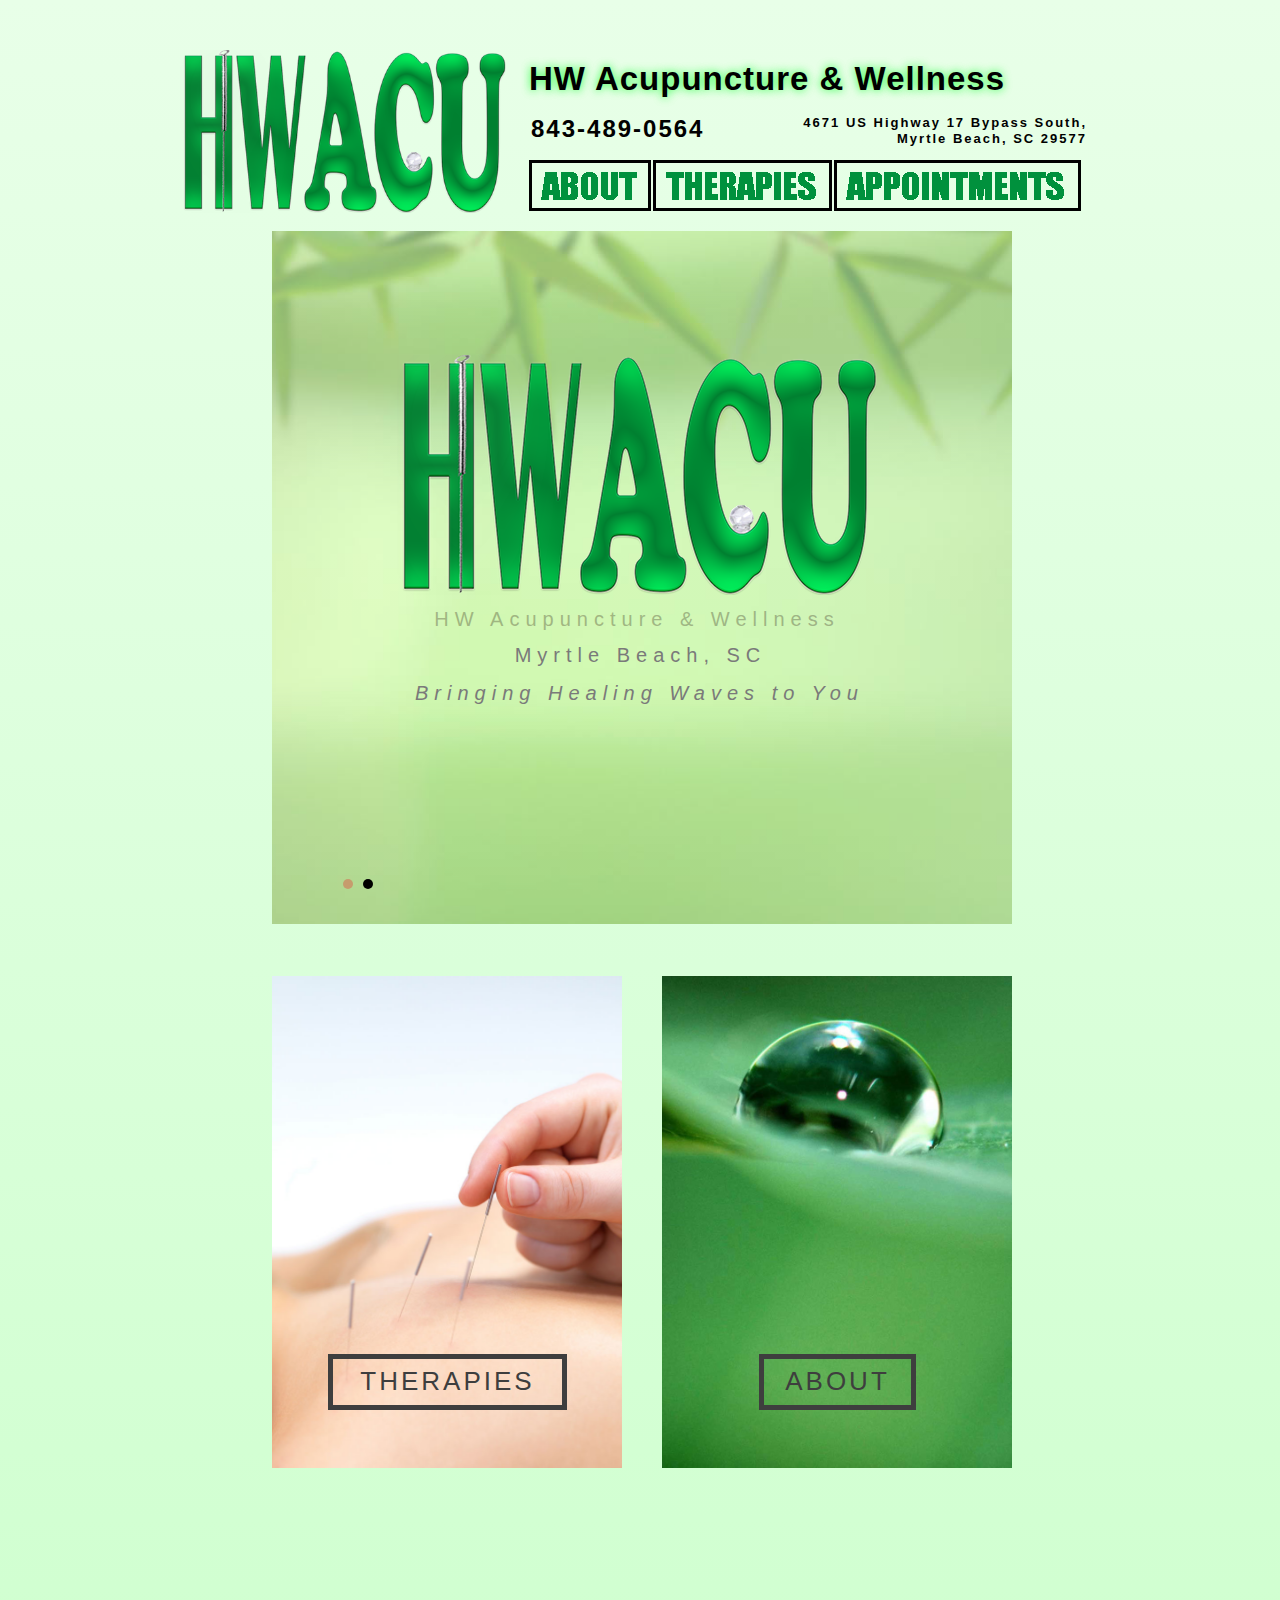
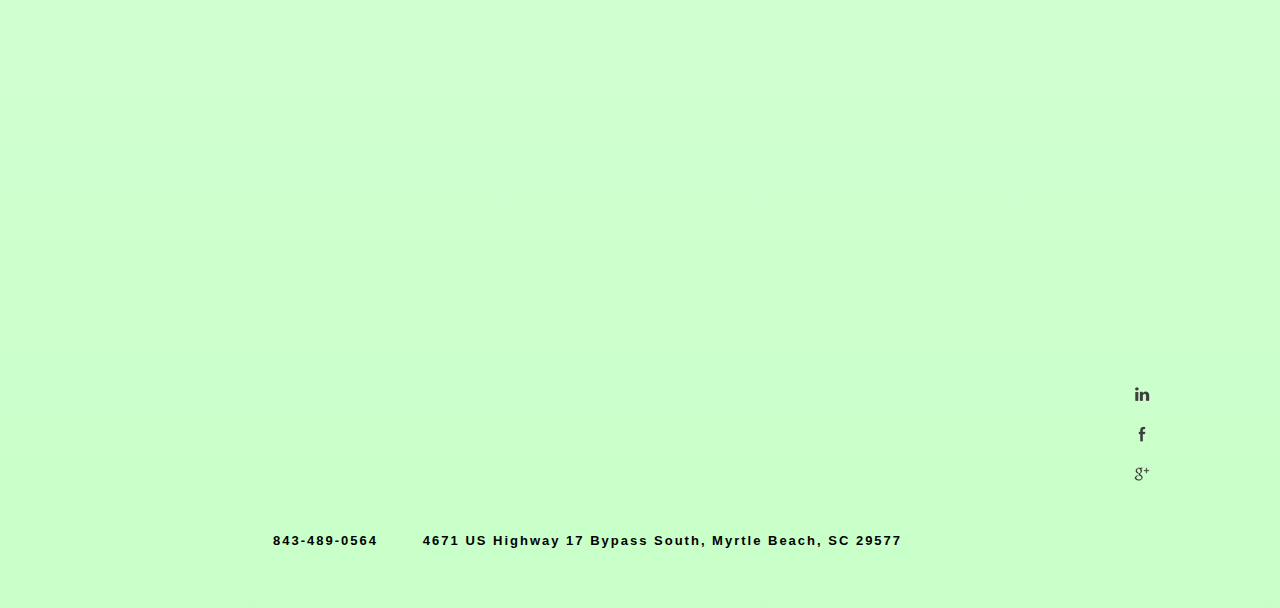
<file: index.html>
<!DOCTYPE html>
<html class="nojs html" lang="en-US">
 <head>

  <script type="text/javascript">
   if(typeof Muse == "undefined") window.Muse = {}; window.Muse.assets = {"required":["jquery-1.8.3.min.js", "museutils.js", "jquery.musemenu.js", "jquery.musepolyfill.bgsize.js", "webpro.js", "musewpslideshow.js", "jquery.museoverlay.js", "touchswipe.js", "jquery.watch.js", "jquery.scrolleffects.js", "index.css"], "outOfDate":[]};
</script>
  
  <meta http-equiv="Content-type" content="text/html;charset=UTF-8"/>
  <meta name="description" content="HW Acupuncture in Myrtle Beach, SC. Your place to rest, relax and heal. We proudly serve the communities of the Grand Strand, including Myrtle Beach, Surfside Beach, Socastee, Garden City, Murrells Inlet, Conway and North Myrtle Beach."/>
  <meta name="keywords" content="acupuncture in myrtle beach, myrtle beach acupuncture, acupuncturist myrtle beach, community acupuncture in myrtle beach, myrtle beach community acupuncture, pain relief in myrtle beach, natural treatment myrtle beach, acupuncture surfside beach sc, acupuncture north myrtle beach, acupuncture conway sc, acupuncture murrells inlet, acupressure acupuncture complete guide idiot, acupressure acupuncture healing power, acupuncture, acupuncture – memory loss, acupuncture&nbsp; milwaukee, acupuncture&nbsp; tendonitis, acupuncture a comprehensive text, acupuncture acupressure, acupuncture acupuncture applying bach dr essence floral flower site, acupuncture acupuncture meridian point theory, acupuncture alchemical five healing psychological spirits spiritual, acupuncture allergy, acupuncture alternative close consumer faith guide healing homeopathy look medicine other treatment unconventional, acupuncture and adhd, acupuncture and allergies, acupuncture and bipolar, acupuncture and chinese medicine, acupuncture and chinese medicine qigong association, acupuncture and chinese medicine, acupuncture and depression study, acupuncture and depression, acupuncture and fertility, acupuncture and fertility, acupuncture and headaches, acupuncture and heart rate variability, acupuncture and history, acupuncture and history, acupuncture and infertility, acupuncture and infertility, acupuncture and ivf, acupuncture and lafayette, la, acupuncture and male infertility, acupuncture and pregnancy, acupuncture and pregnancy, acupuncture and sebaceous prominence, acupuncture and stress, acupuncture and the brain, acupuncture anesthesia for c-section, acupuncture ankle arthritis knee pain, acupuncture anxiety depression insomnia, acupuncture arlington ma, acupuncture arthritis, acupuncture atlanta, acupuncture atlanta, acupuncture atlas bahr based ear nogier pocket precise works, acupuncture auriculotherapy chinese ear manual system western, acupuncture austin, acupuncture back pain, acupuncture beaumont texas, acupuncture body energy imaging pathway perceiving, acupuncture body points, acupuncture body points, acupuncture book, acupuncture boston, acupuncture boulder, acupuncture brain waves delta, acupuncture california, acupuncture cambridge ma, acupuncture can everyone help it it it why works, acupuncture certifications, acupuncture channel channel clinical eight extraordinary secondary use vessel, acupuncture chart, acupuncture chart free acupuncture points, acupuncture chart meridian point standard, acupuncture chart, acupuncture charts download able, acupuncture charts downloadable, acupuncture charts, acupuncture chicago, acupuncture chinese chinese disease herb medicine practice treatment, acupuncture chinese fundamentals paradigm title, acupuncture chinese health medicine qigong, acupuncture chinese, acupuncture chiropractor, acupuncture classical introduction japanese meridian therapy, acupuncture clinic, acupuncture clinic, acupuncture complications, acupuncture conceiving, acupuncture consent forms, acupuncture continuing education, acupuncture course, acupuncture course, acupuncture courses, acupuncture dallas, acupuncture demographics, acupuncture denver, acupuncture denver boulder, acupuncture denver, acupuncture depression, acupuncture depression, acupuncture diagram, acupuncture disposable needles, acupuncture doctor, acupuncture doctorate program, acupuncture during pregnancy, acupuncture ear loss weight, acupuncture ear staple, acupuncture ear staples, acupuncture effective finding point, acupuncture effects, acupuncture electrical laser stimulator, acupuncture elements five law traditional, acupuncture endometriosis, acupuncture ethics, acupuncture face lift, acupuncture face lift techniques, acupuncture facelift, acupuncture fertility, acupuncture fertility philadelphia, acupuncture fertility, acupuncture fire, acupuncture for animals, acupuncture for anxiety and depression, acupuncture for asthma, acupuncture for back pain, acupuncture for depression, acupuncture for dog, acupuncture for facelift, acupuncture for fertility, acupuncture for fibromyalgia, acupuncture for hydrocephalus, acupuncture for infertility, acupuncture for infertility, acupuncture for insomnia depression anxiety, acupuncture for neck pain, acupuncture for pain, acupuncture for stroke patients, acupuncture for the treatment of infertility, acupuncture for treatment of depression, acupuncture for tremors, acupuncture for weight loss, acupuncture for wrinkles, acupuncture free charts, acupuncture free charts, acupuncture front mu points, acupuncture frozen shoulder, acupuncture hawick scotland, acupuncture health benefits, acupuncture history, acupuncture hiv aids traditional chinese medicine, acupuncture home study course, acupuncture houston, acupuncture in austin, acupuncture in kansas, acupuncture in nj, acupuncture in south jersey, acupuncture in uk, acupuncture infertility, acupuncture infertility atlanta, acupuncture infertility helen, acupuncture infertility treatment, acupuncture infertility treatment, acupuncture infertility treatments, acupuncture infertility, acupuncture information, acupuncture information charts, acupuncture insulin, acupuncture insurance malpractice, acupuncture invented, acupuncture is oriental medicine duckworth, acupuncture ivf, acupuncture lake mary, fl, acupuncture laser, acupuncture license look up, acupuncture live, acupuncture los angeles, acupuncture ma, acupuncture machines, acupuncture male infertility, acupuncture malpractice insurance, acupuncture manchester, acupuncture manual, acupuncture maryland, acupuncture mass, acupuncture massachusetts, acupuncture medical, acupuncture medical, acupuncture meridian chart, acupuncture meridian points diagrams, acupuncture meridians chart, acupuncture meridians chart, acupuncture meridians, acupuncture methods, acupuncture mexico, acupuncture miami, acupuncture migraine, acupuncture moxibustion, acupuncture needle, acupuncture needle twirling machines, acupuncture needle, acupuncture needles, acupuncture needles ontario canada, acupuncture needles, acupuncture new york, acupuncture oakland, acupuncture of male impotence summary, acupuncture or office, acupuncture orange county, acupuncture orange county, acupuncture origin, acupuncture orlando chinese medicine, acupuncture pain, acupuncture pen, acupuncture pennsylvania, acupuncture philadelphia, acupuncture phoenix, acupuncture physiatrics, acupuncture physician, acupuncture picture, acupuncture point, acupuncture point chart, acupuncture point chart free, acupuncture point chart, acupuncture point diagram, acupuncture point diagram, acupuncture point, acupuncture points, acupuncture points chart, acupuncture points for infertility, acupuncture points hands, acupuncture points herbal medicine chinese ho points, acupuncture points map, acupuncture points map, acupuncture points, acupuncture pregnancy, acupuncture pressure points, acupuncture pressure points., acupuncture prices, acupuncture products, acupuncture promote fertility, acupuncture quit smoking, acupuncture quit smoking stop, acupuncture rejuvenation, acupuncture research, acupuncture results, acupuncture resume sample, acupuncture risks, acupuncture san diego, acupuncture san diego, acupuncture san francisco, acupuncture school online, acupuncture school, acupuncture schools, acupuncture schools california, acupuncture schools online, acupuncture schools, acupuncture seattle, acupuncture seattle, acupuncture side effect, acupuncture side effect, acupuncture smoking cessation, acupuncture soap notes, acupuncture specialist, acupuncture specialist, acupuncture stem cell, acupuncture supplies, acupuncture supplies, acupuncture supply, acupuncture tampa, acupuncture teaching tools, acupuncture theory, acupuncture theory, acupuncture therapy, acupuncture therapy, acupuncture to lose weight, acupuncture to stop smoking, acupuncture to stop smoking, acupuncture to treat infertility, acupuncture training, acupuncture training, acupuncture treat depression, acupuncture treatment, acupuncture treatment bursitis arthritis, acupuncture treatment for breech baby, acupuncture treatment for drug addiction, acupuncture treatment pictures, acupuncture treatment, acupuncture treatments us patients, acupuncture treatments us patients, acupuncture treats infertility, acupuncture tucson, acupuncture uk, acupuncture vancouver, acupuncture washington dc, acupuncture weight loss, acupuncture weight loss, acupuncture without needle, acupuncture work in, acupuncture work in, acupuncture, ailments treated by acupuncture, alexander davis&nbsp; acupuncture, alternative acupuncture and chinese medicine schools, alternative medicine acupuncture herbal, american academy of medical acupuncture, american acupuncture council, ancient acupuncture, ancient chinese acupuncture, ancient chinese acupuncture, ancient chinese medical practice of acupuncture, animal acupuncture, anxiety acupuncture and depression, application treatment acupuncture for infertility, arizona acupuncture, auricular acupuncture, auricular acupuncture, bachmann acupuncture, back pain acupuncture, bells palsy acupuncture, benefit of acupuncture, benefits of acupuncture, burning feet acupuncture, california acupuncture board, can acupuncture help you lose weight, canine acupuncture school, case studies on acupuncture, charlotte acupuncture, check acupuncture license, china acupuncture history, chinese acupuncture, chinese acupuncture and herb patches, chinese acupuncture and moxibustion, chinese acupuncture history, chinese acupuncture points, chinese acupuncture, chinese herbal medicine acupuncture, chinese herbs acupuncture fertility, chinese medicine acupuncture, color atlas of acupuncture body point ear point trigger point, cosmetic acupuncture, depression acupuncture, detox acupuncture tech school, do you know anything about acupuncture, download acupuncture charts, ear acupuncture, ear acupuncture points, ear acupuncture, effect of acupuncture on infertility, electro acupuncture, electro acupuncture dental, electro acupuncture, electronic acupuncture, element acupuncture, england acupuncture, equine acupuncture points, explain acupuncture, face lift acupuncture, face lift acupuncture natural, face lift acupuncture seminar, facial rejuvenation with acupuncture, facts on acupuncture as drug treatement, fertility acupuncture, fertility acupuncture new york, fertility and acupuncture chinese medicine, fertility with acupuncture, find schools of traditional chinese medicine acupuncture, five element acupuncture videos, five element acupuncture, four gates acupuncture, free acupuncture charts, free acupuncture point diagram, free downloadable acupuncture chart, free downloadable acupuncture charts, generalized anxiety disorder acupuncture, genevieve allen, acupuncture clinic , vancouver, wa, gold acupuncture beads, hand acupuncture, headache acupuncture, health alternative acupuncture and chinese medicine qigong, health alternative acupuncture and chinese medicine schools, health alternative acupuncture chinese medicine pr, health alternative acupuncture chinese medicine qi, health alternative acupuncture chinese medicine sc, history of acupuncture, history of acupuncture in the united states, history of acupuncture timeline, history of acupuncture, history of chinese acupuncture, how acupuncture works, how does acupuncture work, how does acupuncture work, how is acupuncture done, how much does acupuncture cost, how was acupuncture used in china, important acupuncture points, increasing fertility with acupuncture, infertility acupuncture, infertility acupuncture atlanta, infertility and acupuncture, is acupuncture effective, island acupuncture, knee acupuncture, koryo hand acupuncture, lancet device for acupuncture needle, laser acupuncture, laser acupuncture quit smoking montgomery, al, laser acupuncture to quit smoking, laser acupuncture, leukemia acupuncture, leukorrhea acupuncture, liability insurance bc acupuncture, magnetic stimulation of acupuncture points, male infertility acupuncture, marina del rey acupuncture, mary brandenberg acupuncture, maui acupuncture, medical acupuncture, medical acupuncture, medical benefits of acupuncture, medical charts acupuncture, medical insurance pay for acupuncture, meridians for acupuncture, naked acupuncture, no needle acupuncture, no needle acupuncture pen, online learning acupuncture needle positions, origin of acupuncture, origins of acupuncture, ottawa school of acupuncture, parkinsons acupuncture, paul reinhardt acupuncture, photos of acupuncture, pictorial atlas of acupuncture, piezo no needle acupuncture pen, pituitary acupuncture, points to insert acupuncture needles, practice of needle acupuncture, preparing for the nccaom acupuncture examination, pros and cons of acupuncture, pros and cons of acupuncture, rhode island acupuncture infertility, rural acupuncture school housing, san diego acupuncture, scalp acupuncture, school of acupuncture, sebastopol acupuncture, seirin pictorial atlas of acupuncture, side effects of acupuncture, statistics of acupuncture, steps in acupuncture, tennessee acupuncture council, tennessee acupuncture julia thie, tennessee acupuncture, terrains et pathologie en acupuncture, the cost of acupuncture, the history of acupuncture needles, theory of acupuncture, traditional chinese acupuncture, trigeminal neuralgia acupuncture, urgency, cure, acupuncture, usage of acupuncture, veterinary acupuncture, veterinary acupuncture ancient art to modern medicine, veterinary acupuncture ocala fl, water element acupuncture, what are the benefits of acupuncture, what are the disadvantages of acupuncture, what are the limitations of acupuncture, what does acupuncture cure, what is acupuncture, what is the history behind acupuncture, when was acupuncture invented, when year was acupuncture discovered, where did acupuncture start, who found acupuncture, who invented acupuncture, working class acupuncture, world health organization acupuncture, yin yang acupuncture"/>
  <meta name="generator" content="2015.1.2.344"/>
  <title>HW Acupuncture &amp; Wellness | Myrtle Beach, SC | Bringing Healing Waves to You Using Chinese Medicine</title>
  <!-- CSS -->
  <link rel="stylesheet" type="text/css" href="css/site_global.css?216051557"/>
  <link rel="stylesheet" type="text/css" href="css/master_a-master.css?131610391"/>
  <link rel="stylesheet" type="text/css" href="css/index.css?173621060" id="pagesheet"/>
  <!-- Other scripts -->
  <script type="text/javascript">
   document.documentElement.className = document.documentElement.className.replace(/\bnojs\b/g, 'js');
</script>
  <!-- JS includes -->
  <!--[if lt IE 9]>
  <script src="scripts/html5shiv.js?4241844378" type="text/javascript"></script>
  <![endif]-->
    <!--custom head HTML-->
  <meta name="google-site-verification" content="qPnYQ0Jm1FUNCcTbrpVvPLHGdp8I65mbSm0ThlYUQi8" />
 </head>
 <body>

  <div class="clearfix gradient" id="page"><!-- column -->
   <div class="position_content" id="page_position_content">
    <a class="anchor_item colelem" id="top"></a>
    <div class="clearfix colelem" id="pu5701"><!-- group -->
     <a class="nonblock nontext MuseLinkActive clip_frame grpelem" id="u5701" href="index.html" data-href="page:U74"><!-- image --><img class="block" id="u5701_img" src="images/hwacu_logo.png" alt="" width="326" height="163"/></a>
     <div class="clearfix grpelem" id="pu5708-4"><!-- column -->
      <a class="nonblock nontext MuseLinkActive clearfix colelem" id="u5708-4" href="index.html" data-href="page:U74"><!-- content --><p>HW Acupuncture &amp; Wellness</p></a>
      <div class="clearfix colelem" id="pu6779-4"><!-- group -->
       <div class="Name clearfix grpelem" id="u6779-4"><!-- content -->
        <p>843-489-0564</p>
       </div>
       <div class="Name clearfix grpelem" id="u6782-4"><!-- content -->
        <p>4671 US Highway 17 Bypass South, Myrtle Beach, SC 29577</p>
       </div>
      </div>
      <nav class="MenuBar clearfix colelem" id="menuu5711"><!-- horizontal box -->
       <div class="MenuItemContainer clearfix grpelem" id="u5712"><!-- vertical box -->
        <a class="nonblock nontext MenuItem MenuItemWithSubMenu clearfix colelem" id="u5713" href="about.html" data-href="page:U226"><!-- horizontal box --><img class="MenuItemLabel NoWrap grpelem" id="u5715" alt="ABOUT" src="images/blank.gif"/><!-- state-based BG images --></a>
       </div>
       <div class="MenuItemContainer clearfix grpelem" id="u5719"><!-- vertical box -->
        <a class="nonblock nontext MenuItem MenuItemWithSubMenu clearfix colelem" id="u5720" href="therapies.html" data-href="page:U239"><!-- horizontal box --><img class="MenuItemLabel NoWrap grpelem" id="u5723" alt="THERAPIES" src="images/blank.gif"/><!-- state-based BG images --></a>
       </div>
       <div class="MenuItemContainer clearfix grpelem" id="u5741"><!-- vertical box -->
        <a class="nonblock nontext MenuItem MenuItemWithSubMenu clearfix colelem" id="u5742" href="appointments.html" data-href="page:U252"><!-- horizontal box --><img class="MenuItemLabel NoWrap grpelem" id="u5744" alt="APPOINTMENTS" src="images/blank.gif"/><!-- state-based BG images --></a>
       </div>
      </nav>
     </div>
    </div>
    <div class="PamphletWidget clearfix colelem" id="pamphletu422"><!-- none box -->
     <div class="popup_anchor" id="u429popup">
      <div class="ContainerGroup clearfix" id="u429"><!-- stack box -->
       <div class="Container museBGSize clearfix grpelem" id="u440"><!-- column -->
        <!-- m_editable region-id="editable-static-tag-U5453-BP_infinity" template="index.html" data-type="image" -->
        <div class="clip_frame colelem" id="u5453" data-muse-uid="U5453" data-muse-type="img_frame"><!-- image -->
         <img class="block" id="u5453_img" src="images/hwacu_logo.png" alt="" width="480" height="240" data-muse-src="images/hwacu_logo.png"/>
        </div>
        <!-- /m_editable -->
        <!-- m_editable region-id="editable-static-tag-U5479-BP_infinity" template="index.html" data-type="html" data-ice-options="disableImageResize,link" -->
        <div class="clearfix colelem" id="u5479-4" data-muse-uid="U5479" data-muse-type="txt_frame"><!-- content -->
         <p>Myrtle Beach, SC</p>
        </div>
        <!-- /m_editable -->
        <!-- m_editable region-id="editable-static-tag-U6665-BP_infinity" template="index.html" data-type="html" data-ice-options="disableImageResize,link" -->
        <div class="clearfix colelem" id="u6665-4" data-muse-uid="U6665" data-muse-type="txt_frame"><!-- content -->
         <p>Bringing Healing Waves to You</p>
        </div>
        <!-- /m_editable -->
       </div>
       <div class="Container invi museBGSize clearfix grpelem" id="u4406"><!-- group -->
        <div class="Headers clearfix grpelem" id="u4412-3"><!-- content -->
         <h1>&nbsp;</h1>
        </div>
        <!-- m_editable region-id="editable-static-tag-U5431-BP_infinity" template="index.html" data-type="image" -->
        <div class="clip_frame grpelem" id="u5431" data-muse-uid="U5431" data-muse-type="img_frame"><!-- image -->
         <img class="block" id="u5431_img" src="images/hwacu_logo.png" alt="" width="480" height="240" data-muse-src="images/hwacu_logo.png"/>
        </div>
        <!-- /m_editable -->
        <div class="PamphletWidget clearfix grpelem" id="pamphletu5785"><!-- none box -->
         <div class="popup_anchor" id="u5789popup">
          <div class="ContainerGroup clearfix" id="u5789"><!-- stack box -->
           <div class="Container museBGSize clearfix grpelem" id="u5790"><!-- column -->
            <div class="clearfix colelem" id="pu5791-3"><!-- group -->
             <div class="Headers clearfix grpelem" id="u5791-3"><!-- content -->
              <h1>&nbsp;</h1>
             </div>
             <!-- m_editable region-id="editable-static-tag-U5792-BP_infinity" template="index.html" data-type="image" -->
             <div class="clip_frame grpelem" id="u5792" data-muse-uid="U5792" data-muse-type="img_frame"><!-- image -->
              <img class="block" id="u5792_img" src="images/hwacu_logo.png" alt="" width="480" height="240" data-muse-src="images/hwacu_logo.png"/>
             </div>
             <!-- /m_editable -->
            </div>
            <!-- m_editable region-id="editable-static-tag-U6668-BP_infinity" template="index.html" data-type="html" data-ice-options="disableImageResize,link" -->
            <div class="clearfix colelem" id="u6668-4" data-muse-uid="U6668" data-muse-type="txt_frame"><!-- content -->
             <p>Myrtle Beach, SC</p>
            </div>
            <!-- /m_editable -->
            <!-- m_editable region-id="editable-static-tag-U6669-BP_infinity" template="index.html" data-type="html" data-ice-options="disableImageResize,link" -->
            <div class="clearfix colelem" id="u6669-4" data-muse-uid="U6669" data-muse-type="txt_frame"><!-- content -->
             <p>Bringing Healing Waves to You</p>
            </div>
            <!-- /m_editable -->
           </div>
          </div>
         </div>
         <div class="ThumbGroup clearfix grpelem" id="u5799"><!-- none box -->
          <div class="popup_anchor">
           <div class="Thumb popup_element rounded-corners" id="u5800"><!-- simple frame --></div>
          </div>
         </div>
        </div>
       </div>
      </div>
     </div>
     <div class="ThumbGroup clearfix grpelem" id="u423"><!-- none box -->
      <div class="popup_anchor">
       <div class="Thumb popup_element rounded-corners" id="u424"><!-- simple frame --></div>
      </div>
      <div class="popup_anchor">
       <div class="Thumb popup_element rounded-corners" id="u4408"><!-- simple frame --></div>
      </div>
     </div>
    </div>
    <!-- m_editable region-id="editable-static-tag-U560-BP_infinity" template="index.html" data-type="html" data-ice-options="disableImageResize,link" -->
    <div class="clearfix colelem" id="u560-3" data-muse-uid="U560" data-muse-type="txt_frame"><!-- content -->
     <p>&nbsp;</p>
    </div>
    <!-- /m_editable -->
    <div class="clearfix colelem" id="u561-4"><!-- content -->
     <p>HW Acupuncture &amp; Wellness</p>
    </div>
    <div class="clearfix colelem" id="pbuttonu540"><!-- group -->
     <!-- m_editable region-id="editable-static-tag-U540" template="index.html" data-type="html" data-ice-options="clickable" data-ice-editable="link" -->
     <a class="nonblock nontext Button museBGSize clearfix grpelem" id="buttonu540" href="therapies.html" data-href="page:U239" data-muse-uid="U540"><!-- container box --><!-- m_editable region-id="editable-static-tag-U508-BP_infinity" template="index.html" data-type="html" data-ice-options="disableImageResize,link" --><div class="Buttons_Style clearfix grpelem" id="u508-4" data-muse-uid="U508" data-muse-type="txt_frame"><!-- content --><p class="Buttons_Large" id="u508-2">THERAPIES</p></div><!-- /m_editable --></a>
     <!-- /m_editable -->
     <!-- m_editable region-id="editable-static-tag-U536" template="index.html" data-type="html" data-ice-options="clickable" data-ice-editable="link" -->
     <a class="nonblock nontext Button museBGSize clearfix grpelem" id="buttonu536" href="about.html" data-href="page:U226" data-muse-uid="U536"><!-- container box --><!-- m_editable region-id="editable-static-tag-U506-BP_infinity" template="index.html" data-type="html" data-ice-options="disableImageResize,link" --><div class="Buttons_Style clearfix grpelem" id="u506-4" data-muse-uid="U506" data-muse-type="txt_frame"><!-- content --><p class="Buttons_Large" id="u506-2">ABOUT</p></div><!-- /m_editable --></a>
     <!-- /m_editable -->
    </div>
    <div class="colelem" id="u6800"><!-- custom html -->
     <iframe src="https://www.google.com/maps/embed?pb=!1m18!1m12!1m3!1d11167.546023414625!2d-78.973077496792!3d33.67966428524735!2m3!1f0!2f0!3f0!3m2!1i1024!2i768!4f13.1!3m3!1m2!1s0x0%3A0x263b168aa49ad96f!2sHW+Acupuncture+%26+Wellness!5e0!3m2!1sen!2sus!4v1474570926021" width="740" height="600" frameborder="0" style="border:0" allowfullscreen></iframe>
</div>
    <!-- m_editable region-id="editable-static-tag-U1075" template="index.html" data-type="html" data-ice-options="clickable" data-ice-editable="link" -->
    <a class="nonblock nontext anim_swing ose_pre_init pinned-colelem" id="u1075" href="index.html#top" data-href="anchor:U69:U1074" data-muse-uid="U1075" data-mu-ie-matrix="progid:DXImageTransform.Microsoft.Matrix(M11=0,M12=-1,M21=1,M22=0,SizingMethod='auto expand')" data-mu-ie-matrix-dx="-2.1316282072803006e-14" data-mu-ie-matrix-dy="0"><!-- simple frame --></a>
    <!-- /m_editable -->
    <div class="verticalspacer"></div>
    <div class="colelem" id="u3665"><!-- state-based BG images --></div>
    <a class="nonblock nontext colelem" id="u3667" href="https://www.facebook.com/hwacu"><!-- state-based BG images --></a>
    <a class="nonblock nontext colelem" id="u3669" href="https://www.google.com/maps/place/HW+Acupuncture+%26+Wellness/@33.6795321,-78.963395,15z/data=!4m5!3m4!1s0x0:0x263b168aa49ad96f!8m2!3d33.6795321!4d-78.963395"><!-- state-based BG images --></a>
    <div class="Name clearfix colelem" id="u530-4"><!-- content -->
     <p>843-489-0564&nbsp;&nbsp;&nbsp;&nbsp;&nbsp;&nbsp;&nbsp; 4671 US Highway 17 Bypass South, Myrtle Beach, SC 29577</p>
    </div>
   </div>
  </div>
  <div class="preload_images">
   <img class="preload" src="images/u5715-r.png" alt=""/>
   <img class="preload" src="images/u5723-r.png" alt=""/>
   <img class="preload" src="images/u5744-r.png" alt=""/>
   <img class="preload" src="images/arrows-mn_arrow_left%20white.png" alt=""/>
   <img class="preload" src="images/u3665-r.png" alt=""/>
   <img class="preload" src="images/u3667-r.png" alt=""/>
   <img class="preload" src="images/u3669-r.png" alt=""/>
  </div>
  <!-- JS includes -->
  <script type="text/javascript">
   if (document.location.protocol != 'https:') document.write('\x3Cscript src="http://musecdn.businesscatalyst.com/scripts/4.0/jquery-1.8.3.min.js" type="text/javascript">\x3C/script>');
</script>
  <script type="text/javascript">
   window.jQuery || document.write('\x3Cscript src="scripts/jquery-1.8.3.min.js" type="text/javascript">\x3C/script>');
</script>
  <script src="scripts/museutils.js?3790713428" type="text/javascript"></script>
  <script src="scripts/whatinput.js?84559013" type="text/javascript"></script>
  <script src="scripts/jquery.musemenu.js?238543590" type="text/javascript"></script>
  <script src="scripts/jquery.musepolyfill.bgsize.js?3918880840" type="text/javascript"></script>
  <script src="scripts/webpro.js?329496574" type="text/javascript"></script>
  <script src="scripts/musewpslideshow.js?394033048" type="text/javascript"></script>
  <script src="scripts/jquery.museoverlay.js?4265131668" type="text/javascript"></script>
  <script src="scripts/touchswipe.js?497316881" type="text/javascript"></script>
  <script src="scripts/jquery.watch.js?4244854265" type="text/javascript"></script>
  <script src="scripts/jquery.scrolleffects.js?4219894366" type="text/javascript"></script>
  <!-- Other scripts -->
  <script type="text/javascript">
   $(document).ready(function() { try {
(function(){var a={},b=function(a){if(a.match(/^rgb/))return a=a.replace(/\s+/g,"").match(/([\d\,]+)/gi)[0].split(","),(parseInt(a[0])<<16)+(parseInt(a[1])<<8)+parseInt(a[2]);if(a.match(/^\#/))return parseInt(a.substr(1),16);return 0};(function(){$('link[type="text/css"]').each(function(){var b=($(this).attr("href")||"").match(/\/?css\/([\w\-]+\.css)\?(\d+)/);b&&b[1]&&b[2]&&(a[b[1]]=b[2])})})();(function(){$("body").append('<div class="version" style="display:none; width:1px; height:1px;"></div>');
for(var c=$(".version"),d=0;d<Muse.assets.required.length;){var f=Muse.assets.required[d],g=f.match(/([\w\-\.]+)\.(\w+)$/),k=g&&g[1]?g[1]:null,g=g&&g[2]?g[2]:null;switch(g.toLowerCase()){case "css":k=k.replace(/\W/gi,"_").replace(/^([^a-z])/gi,"_$1");c.addClass(k);var g=b(c.css("color")),h=b(c.css("background-color"));g!=0||h!=0?(Muse.assets.required.splice(d,1),"undefined"!=typeof a[f]&&(g!=a[f]>>>24||h!=(a[f]&16777215))&&Muse.assets.outOfDate.push(f)):d++;c.removeClass(k);break;case "js":k.match(/^jquery-[\d\.]+/gi)&&
typeof $!="undefined"?Muse.assets.required.splice(d,1):d++;break;default:throw Error("Unsupported file type: "+g);}}c.remove();if(Muse.assets.outOfDate.length||Muse.assets.required.length)c="Some files on the server may be missing or incorrect. Clear browser cache and try again. If the problem persists please contact website author.",(d=location&&location.search&&location.search.match&&location.search.match(/muse_debug/gi))&&Muse.assets.outOfDate.length&&(c+="\nOut of date: "+Muse.assets.outOfDate.join(",")),d&&Muse.assets.required.length&&(c+="\nMissing: "+Muse.assets.required.join(",")),alert(c)})()})();/* body */
Muse.Utils.transformMarkupToFixBrowserProblemsPreInit();/* body */
Muse.Utils.prepHyperlinks(true);/* body */
Muse.Utils.fullPage('#page');/* 100% height page */
Muse.Utils.initWidget('.MenuBar', ['#bp_infinity'], function(elem) { return $(elem).museMenu(); });/* unifiedNavBar */
Muse.Utils.initWidget('#pamphletu5785', ['#bp_infinity'], function(elem) { return new WebPro.Widget.ContentSlideShow(elem, {contentLayout_runtime:'stack',event:'click',deactivationEvent:'none',autoPlay:true,displayInterval:6000,transitionStyle:'fading',transitionDuration:1000,hideAllContentsFirst:false,shuffle:false,enableSwipe:true,resumeAutoplay:true,resumeAutoplayInterval:4000,playOnce:false,autoActivate_runtime:false}); });/* #pamphletu5785 */
Muse.Utils.initWidget('#pamphletu422', ['#bp_infinity'], function(elem) { return new WebPro.Widget.ContentSlideShow(elem, {contentLayout_runtime:'stack',event:'click',deactivationEvent:'none',autoPlay:true,displayInterval:6000,transitionStyle:'fading',transitionDuration:2000,hideAllContentsFirst:false,shuffle:false,enableSwipe:true,resumeAutoplay:true,resumeAutoplayInterval:4000,playOnce:false,autoActivate_runtime:false}); });/* #pamphletu422 */
$('#u1075').registerOpacityScrollEffect([{"in":[-Infinity,1578],"fade":200,"opacity":0},{"in":[1578,1578],"opacity":100},{"in":[1578,Infinity],"fade":0,"opacity":100}]);/* scroll effect */
Muse.Utils.showWidgetsWhenReady();/* body */
Muse.Utils.transformMarkupToFixBrowserProblems();/* body */
} catch(e) { if (e && 'function' == typeof e.notify) e.notify(); else Muse.Assert.fail('Error calling selector function:' + e); }});
</script>
   </body>
</html>
</file>
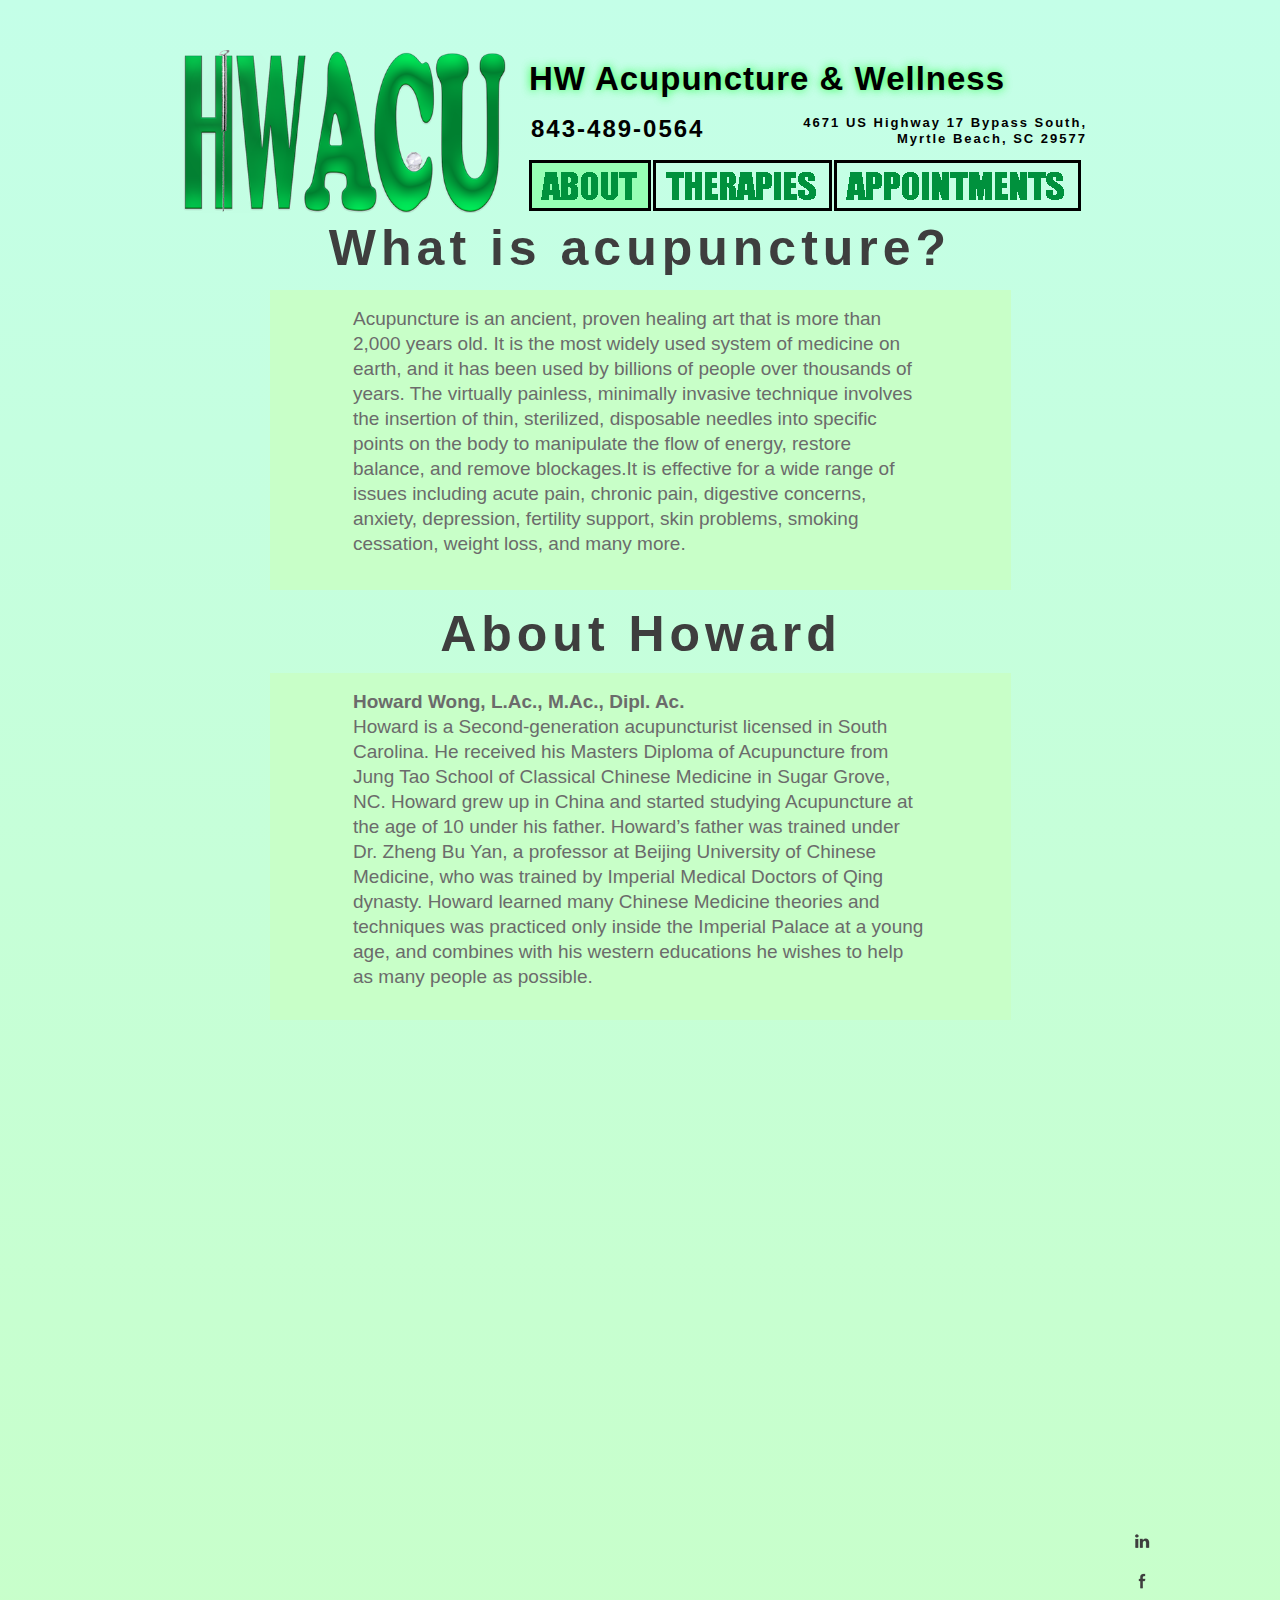
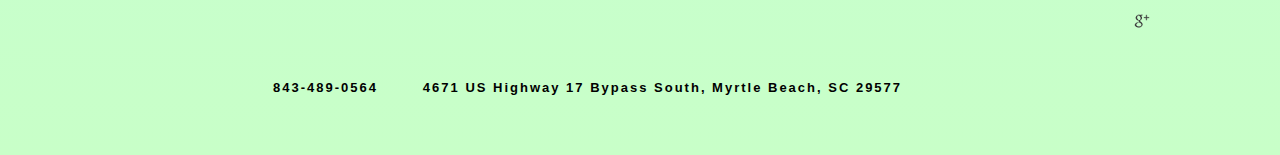
<file: about.html>
<!DOCTYPE html>
<html class="nojs html" lang="en-US">
 <head>

  <script type="text/javascript">
   if(typeof Muse == "undefined") window.Muse = {}; window.Muse.assets = {"required":["jquery-1.8.3.min.js", "museutils.js", "jquery.musemenu.js", "jquery.watch.js", "jquery.scrolleffects.js", "about.css"], "outOfDate":[]};
</script>
  
  <meta http-equiv="Content-type" content="text/html;charset=UTF-8"/>
  <meta name="description" content="HW Acupuncture in Myrtle Beach, SC. Your place to rest, relax and heal. We proudly serve the communities of the Grand Strand, including Myrtle Beach, Surfside Beach, Socastee, Garden City, Murrells Inlet, Conway and North Myrtle Beach."/>
  <meta name="keywords" content="acupuncture in myrtle beach, myrtle beach acupuncture, acupuncturist myrtle beach, community acupuncture in myrtle beach, myrtle beach community acupuncture, pain relief in myrtle beach, natural treatment myrtle beach, acupuncture surfside beach sc, acupuncture north myrtle beach, acupuncture conway sc, acupuncture murrells inlet, alternative medicine, 	, 0, 	, 0, accupuncture, 	, 0, 	, 0, acupuncture for allergies, 	, 0, 	, 0, acupuncture and, 	, 0, 	, 0, acupuncture and herbal therapies, 	, 0, 	, 0, acupuncture center, 	, 0, 	, 0, acupuncture clinic, 	, 0, 	, 0, acupuncture cupping therapy, 	, 0, 	, 0, acupuncture for ivf patients, 	, 0, 	, 0, acupuncture for neck pain, 	, 0, 	, 0, acupuncture for pain, 	, 0, 	, 0, acupuncture for pms, 	, 0, 	, 0, acupuncture for sore throat, 	, 0, 	, 0, acupuncture, 	, 0, 	, 0, acupuncture point injection therapy, 	, 0, 	, 0, acupuncture relief, 	, 0, 	, 0, acupuncture therapy, 	, 0, 	, 0, acupuncture treatment, 	, 0, 	, 0, acupuncture treatment cupping, 	, 0, 	, 0, acupuncture treatment for allergies, 	, 0, 	, 0, acupuncture treatment for alzheimers, 	, 0, 	, 0, acupuncture treatment for cancer, 	, 0, 	, 0, acupuncture treatment for demetia, 	, 0, 	, 0, acupuncture treatment for fertiliy, 	, 0, 	, 0, acupuncture treatment for heacahe, 	, 0, 	, 0, acupuncture treatment for infertility, 	, 0, 	, 0, acupuncture treatment for ivf, 	, 0, 	, 0, acupuncture treatment for migraine, 	, 0, 	, 0, acupuncture treatment for pain, 	, 0, 	, 0, acupuncture treatment for pcos, 	, 0, 	, 0, acupuncture treatment for post operative pain, 	, 0, 	, 0, alternative medicine acupuncture, 	, 0, 	, 0, auricular acupuncture therapy, 	, 0, 	, 0, bee venom acupuncture therapy, 	, 0, 	, 0, cupping therapy, 	, 0, 	, 0, community accupuncture, 	, 0, 	, 0, community acupuncture clinic, 	, 0, 	, 0, cosmetic acupuncture therapy, 	, 0, 	, 0, dr acupuncture, 	, 0, 	, 0, electroacupunture therapy, 	, 0, 	, 0, facial acupuncture, 	, 0, 	, 0, find acupucture for cupping therapy, 	, 0, 	, 0, find acupuncturist for cupping therapy, 	, 0, 	, 0, scalp acupuncture therapy, 	, 0, 	, 0, sonopuncture therapy, 	, 0, 	, 0, tui na therapy, 	, 0, 	, 0, veterinary acupuncture therapy, 	, 0, 	, 0, natural healing acupuncture, 	, 0, 	, 0, hw acupuncture wellness myrtle beach, 	, 0, 	, 0, acupuncturist, 	, 0, 	, 0, acupuncher therapy, 	, 0, 	, 0, acupuncture for anxiety, 	, 0, 	, 0, acupuncture for weight loss, 	, 0, 	, 0, benefits of acupuncture, 	, 0, 	, 0, acupuncture cures, 	, 0, 	, 0, acupuncture for, 	, 0, 	, 0, acupuncture healing, 	, 0, 	, 0, chinese acupuncture, 	, 0, 	, 0, acupuncture site, 	, acupuncture treatment for, american chinese acupuncture, ancient chinese acupuncture, chinese acupuncher, chinese acupuncture benefits, 	, chinese acupuncture center, chinese acupuncture clinic, 	, chinese acupuncture therapy, 	, chinese acupuncture treatment"/>
  <meta name="generator" content="2015.1.2.344"/>
  <title>ABOUT</title>
  <!-- CSS -->
  <link rel="stylesheet" type="text/css" href="css/site_global.css?216051557"/>
  <link rel="stylesheet" type="text/css" href="css/master_a-master.css?131610391"/>
  <link rel="stylesheet" type="text/css" href="css/about.css?349908918" id="pagesheet"/>
  <!-- Other scripts -->
  <script type="text/javascript">
   document.documentElement.className = document.documentElement.className.replace(/\bnojs\b/g, 'js');
</script>
  <!-- JS includes -->
  <!--[if lt IE 9]>
  <script src="scripts/html5shiv.js?4241844378" type="text/javascript"></script>
  <![endif]-->
   </head>
 <body>

  <div class="clearfix gradient" id="page"><!-- column -->
   <div class="position_content" id="page_position_content">
    <a class="anchor_item colelem" id="top"></a>
    <div class="clearfix colelem" id="pu5701"><!-- group -->
     <a class="nonblock nontext clip_frame grpelem" id="u5701" href="index.html" data-href="page:U74"><!-- image --><img class="block" id="u5701_img" src="images/hwacu_logo.png" alt="" width="326" height="163"/></a>
     <div class="clearfix grpelem" id="pu5708-4"><!-- column -->
      <a class="nonblock nontext clearfix colelem" id="u5708-4" href="index.html" data-href="page:U74"><!-- content --><p>HW Acupuncture &amp; Wellness</p></a>
      <div class="clearfix colelem" id="pu6779-4"><!-- group -->
       <div class="Name clearfix grpelem" id="u6779-4"><!-- content -->
        <p>843-489-0564</p>
       </div>
       <div class="Name clearfix grpelem" id="u6782-4"><!-- content -->
        <p>4671 US Highway 17 Bypass South, Myrtle Beach, SC 29577</p>
       </div>
      </div>
      <nav class="MenuBar clearfix colelem" id="menuu5711"><!-- horizontal box -->
       <div class="MenuItemContainer clearfix grpelem" id="u5712"><!-- vertical box -->
        <a class="nonblock nontext MenuItem MenuItemWithSubMenu MuseMenuActive clearfix colelem" id="u5713" href="about.html" data-href="page:U226"><!-- horizontal box --><img class="MenuItemLabel NoWrap grpelem" id="u5715" alt="ABOUT" src="images/blank.gif"/><!-- state-based BG images --></a>
       </div>
       <div class="MenuItemContainer clearfix grpelem" id="u5719"><!-- vertical box -->
        <a class="nonblock nontext MenuItem MenuItemWithSubMenu clearfix colelem" id="u5720" href="therapies.html" data-href="page:U239"><!-- horizontal box --><img class="MenuItemLabel NoWrap grpelem" id="u5723" alt="THERAPIES" src="images/blank.gif"/><!-- state-based BG images --></a>
       </div>
       <div class="MenuItemContainer clearfix grpelem" id="u5741"><!-- vertical box -->
        <a class="nonblock nontext MenuItem MenuItemWithSubMenu clearfix colelem" id="u5742" href="appointments.html" data-href="page:U252"><!-- horizontal box --><img class="MenuItemLabel NoWrap grpelem" id="u5744" alt="APPOINTMENTS" src="images/blank.gif"/><!-- state-based BG images --></a>
       </div>
      </nav>
     </div>
    </div>
    <!-- m_editable region-id="editable-static-tag-U910-BP_infinity" template="about.html" data-type="html" data-ice-options="disableImageResize,link" -->
    <div class="Titles clearfix colelem" id="u910-4" data-muse-uid="U910" data-muse-type="txt_frame"><!-- content -->
     <h1>What is acupuncture?</h1>
    </div>
    <!-- /m_editable -->
    <div class="clearfix colelem" id="u563"><!-- group -->
     <!-- m_editable region-id="editable-static-tag-U915-BP_infinity" template="about.html" data-type="html" data-ice-options="disableImageResize,link" -->
     <div class="Text_Simple clearfix grpelem" id="u915-4" data-muse-uid="U915" data-muse-type="txt_frame"><!-- content -->
      <p>Acupuncture is an ancient, proven healing art that is more than 2,000 years old. It is the most widely used system of medicine on earth, and it has been used by billions of people over thousands of years. The virtually painless, minimally invasive technique involves the insertion of thin, sterilized, disposable needles into specific points on the body to manipulate the flow of energy, restore balance, and remove blockages.It is effective for a wide range of issues including acute pain, chronic pain, digestive concerns, anxiety, depression, fertility support, skin problems, smoking cessation, weight loss, and many more.</p>
     </div>
     <!-- /m_editable -->
    </div>
    <!-- m_editable region-id="editable-static-tag-U6825-BP_infinity" template="about.html" data-type="html" data-ice-options="disableImageResize,link" -->
    <div class="Titles clearfix colelem" id="u6825-4" data-muse-uid="U6825" data-muse-type="txt_frame"><!-- content -->
     <h1>About Howard</h1>
    </div>
    <!-- /m_editable -->
    <div class="clearfix colelem" id="u6819"><!-- group -->
     <!-- m_editable region-id="editable-static-tag-U6820-BP_infinity" template="about.html" data-type="html" data-ice-options="disableImageResize,link" -->
     <div class="Text_Simple clearfix grpelem" id="u6820-6" data-muse-uid="U6820" data-muse-type="txt_frame"><!-- content -->
      <p id="u6820-2">Howard Wong, L.Ac., M.Ac., Dipl. Ac.</p>
      <p>Howard is a Second-generation acupuncturist licensed in South Carolina. He received his Masters Diploma of Acupuncture from Jung Tao School of Classical Chinese Medicine in Sugar Grove, NC. Howard grew up in China and started studying Acupuncture at the age of 10 under his father. Howard’s father was trained under Dr. Zheng Bu Yan, a professor at Beijing University of Chinese Medicine, who was trained by Imperial Medical Doctors of Qing dynasty. Howard learned many Chinese Medicine theories and techniques was practiced only inside the Imperial Palace at a young age, and combines with his western educations he wishes to help as many people as possible.</p>
     </div>
     <!-- /m_editable -->
    </div>
    <div class="colelem" id="u6808"><!-- custom html -->
     <iframe src="https://www.google.com/maps/embed?pb=!1m18!1m12!1m3!1d11167.546023414625!2d-78.973077496792!3d33.67966428524735!2m3!1f0!2f0!3f0!3m2!1i1024!2i768!4f13.1!3m3!1m2!1s0x0%3A0x263b168aa49ad96f!2sHW+Acupuncture+%26+Wellness!5e0!3m2!1sen!2sus!4v1474570926021" width="740" height="600" frameborder="0" style="border:0" allowfullscreen></iframe>
</div>
    <!-- m_editable region-id="editable-static-tag-U1104" template="about.html" data-type="html" data-ice-options="clickable" data-ice-editable="link" -->
    <a class="nonblock nontext anim_swing ose_pre_init pinned-colelem" id="u1104" href="about.html#top" data-href="anchor:U221:U1074" data-muse-uid="U1104" data-mu-ie-matrix="progid:DXImageTransform.Microsoft.Matrix(M11=0,M12=-1,M21=1,M22=0,SizingMethod='auto expand')" data-mu-ie-matrix-dx="-2.1316282072803006e-14" data-mu-ie-matrix-dy="0"><!-- simple frame --></a>
    <!-- /m_editable -->
    <div class="verticalspacer"></div>
    <div class="colelem" id="u3665"><!-- state-based BG images --></div>
    <a class="nonblock nontext colelem" id="u3667" href="https://www.facebook.com/hwacu"><!-- state-based BG images --></a>
    <a class="nonblock nontext colelem" id="u3669" href="https://www.google.com/maps/place/HW+Acupuncture+%26+Wellness/@33.6795321,-78.963395,15z/data=!4m5!3m4!1s0x0:0x263b168aa49ad96f!8m2!3d33.6795321!4d-78.963395"><!-- state-based BG images --></a>
    <div class="Name clearfix colelem" id="u530-4"><!-- content -->
     <p>843-489-0564&nbsp;&nbsp;&nbsp;&nbsp;&nbsp;&nbsp;&nbsp; 4671 US Highway 17 Bypass South, Myrtle Beach, SC 29577</p>
    </div>
   </div>
  </div>
  <div class="preload_images">
   <img class="preload" src="images/u5715-r.png" alt=""/>
   <img class="preload" src="images/u5723-r.png" alt=""/>
   <img class="preload" src="images/u5744-r.png" alt=""/>
   <img class="preload" src="images/arrows-mn_arrow_left%20white.png" alt=""/>
   <img class="preload" src="images/u3665-r.png" alt=""/>
   <img class="preload" src="images/u3667-r.png" alt=""/>
   <img class="preload" src="images/u3669-r.png" alt=""/>
  </div>
  <!-- JS includes -->
  <script type="text/javascript">
   if (document.location.protocol != 'https:') document.write('\x3Cscript src="http://musecdn.businesscatalyst.com/scripts/4.0/jquery-1.8.3.min.js" type="text/javascript">\x3C/script>');
</script>
  <script type="text/javascript">
   window.jQuery || document.write('\x3Cscript src="scripts/jquery-1.8.3.min.js" type="text/javascript">\x3C/script>');
</script>
  <script src="scripts/museutils.js?3790713428" type="text/javascript"></script>
  <script src="scripts/whatinput.js?84559013" type="text/javascript"></script>
  <script src="scripts/jquery.musemenu.js?238543590" type="text/javascript"></script>
  <script src="scripts/jquery.watch.js?4244854265" type="text/javascript"></script>
  <script src="scripts/jquery.scrolleffects.js?4219894366" type="text/javascript"></script>
  <!-- Other scripts -->
  <script type="text/javascript">
   $(document).ready(function() { try {
(function(){var a={},b=function(a){if(a.match(/^rgb/))return a=a.replace(/\s+/g,"").match(/([\d\,]+)/gi)[0].split(","),(parseInt(a[0])<<16)+(parseInt(a[1])<<8)+parseInt(a[2]);if(a.match(/^\#/))return parseInt(a.substr(1),16);return 0};(function(){$('link[type="text/css"]').each(function(){var b=($(this).attr("href")||"").match(/\/?css\/([\w\-]+\.css)\?(\d+)/);b&&b[1]&&b[2]&&(a[b[1]]=b[2])})})();(function(){$("body").append('<div class="version" style="display:none; width:1px; height:1px;"></div>');
for(var c=$(".version"),d=0;d<Muse.assets.required.length;){var f=Muse.assets.required[d],g=f.match(/([\w\-\.]+)\.(\w+)$/),k=g&&g[1]?g[1]:null,g=g&&g[2]?g[2]:null;switch(g.toLowerCase()){case "css":k=k.replace(/\W/gi,"_").replace(/^([^a-z])/gi,"_$1");c.addClass(k);var g=b(c.css("color")),h=b(c.css("background-color"));g!=0||h!=0?(Muse.assets.required.splice(d,1),"undefined"!=typeof a[f]&&(g!=a[f]>>>24||h!=(a[f]&16777215))&&Muse.assets.outOfDate.push(f)):d++;c.removeClass(k);break;case "js":k.match(/^jquery-[\d\.]+/gi)&&
typeof $!="undefined"?Muse.assets.required.splice(d,1):d++;break;default:throw Error("Unsupported file type: "+g);}}c.remove();if(Muse.assets.outOfDate.length||Muse.assets.required.length)c="Some files on the server may be missing or incorrect. Clear browser cache and try again. If the problem persists please contact website author.",(d=location&&location.search&&location.search.match&&location.search.match(/muse_debug/gi))&&Muse.assets.outOfDate.length&&(c+="\nOut of date: "+Muse.assets.outOfDate.join(",")),d&&Muse.assets.required.length&&(c+="\nMissing: "+Muse.assets.required.join(",")),alert(c)})()})();
/* body */
Muse.Utils.transformMarkupToFixBrowserProblemsPreInit();/* body */
Muse.Utils.prepHyperlinks(true);/* body */
Muse.Utils.fullPage('#page');/* 100% height page */
Muse.Utils.initWidget('.MenuBar', ['#bp_infinity'], function(elem) { return $(elem).museMenu(); });/* unifiedNavBar */
$('#u1104').registerOpacityScrollEffect([{"in":[-Infinity,505.8],"fade":200,"opacity":0},{"in":[505.8,505.8],"opacity":100},{"in":[505.8,Infinity],"fade":0,"opacity":100}]);/* scroll effect */
Muse.Utils.showWidgetsWhenReady();/* body */
Muse.Utils.transformMarkupToFixBrowserProblems();/* body */
} catch(e) { if (e && 'function' == typeof e.notify) e.notify(); else Muse.Assert.fail('Error calling selector function:' + e); }});
</script>
   </body>
</html>
</file>
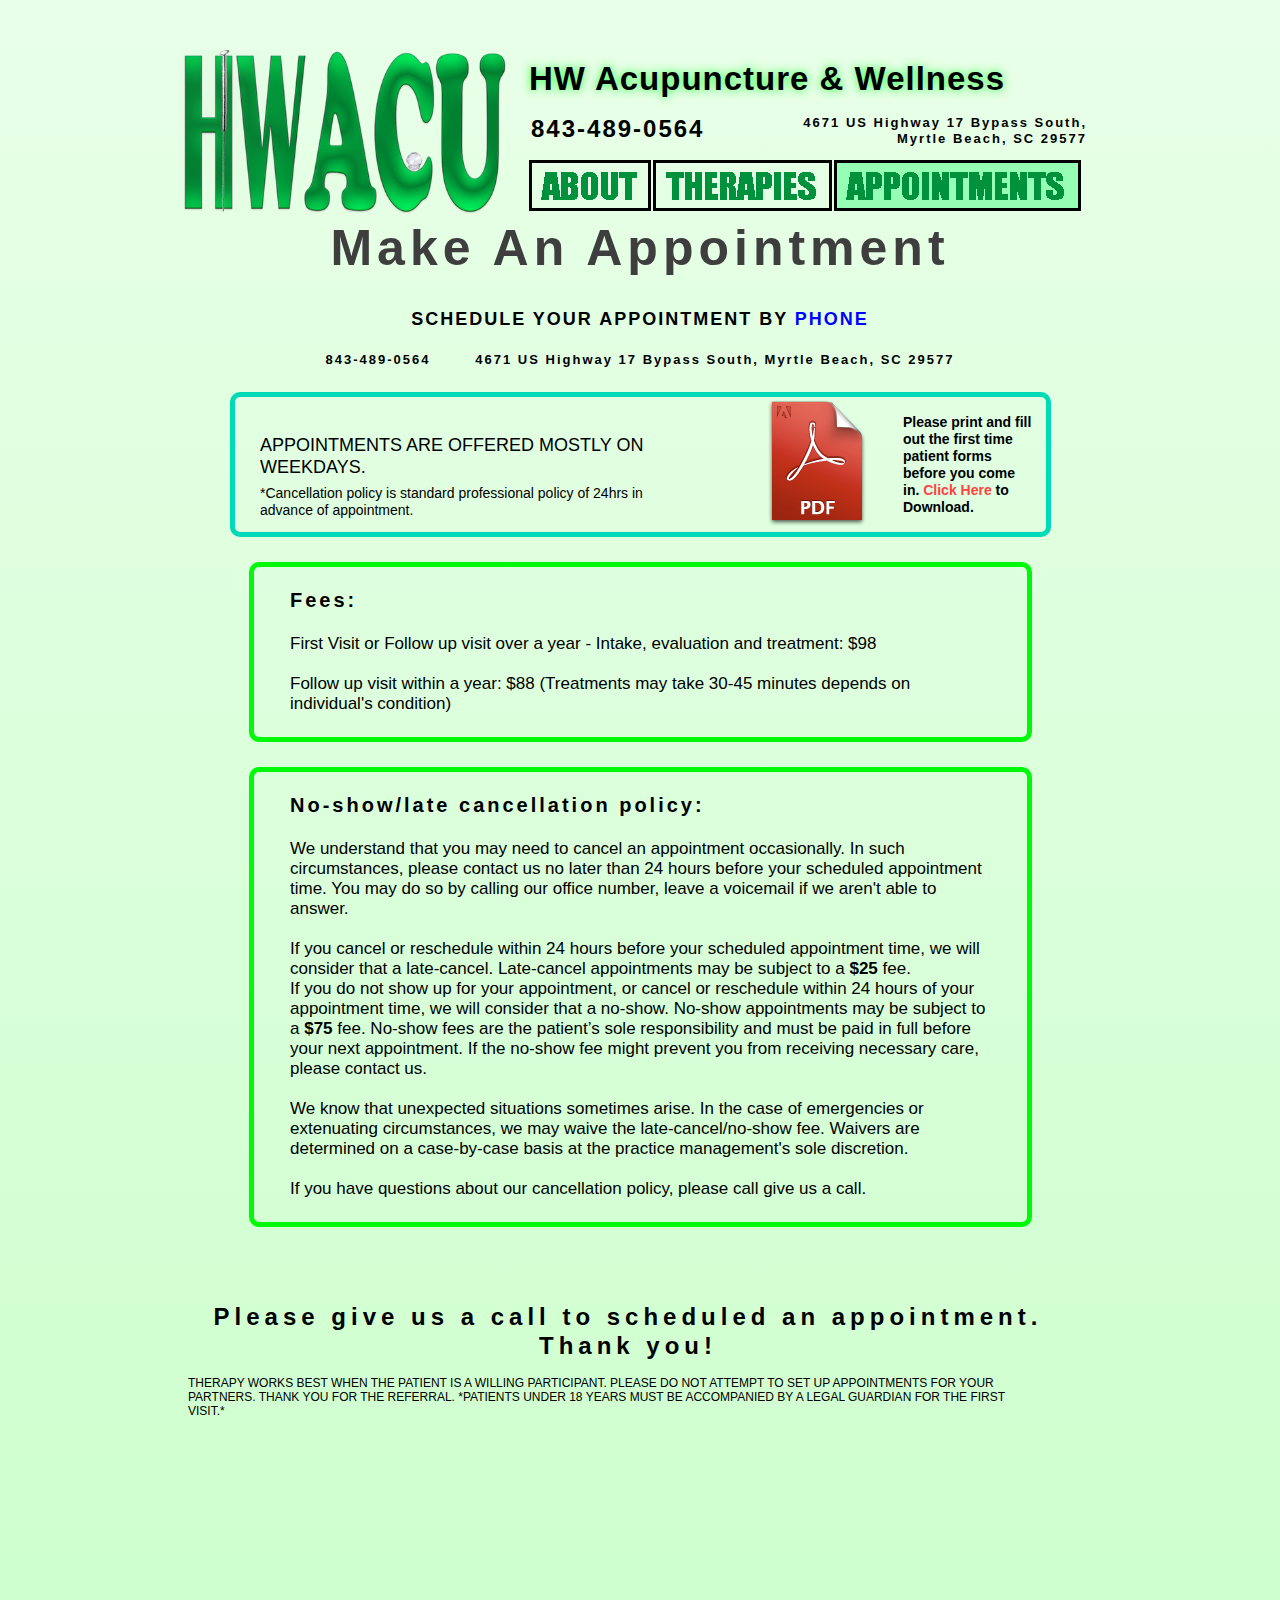
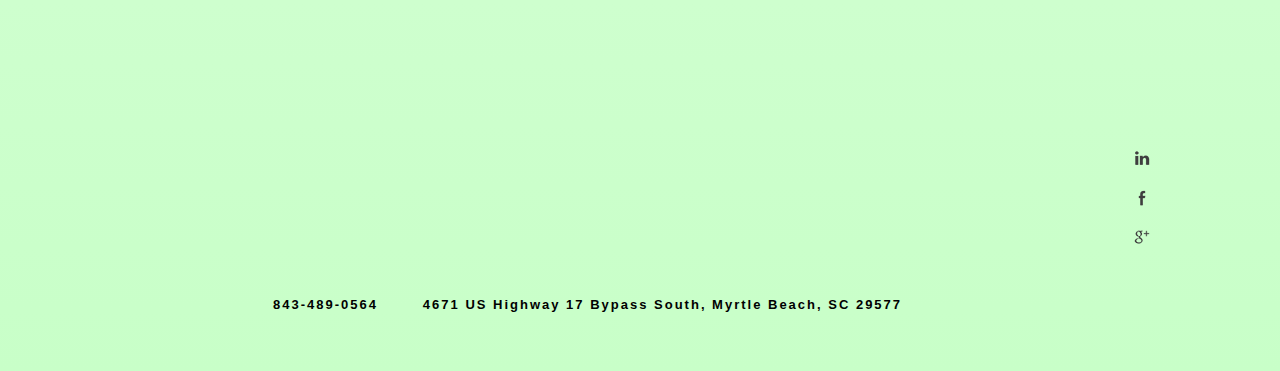
<file: appointments.html>
<!DOCTYPE html>
<html class="nojs html" lang="en-US">
 <head>

  <script type="text/javascript">
   if(typeof Muse == "undefined") window.Muse = {}; window.Muse.assets = {"required":["jquery-1.8.3.min.js", "museutils.js", "jquery.musemenu.js", "jquery.watch.js", "jquery.scrolleffects.js", "appointments.css"], "outOfDate":[]};
</script>
  
  <meta http-equiv="Content-type" content="text/html;charset=UTF-8"/>
  <meta name="description" content="HW Acupuncture in Myrtle Beach, SC. Your place to rest, relax and heal. We proudly serve the communities of the Grand Strand, including Myrtle Beach, Surfside Beach, Socastee, Garden City, Murrells Inlet, Conway and North Myrtle Beach."/>
  <meta name="keywords" content="acupuncture in myrtle beach, myrtle beach acupuncture, acupuncturist myrtle beach, community acupuncture in myrtle beach, myrtle beach community acupuncture, pain relief in myrtle beach, natural treatment myrtle beach, acupuncture surfside beach sc, acupuncture north myrtle beach, acupuncture conway sc, acupuncture murrells inlet, alternative medicine, 	, 0, 	, 0, accupuncture, 	, 0, 	, 0, acupuncture for allergies, 	, 0, 	, 0, acupuncture and, 	, 0, 	, 0, acupuncture and herbal therapies, 	, 0, 	, 0, acupuncture center, 	, 0, 	, 0, acupuncture clinic, 	, 0, 	, 0, acupuncture cupping therapy, 	, 0, 	, 0, acupuncture for ivf patients, 	, 0, 	, 0, acupuncture for neck pain, 	, 0, 	, 0, acupuncture for pain, 	, 0, 	, 0, acupuncture for pms, 	, 0, 	, 0, acupuncture for sore throat, 	, 0, 	, 0, acupuncture, 	, 0, 	, 0, acupuncture point injection therapy, 	, 0, 	, 0, acupuncture relief, 	, 0, 	, 0, acupuncture therapy, 	, 0, 	, 0, acupuncture treatment, 	, 0, 	, 0, acupuncture treatment cupping, 	, 0, 	, 0, acupuncture treatment for allergies, 	, 0, 	, 0, acupuncture treatment for alzheimers, 	, 0, 	, 0, acupuncture treatment for cancer, 	, 0, 	, 0, acupuncture treatment for demetia, 	, 0, 	, 0, acupuncture treatment for fertiliy, 	, 0, 	, 0, acupuncture treatment for heacahe, 	, 0, 	, 0, acupuncture treatment for infertility, 	, 0, 	, 0, acupuncture treatment for ivf, 	, 0, 	, 0, acupuncture treatment for migraine, 	, 0, 	, 0, acupuncture treatment for pain, 	, 0, 	, 0, acupuncture treatment for pcos, 	, 0, 	, 0, acupuncture treatment for post operative pain, 	, 0, 	, 0, alternative medicine acupuncture, 	, 0, 	, 0, auricular acupuncture therapy, 	, 0, 	, 0, bee venom acupuncture therapy, 	, 0, 	, 0, cupping therapy, 	, 0, 	, 0, community accupuncture, 	, 0, 	, 0, community acupuncture clinic, 	, 0, 	, 0, cosmetic acupuncture therapy, 	, 0, 	, 0, dr acupuncture, 	, 0, 	, 0, electroacupunture therapy, 	, 0, 	, 0, facial acupuncture, 	, 0, 	, 0, find acupucture for cupping therapy, 	, 0, 	, 0, find acupuncturist for cupping therapy, 	, 0, 	, 0, scalp acupuncture therapy, 	, 0, 	, 0, sonopuncture therapy, 	, 0, 	, 0, tui na therapy, 	, 0, 	, 0, veterinary acupuncture therapy, 	, 0, 	, 0, natural healing acupuncture, 	, 0, 	, 0, hw acupuncture wellness myrtle beach, 	, 0, 	, 0, acupuncturist, 	, 0, 	, 0, acupuncher therapy, 	, 0, 	, 0, acupuncture for anxiety, 	, 0, 	, 0, acupuncture for weight loss, 	, 0, 	, 0, benefits of acupuncture, 	, 0, 	, 0, acupuncture cures, 	, 0, 	, 0, acupuncture for, 	, 0, 	, 0, acupuncture healing, 	, 0, 	, 0, chinese acupuncture, 	, 0, 	, 0, acupuncture site, 	, acupuncture treatment for, american chinese acupuncture, ancient chinese acupuncture, chinese acupuncher, chinese acupuncture benefits, 	, chinese acupuncture center, chinese acupuncture clinic, 	, chinese acupuncture therapy, 	, chinese acupuncture treatment"/>
  <meta name="generator" content="2015.1.2.344"/>
  <title>APPOINTMENTS</title>
  <!-- CSS -->
  <link rel="stylesheet" type="text/css" href="css/site_global.css?216051557"/>
  <link rel="stylesheet" type="text/css" href="css/master_a-master.css?131610391"/>
  <link rel="stylesheet" type="text/css" href="css/appointments.css?4184462627" id="pagesheet"/>
  <!-- Other scripts -->
  <script type="text/javascript">
   document.documentElement.className = document.documentElement.className.replace(/\bnojs\b/g, 'js');
</script>
  <!-- JS includes -->
  <!--[if lt IE 9]>
  <script src="scripts/html5shiv.js?4241844378" type="text/javascript"></script>
  <![endif]-->
   </head>
 <body>

  <div class="clearfix gradient" id="page"><!-- column -->
   <div class="position_content" id="page_position_content">
    <a class="anchor_item colelem" id="top"></a>
    <div class="clearfix colelem" id="pu5701"><!-- group -->
     <a class="nonblock nontext clip_frame grpelem" id="u5701" href="index.html" data-href="page:U74"><!-- image --><img class="block" id="u5701_img" src="images/hwacu_logo.png" alt="" width="326" height="163"/></a>
     <div class="clearfix grpelem" id="pu5708-4"><!-- column -->
      <a class="nonblock nontext clearfix colelem" id="u5708-4" href="index.html" data-href="page:U74"><!-- content --><p>HW Acupuncture &amp; Wellness</p></a>
      <div class="clearfix colelem" id="pu6779-4"><!-- group -->
       <div class="Name clearfix grpelem" id="u6779-4"><!-- content -->
        <p>843-489-0564</p>
       </div>
       <div class="Name clearfix grpelem" id="u6782-4"><!-- content -->
        <p>4671 US Highway 17 Bypass South, Myrtle Beach, SC 29577</p>
       </div>
      </div>
      <nav class="MenuBar clearfix colelem" id="menuu5711"><!-- horizontal box -->
       <div class="MenuItemContainer clearfix grpelem" id="u5712"><!-- vertical box -->
        <a class="nonblock nontext MenuItem MenuItemWithSubMenu clearfix colelem" id="u5713" href="about.html" data-href="page:U226"><!-- horizontal box --><img class="MenuItemLabel NoWrap grpelem" id="u5715" alt="ABOUT" src="images/blank.gif"/><!-- state-based BG images --></a>
       </div>
       <div class="MenuItemContainer clearfix grpelem" id="u5719"><!-- vertical box -->
        <a class="nonblock nontext MenuItem MenuItemWithSubMenu clearfix colelem" id="u5720" href="therapies.html" data-href="page:U239"><!-- horizontal box --><img class="MenuItemLabel NoWrap grpelem" id="u5723" alt="THERAPIES" src="images/blank.gif"/><!-- state-based BG images --></a>
       </div>
       <div class="MenuItemContainer clearfix grpelem" id="u5741"><!-- vertical box -->
        <a class="nonblock nontext MenuItem MenuItemWithSubMenu MuseMenuActive clearfix colelem" id="u5742" href="appointments.html" data-href="page:U252"><!-- horizontal box --><img class="MenuItemLabel NoWrap grpelem" id="u5744" alt="APPOINTMENTS" src="images/blank.gif"/><!-- state-based BG images --></a>
       </div>
      </nav>
     </div>
    </div>
    <!-- m_editable region-id="editable-static-tag-U1111-BP_infinity" template="appointments.html" data-type="html" data-ice-options="disableImageResize,link" -->
    <div class="Titles clearfix colelem" id="u1111-4" data-muse-uid="U1111" data-muse-type="txt_frame"><!-- content -->
     <h1>Make An Appointment</h1>
    </div>
    <!-- /m_editable -->
    <!-- m_editable region-id="editable-static-tag-U6684-BP_infinity" template="appointments.html" data-type="html" data-ice-options="disableImageResize,link" -->
    <div class="clearfix colelem" id="u6684-11" data-muse-uid="U6684" data-muse-type="txt_frame"><!-- content -->
     <p id="u6684-6"><span id="u6684">SCHEDULE YOUR APPOINTMENT BY </span><span id="u6684-2">PHONE</span><span id="u6684-3"></p>
     <p id="u6684-7">&nbsp;</p>
     <p class="Name" id="u6684-9">843-489-0564&nbsp;&nbsp;&nbsp;&nbsp;&nbsp;&nbsp;&nbsp; 4671 US Highway 17 Bypass South, Myrtle Beach, SC 29577</p>
    </div>
    <!-- /m_editable -->
    <div class="rounded-corners clearfix colelem" id="u6764"><!-- group -->
     <!-- m_editable region-id="editable-static-tag-U6707-BP_infinity" template="appointments.html" data-type="html" data-ice-options="disableImageResize,link" -->
     <div class="clearfix grpelem" id="u6707-7" data-muse-uid="U6707" data-muse-type="txt_frame"><!-- content -->
      <p id="u6707-2">APPOINTMENTS ARE OFFERED MOSTLY ON WEEKDAYS.</p>
      <p id="u6707-3">&nbsp;</p>
      <p id="u6707-5">*Cancellation policy is standard professional policy of 24hrs in advance of appointment.</p>
     </div>
     <!-- /m_editable -->
     <!-- m_editable region-id="editable-static-tag-U6689-BP_infinity" template="appointments.html" data-type="image" data-ice-options="clickable" data-ice-editable="link" -->
     <a class="nonblock nontext clip_frame grpelem" id="u6689" href="assets/hwacu_forms2.pdf" data-href="upload:U6706" data-muse-uid="U6689" data-muse-type="img_frame"><!-- image --><img class="block" id="u6689_img" src="images/acp_pdf%202_file_document.png" alt="" width="128" height="128" data-muse-src="images/acp_pdf%202_file_document.png"/></a>
     <!-- /m_editable -->
     <!-- m_editable region-id="editable-static-tag-U6699-BP_infinity" template="appointments.html" data-type="html" data-ice-options="disableImageResize,link,clickable" data-ice-editable="link" -->
     <a class="nonblock nontext clearfix grpelem" id="u6699-6" href="assets/hwacu_forms2.pdf" data-href="upload:U6706" data-muse-uid="U6699" data-muse-type="txt_frame"><!-- content --><p>Please print and fill out the first time patient forms before you come in. <span id="u6699-2">Click Here</span> to Download.</p></a>
     <!-- /m_editable -->
    </div>
    <div class="rounded-corners clearfix colelem" id="u6813"><!-- group -->
     <!-- m_editable region-id="editable-static-tag-U6814-BP_infinity" template="appointments.html" data-type="html" data-ice-options="disableImageResize,link" -->
     <div class="clearfix grpelem" id="u6814-10" data-muse-uid="U6814" data-muse-type="txt_frame"><!-- content -->
      <p id="u6814-2">Fees:</p>
      <p id="u6814-3">&nbsp;</p>
      <p id="u6814-5">First Visit or Follow up visit over a year - Intake, evaluation and treatment: $98 </p>
      <p id="u6814-6">&nbsp;</p>
      <p id="u6814-8">Follow up visit within a year: $88 (Treatments may take 30-45 minutes depends on individual's condition)</p>
     </div>
     <!-- /m_editable -->
    </div>

    <div class="rounded-corners clearfix colelem" id="u6813"><!-- group -->
     <!-- m_editable region-id="editable-static-tag-U6814-BP_infinity" template="appointments.html" data-type="html" data-ice-options="disableImageResize,link" -->
     <div class="clearfix grpelem" id="u6814-10" data-muse-uid="U6814" data-muse-type="txt_frame"><!-- content -->
      <p id="u6814-2">No-show/late cancellation policy:</p>
      <p id="u6814-3">&nbsp;</p>
      <p id="u6814-5">We understand that you may need to cancel an appointment occasionally. In such circumstances, please contact us no later than 24 hours before your scheduled appointment time. You may do so by calling our office number, leave a voicemail if we aren't able to answer. </p>
 <p id="u6814-6">&nbsp;</p>
 <p id="u6814-5">If you cancel or reschedule within 24 hours before your scheduled appointment time, we will consider that a late-cancel. Late-cancel appointments may be subject to a <b>$25</b> fee. </p>
 <p id="u6814-5">If you do not show up for your appointment, or cancel or reschedule within 24 hours of your appointment time, we will consider that a no-show. No-show appointments may be subject to a <b>$75</b> fee. No-show fees are the patient’s sole responsibility and must be paid in full before your next appointment. If the no-show fee might prevent you from receiving necessary care, please contact us. </p>
 <p id="u6814-6">&nbsp;</p>
 <p id="u6814-5">We know that unexpected situations sometimes arise. In the case of emergencies or extenuating circumstances, we may waive the late-cancel/no-show fee. Waivers are determined on a case-by-case basis at the practice management's sole discretion. </p>
 <p id="u6814-6">&nbsp;</p>
 <p id="u6814-5">If you have questions about our cancellation policy, please call give us a call. </p>
     </div>
     <!-- /m_editable -->
    </div>	   
	      
    <!-- m_editable region-id="editable-static-tag-U6681-BP_infinity" template="appointments.html" data-type="html" data-ice-options="disableImageResize,link" -->
    <div class="clearfix colelem" id="u6681-4" data-muse-uid="U6681" data-muse-type="txt_frame"><!-- content -->
     <p>Please give us a call to scheduled an appointment. Thank you!</p>
    </div>
    <!-- /m_editable -->
    <!-- m_editable region-id="editable-static-tag-U6678-BP_infinity" template="appointments.html" data-type="html" data-ice-options="disableImageResize,link" -->
    <div class="clearfix colelem" id="u6678-4" data-muse-uid="U6678" data-muse-type="txt_frame"><!-- content -->
     <p>THERAPY WORKS BEST WHEN THE PATIENT IS A WILLING PARTICIPANT. PLEASE DO NOT ATTEMPT TO SET UP APPOINTMENTS FOR YOUR PARTNERS. THANK YOU FOR THE REFERRAL. *PATIENTS UNDER 18 YEARS MUST BE ACCOMPANIED BY A LEGAL GUARDIAN FOR THE FIRST VISIT.*</p>
    </div>
    <!-- /m_editable -->
    <div class="colelem" id="u6674"><!-- custom html -->
     



<style>
#contact-form {
   font-family: Georgia, Palatino, Palatino Linotype, Times, Times New Roman, serif;
   font-size: 18px; font-weight: bold;
}

.form-title {
   margin-bottom:10px;
   color: #6B6B6B;
   text-shadow: #fdf2e4 0 1px 0;
}

.form-field {
   border: 3px solid #008000;
   background: #f3f3f3;
   -webkit-border-radius: 4px;
   -moz-border-radius: 4px;
   border-radius: 4px;
   color: #C4C4C4;
   -webkit-box-shadow: rgba(255,255,255,0.4) 0 1px 0, inset rgba(000,000,000,0.7) 0 0px 0px;
   -moz-box-shadow: rgba(255,255,255,0.4) 0 1px 0, inset rgba(000,000,000,0.7) 0 0px 0px;
   box-shadow: rgba(255,255,255,0.4) 0 1px 0, inset rgba(000,000,000,0.7) 0 0px 0px;
   padding: 8px;
   margin-bottom: 20px;
   width: 250px;
}
.form-field:focus {
   background: #fff;
   color: #725129;
}

.form-message {
   width: 100%;
}

.buttons-container {
   margin:8px 0;
   text-align:right;
}

.buttons {
	-moz-box-shadow:inset 0px 1px 0px 0px #ffffff;
	-webkit-box-shadow:inset 0px 1px 0px 0px #ffffff;
	box-shadow:inset 0px 1px 0px 0px #ffffff;
	background:-webkit-gradient(linear, left top, left bottom, color-stop(0.05, #f9f9f9), color-stop(1, #e9e9e9));
	background:-moz-linear-gradient(top, #f9f9f9 5%, #e9e9e9 100%);
	background:-webkit-linear-gradient(top, #f9f9f9 5%, #e9e9e9 100%);
	background:-o-linear-gradient(top, #f9f9f9 5%, #e9e9e9 100%);
	background:-ms-linear-gradient(top, #f9f9f9 5%, #e9e9e9 100%);
	background:linear-gradient(to bottom, #f9f9f9 5%, #e9e9e9 100%);
	filter:progid:DXImageTransform.Microsoft.gradient(startColorstr='#f9f9f9', endColorstr='#e9e9e9',GradientType=0);
	background-color:#f9f9f9;
	-moz-border-radius:6px;
	-webkit-border-radius:6px;
	border-radius:6px;
	border:1px solid #dcdcdc;
	display:inline-block;
	cursor:pointer;
	color:#666666;
	font-family:Arial;
	font-size:15px;
	font-weight:bold;
	padding:6px 24px;
	text-decoration:none;
	text-shadow:0px 1px 0px #ffffff;
}
.buttons:hover {
	background:-webkit-gradient(linear, left top, left bottom, color-stop(0.05, #e9e9e9), color-stop(1, #f9f9f9));
	background:-moz-linear-gradient(top, #e9e9e9 5%, #f9f9f9 100%);
	background:-webkit-linear-gradient(top, #e9e9e9 5%, #f9f9f9 100%);
	background:-o-linear-gradient(top, #e9e9e9 5%, #f9f9f9 100%);
	background:-ms-linear-gradient(top, #e9e9e9 5%, #f9f9f9 100%);
	background:linear-gradient(to bottom, #e9e9e9 5%, #f9f9f9 100%);
	filter:progid:DXImageTransform.Microsoft.gradient(startColorstr='#e9e9e9', endColorstr='#f9f9f9',GradientType=0);
	background-color:#e9e9e9;
}
.buttons:active {
	position:relative;
	top:1px;
}
</style>

</div>
    <!-- m_editable region-id="editable-static-tag-U1483" template="appointments.html" data-type="html" data-ice-options="clickable" data-ice-editable="link" -->
    <a class="nonblock nontext anim_swing ose_pre_init pinned-colelem" id="u1483" href="appointments.html#top" data-href="anchor:U247:U1074" data-muse-uid="U1483" data-mu-ie-matrix="progid:DXImageTransform.Microsoft.Matrix(M11=0,M12=-1,M21=1,M22=0,SizingMethod='auto expand')" data-mu-ie-matrix-dx="-2.1316282072803006e-14" data-mu-ie-matrix-dy="0"><!-- simple frame --></a>
    <!-- /m_editable -->
    <div class="verticalspacer"></div>
    <div class="colelem" id="u3665"><!-- state-based BG images --></div>
    <a class="nonblock nontext colelem" id="u3667" href="https://www.facebook.com/hwacu"><!-- state-based BG images --></a>
    <a class="nonblock nontext colelem" id="u3669" href="https://www.google.com/maps/place/HW+Acupuncture+%26+Wellness/@33.6795321,-78.963395,15z/data=!4m5!3m4!1s0x0:0x263b168aa49ad96f!8m2!3d33.6795321!4d-78.963395"><!-- state-based BG images --></a>
    <div class="Name clearfix colelem" id="u530-4"><!-- content -->
     <p>843-489-0564&nbsp;&nbsp;&nbsp;&nbsp;&nbsp;&nbsp;&nbsp; 4671 US Highway 17 Bypass South, Myrtle Beach, SC 29577</p>
    </div>
   </div>
  </div>
  <div class="preload_images">
   <img class="preload" src="images/u5715-r.png" alt=""/>
   <img class="preload" src="images/u5723-r.png" alt=""/>
   <img class="preload" src="images/u5744-r.png" alt=""/>
   <img class="preload" src="images/arrows-mn_arrow_left%20white.png" alt=""/>
   <img class="preload" src="images/u3665-r.png" alt=""/>
   <img class="preload" src="images/u3667-r.png" alt=""/>
   <img class="preload" src="images/u3669-r.png" alt=""/>
  </div>
  <!-- JS includes -->
  <script type="text/javascript">
   if (document.location.protocol != 'https:') document.write('\x3Cscript src="http://musecdn.businesscatalyst.com/scripts/4.0/jquery-1.8.3.min.js" type="text/javascript">\x3C/script>');
</script>
  <script type="text/javascript">
   window.jQuery || document.write('\x3Cscript src="scripts/jquery-1.8.3.min.js" type="text/javascript">\x3C/script>');
</script>
  <script src="scripts/museutils.js?3790713428" type="text/javascript"></script>
  <script src="scripts/whatinput.js?84559013" type="text/javascript"></script>
  <script src="scripts/jquery.musemenu.js?238543590" type="text/javascript"></script>
  <script src="scripts/jquery.watch.js?4244854265" type="text/javascript"></script>
  <script src="scripts/jquery.scrolleffects.js?4219894366" type="text/javascript"></script>
  <!-- Other scripts -->
  <script type="text/javascript">
   $(document).ready(function() { try {
(function(){var a={},b=function(a){if(a.match(/^rgb/))return a=a.replace(/\s+/g,"").match(/([\d\,]+)/gi)[0].split(","),(parseInt(a[0])<<16)+(parseInt(a[1])<<8)+parseInt(a[2]);if(a.match(/^\#/))return parseInt(a.substr(1),16);return 0};(function(){$('link[type="text/css"]').each(function(){var b=($(this).attr("href")||"").match(/\/?css\/([\w\-]+\.css)\?(\d+)/);b&&b[1]&&b[2]&&(a[b[1]]=b[2])})})();(function(){$("body").append('<div class="version" style="display:none; width:1px; height:1px;"></div>');
for(var c=$(".version"),d=0;d<Muse.assets.required.length;){var f=Muse.assets.required[d],g=f.match(/([\w\-\.]+)\.(\w+)$/),k=g&&g[1]?g[1]:null,g=g&&g[2]?g[2]:null;switch(g.toLowerCase()){case "css":k=k.replace(/\W/gi,"_").replace(/^([^a-z])/gi,"_$1");c.addClass(k);var g=b(c.css("color")),h=b(c.css("background-color"));g!=0||h!=0?(Muse.assets.required.splice(d,1),"undefined"!=typeof a[f]&&(g!=a[f]>>>24||h!=(a[f]&16777215))&&Muse.assets.outOfDate.push(f)):d++;c.removeClass(k);break;case "js":k.match(/^jquery-[\d\.]+/gi)&&
typeof $!="undefined"?Muse.assets.required.splice(d,1):d++;break;default:throw Error("Unsupported file type: "+g);}}c.remove();if(Muse.assets.outOfDate.length||Muse.assets.required.length)c="Some files on the server may be missing or incorrect. Clear browser cache and try again. If the problem persists please contact website author.",(d=location&&location.search&&location.search.match&&location.search.match(/muse_debug/gi))&&Muse.assets.outOfDate.length&&(c+="\nOut of date: "+Muse.assets.outOfDate.join(",")),d&&Muse.assets.required.length&&(c+="\nMissing: "+Muse.assets.required.join(",")),alert(c)})()})();
/* body */
Muse.Utils.transformMarkupToFixBrowserProblemsPreInit();/* body */
Muse.Utils.prepHyperlinks(true);/* body */
Muse.Utils.fullPage('#page');/* 100% height page */
Muse.Utils.initWidget('.MenuBar', ['#bp_infinity'], function(elem) { return $(elem).museMenu(); });/* unifiedNavBar */
$('#u1483').registerOpacityScrollEffect([{"in":[-Infinity,971],"fade":200,"opacity":0},{"in":[971,971],"opacity":100},{"in":[971,Infinity],"fade":0,"opacity":100}]);/* scroll effect */
Muse.Utils.showWidgetsWhenReady();/* body */
Muse.Utils.transformMarkupToFixBrowserProblems();/* body */
} catch(e) { if (e && 'function' == typeof e.notify) e.notify(); else Muse.Assert.fail('Error calling selector function:' + e); }});
</script>
   </body>
</html>
</file>
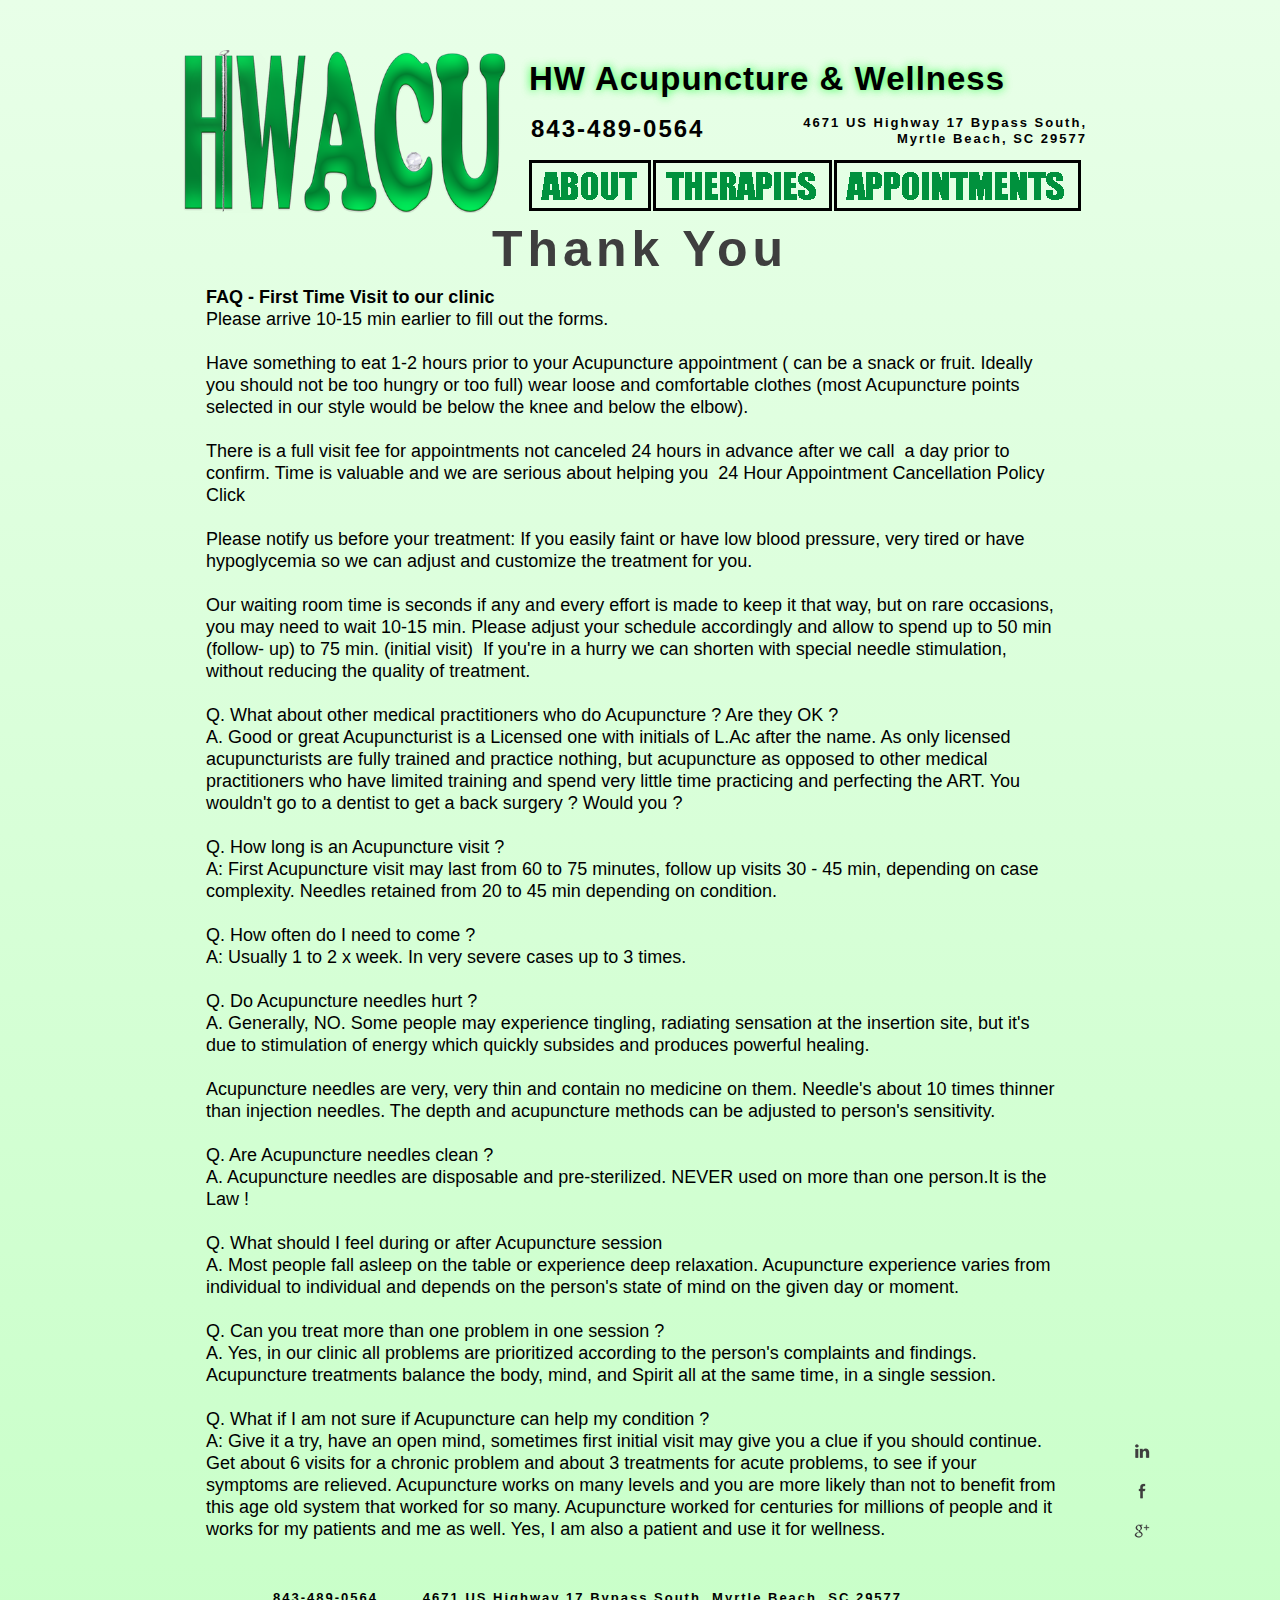
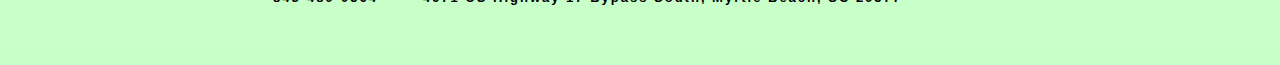
<file: thanks.html>
<!DOCTYPE html>
<html class="nojs html" lang="en-US">
 <head>

  <script type="text/javascript">
   if(typeof Muse == "undefined") window.Muse = {}; window.Muse.assets = {"required":["jquery-1.8.3.min.js", "museutils.js", "jquery.musemenu.js", "jquery.watch.js", "thanks.css"], "outOfDate":[]};
</script>
  
  <meta http-equiv="Content-type" content="text/html;charset=UTF-8"/>
  <meta name="generator" content="2015.1.2.344"/>
  <title>Thanks</title>
  <!-- CSS -->
  <link rel="stylesheet" type="text/css" href="css/site_global.css?216051557"/>
  <link rel="stylesheet" type="text/css" href="css/master_a-master.css?131610391"/>
  <link rel="stylesheet" type="text/css" href="css/thanks.css?16110594" id="pagesheet"/>
  <!-- Other scripts -->
  <script type="text/javascript">
   document.documentElement.className = document.documentElement.className.replace(/\bnojs\b/g, 'js');
</script>
  <!-- JS includes -->
  <!--[if lt IE 9]>
  <script src="scripts/html5shiv.js?4241844378" type="text/javascript"></script>
  <![endif]-->
   </head>
 <body>

  <div class="clearfix gradient" id="page"><!-- column -->
   <div class="position_content" id="page_position_content">
    <a class="anchor_item colelem" id="top"></a>
    <div class="clearfix colelem" id="pu5701"><!-- group -->
     <a class="nonblock nontext clip_frame grpelem" id="u5701" href="index.html" data-href="page:U74"><!-- image --><img class="block" id="u5701_img" src="images/hwacu_logo.png" alt="" width="326" height="163"/></a>
     <div class="clearfix grpelem" id="pu5708-4"><!-- column -->
      <a class="nonblock nontext clearfix colelem" id="u5708-4" href="index.html" data-href="page:U74"><!-- content --><p>HW Acupuncture &amp; Wellness</p></a>
      <div class="clearfix colelem" id="pu6779-4"><!-- group -->
       <div class="Name clearfix grpelem" id="u6779-4"><!-- content -->
        <p>843-489-0564</p>
       </div>
       <div class="Name clearfix grpelem" id="u6782-4"><!-- content -->
        <p>4671 US Highway 17 Bypass South, Myrtle Beach, SC 29577</p>
       </div>
      </div>
      <nav class="MenuBar clearfix colelem" id="menuu5711"><!-- horizontal box -->
       <div class="MenuItemContainer clearfix grpelem" id="u5712"><!-- vertical box -->
        <a class="nonblock nontext MenuItem MenuItemWithSubMenu clearfix colelem" id="u5713" href="about.html" data-href="page:U226"><!-- horizontal box --><img class="MenuItemLabel NoWrap grpelem" id="u5715" alt="ABOUT" src="images/blank.gif"/><!-- state-based BG images --></a>
       </div>
       <div class="MenuItemContainer clearfix grpelem" id="u5719"><!-- vertical box -->
        <a class="nonblock nontext MenuItem MenuItemWithSubMenu clearfix colelem" id="u5720" href="therapies.html" data-href="page:U239"><!-- horizontal box --><img class="MenuItemLabel NoWrap grpelem" id="u5723" alt="THERAPIES" src="images/blank.gif"/><!-- state-based BG images --></a>
       </div>
       <div class="MenuItemContainer clearfix grpelem" id="u5741"><!-- vertical box -->
        <a class="nonblock nontext MenuItem MenuItemWithSubMenu clearfix colelem" id="u5742" href="appointments.html" data-href="page:U252"><!-- horizontal box --><img class="MenuItemLabel NoWrap grpelem" id="u5744" alt="APPOINTMENTS" src="images/blank.gif"/><!-- state-based BG images --></a>
       </div>
      </nav>
     </div>
    </div>
    <!-- m_editable region-id="editable-static-tag-U6755-BP_infinity" template="thanks.html" data-type="html" data-ice-options="disableImageResize,link" -->
    <div class="Titles clearfix colelem" id="u6755-4" data-muse-uid="U6755" data-muse-type="txt_frame"><!-- content -->
     <h1>Thank You</h1>
    </div>
    <!-- /m_editable -->
    <!-- m_editable region-id="editable-static-tag-U6785-BP_infinity" template="thanks.html" data-type="html" data-ice-options="disableImageResize,link" -->
    <div class="clearfix colelem" id="u6785-62" data-muse-uid="U6785" data-muse-type="txt_frame"><!-- content -->
     <p id="u6785-2">FAQ - First Time Visit to our clinic</p>
     <p>Please arrive 10-15 min earlier to fill out the forms.</p>
     <p>&nbsp;</p>
     <p>Have something to eat 1-2 hours prior to your Acupuncture appointment ( can be a snack or fruit. Ideally you should not be too hungry or too full) wear loose and comfortable clothes (most Acupuncture points selected in our style would be below the knee and below the elbow).</p>
     <p>&nbsp;</p>
     <p>There is a full visit fee for appointments not canceled 24 hours in advance after we call&nbsp; a day prior to confirm. Time is valuable and we are serious about helping you&nbsp; 24 Hour Appointment Cancellation Policy Click</p>
     <p>&nbsp;</p>
     <p>Please notify us before your treatment: If you easily faint or have low blood pressure, very tired or have hypoglycemia so we can adjust and customize the treatment for you.</p>
     <p>&nbsp;</p>
     <p>Our waiting room time is seconds if any and every effort is made to keep it that way, but on rare occasions, you may need to wait 10-15 min. Please adjust your schedule accordingly and allow to spend up to 50 min (follow- up) to 75 min. (initial visit)&nbsp; If you're in a hurry we can shorten with special needle stimulation, without reducing the quality of treatment.</p>
     <p>&nbsp;</p>
     <p>Q. What about other medical practitioners who do Acupuncture ? Are they OK ?</p>
     <p>A. Good or great Acupuncturist is a Licensed one with initials of L.Ac after the name. As only licensed acupuncturists are fully trained and practice nothing, but acupuncture as opposed to other medical practitioners who have limited training and spend very little time practicing and perfecting the ART. You wouldn't go to a dentist to get a back surgery ? Would you ?</p>
     <p>&nbsp;</p>
     <p>Q. How long is an Acupuncture visit ?</p>
     <p>A: First Acupuncture visit may last from 60 to 75 minutes, follow up visits 30 - 45 min, depending on case complexity. Needles retained from 20 to 45 min depending on condition.</p>
     <p>&nbsp;</p>
     <p>Q. How often do I need to come ?</p>
     <p>A: Usually 1 to 2 x week. In very severe cases up to 3 times.</p>
     <p>&nbsp;</p>
     <p>Q. Do Acupuncture needles hurt ?</p>
     <p>A. Generally, NO. Some people may experience tingling, radiating sensation at the insertion site, but it's due to stimulation of energy which quickly subsides and produces powerful healing.</p>
     <p>&nbsp;</p>
     <p>Acupuncture needles are very, very thin and contain no medicine on them. Needle's about 10 times thinner than injection needles. The depth and acupuncture methods can be adjusted to person's sensitivity.</p>
     <p>&nbsp;</p>
     <p>Q. Are Acupuncture needles clean ?</p>
     <p>A. Acupuncture needles are disposable and pre-sterilized. NEVER used on more than one person.It is the Law !</p>
     <p>&nbsp;</p>
     <p>Q. What should I feel during or after Acupuncture session</p>
     <p>A. Most people fall asleep on the table or experience deep relaxation. Acupuncture experience varies from individual to individual and depends on the person's state of mind on the given day or moment.</p>
     <p>&nbsp;</p>
     <p>Q. Can you treat more than one problem in one session ?</p>
     <p>A. Yes, in our clinic all problems are prioritized according to the person's complaints and findings. Acupuncture treatments balance the body, mind, and Spirit all at the same time, in a single session.</p>
     <p>&nbsp;</p>
     <p>Q. What if I am not sure if Acupuncture can help my condition ?</p>
     <p>A: Give it a try, have an open mind, sometimes first initial visit may give you a clue if you should continue.&nbsp; Get about 6 visits for a chronic problem and about 3 treatments for acute problems, to see if your symptoms are relieved. Acupuncture works on many levels and you are more likely than not to benefit from this age old system that worked for so many. Acupuncture worked for centuries for millions of people and it works for my patients and me as well. Yes, I am also a patient and use it for wellness.</p>
     <p>&nbsp;</p>
    </div>
    <!-- /m_editable -->
    <div class="verticalspacer"></div>
    <div class="colelem" id="u3665"><!-- state-based BG images --></div>
    <a class="nonblock nontext colelem" id="u3667" href="https://www.facebook.com/hwacu"><!-- state-based BG images --></a>
    <a class="nonblock nontext colelem" id="u3669" href="https://www.google.com/maps/place/HW+Acupuncture+%26+Wellness/@33.6795321,-78.963395,15z/data=!4m5!3m4!1s0x0:0x263b168aa49ad96f!8m2!3d33.6795321!4d-78.963395"><!-- state-based BG images --></a>
    <div class="Name clearfix colelem" id="u530-4"><!-- content -->
     <p>843-489-0564&nbsp;&nbsp;&nbsp;&nbsp;&nbsp;&nbsp;&nbsp; 4671 US Highway 17 Bypass South, Myrtle Beach, SC 29577</p>
    </div>
   </div>
  </div>
  <div class="preload_images">
   <img class="preload" src="images/u5715-r.png" alt=""/>
   <img class="preload" src="images/u5723-r.png" alt=""/>
   <img class="preload" src="images/u5744-r.png" alt=""/>
   <img class="preload" src="images/u3665-r.png" alt=""/>
   <img class="preload" src="images/u3667-r.png" alt=""/>
   <img class="preload" src="images/u3669-r.png" alt=""/>
  </div>
  <!-- JS includes -->
  <script type="text/javascript">
   if (document.location.protocol != 'https:') document.write('\x3Cscript src="http://musecdn.businesscatalyst.com/scripts/4.0/jquery-1.8.3.min.js" type="text/javascript">\x3C/script>');
</script>
  <script type="text/javascript">
   window.jQuery || document.write('\x3Cscript src="scripts/jquery-1.8.3.min.js" type="text/javascript">\x3C/script>');
</script>
  <script src="scripts/museutils.js?3790713428" type="text/javascript"></script>
  <script src="scripts/whatinput.js?84559013" type="text/javascript"></script>
  <script src="scripts/jquery.musemenu.js?238543590" type="text/javascript"></script>
  <script src="scripts/jquery.watch.js?4244854265" type="text/javascript"></script>
  <!-- Other scripts -->
  <script type="text/javascript">
   $(document).ready(function() { try {
(function(){var a={},b=function(a){if(a.match(/^rgb/))return a=a.replace(/\s+/g,"").match(/([\d\,]+)/gi)[0].split(","),(parseInt(a[0])<<16)+(parseInt(a[1])<<8)+parseInt(a[2]);if(a.match(/^\#/))return parseInt(a.substr(1),16);return 0};(function(){$('link[type="text/css"]').each(function(){var b=($(this).attr("href")||"").match(/\/?css\/([\w\-]+\.css)\?(\d+)/);b&&b[1]&&b[2]&&(a[b[1]]=b[2])})})();(function(){$("body").append('<div class="version" style="display:none; width:1px; height:1px;"></div>');
for(var c=$(".version"),d=0;d<Muse.assets.required.length;){var f=Muse.assets.required[d],g=f.match(/([\w\-\.]+)\.(\w+)$/),k=g&&g[1]?g[1]:null,g=g&&g[2]?g[2]:null;switch(g.toLowerCase()){case "css":k=k.replace(/\W/gi,"_").replace(/^([^a-z])/gi,"_$1");c.addClass(k);var g=b(c.css("color")),h=b(c.css("background-color"));g!=0||h!=0?(Muse.assets.required.splice(d,1),"undefined"!=typeof a[f]&&(g!=a[f]>>>24||h!=(a[f]&16777215))&&Muse.assets.outOfDate.push(f)):d++;c.removeClass(k);break;case "js":k.match(/^jquery-[\d\.]+/gi)&&
typeof $!="undefined"?Muse.assets.required.splice(d,1):d++;break;default:throw Error("Unsupported file type: "+g);}}c.remove();if(Muse.assets.outOfDate.length||Muse.assets.required.length)c="Some files on the server may be missing or incorrect. Clear browser cache and try again. If the problem persists please contact website author.",(d=location&&location.search&&location.search.match&&location.search.match(/muse_debug/gi))&&Muse.assets.outOfDate.length&&(c+="\nOut of date: "+Muse.assets.outOfDate.join(",")),d&&Muse.assets.required.length&&(c+="\nMissing: "+Muse.assets.required.join(",")),alert(c)})()})();/* body */
Muse.Utils.transformMarkupToFixBrowserProblemsPreInit();/* body */
Muse.Utils.prepHyperlinks(true);/* body */
Muse.Utils.fullPage('#page');/* 100% height page */
Muse.Utils.initWidget('.MenuBar', ['#bp_infinity'], function(elem) { return $(elem).museMenu(); });/* unifiedNavBar */
Muse.Utils.showWidgetsWhenReady();/* body */
Muse.Utils.transformMarkupToFixBrowserProblems();/* body */
} catch(e) { if (e && 'function' == typeof e.notify) e.notify(); else Muse.Assert.fail('Error calling selector function:' + e); }});
</script>
   </body>
</html>
</file>
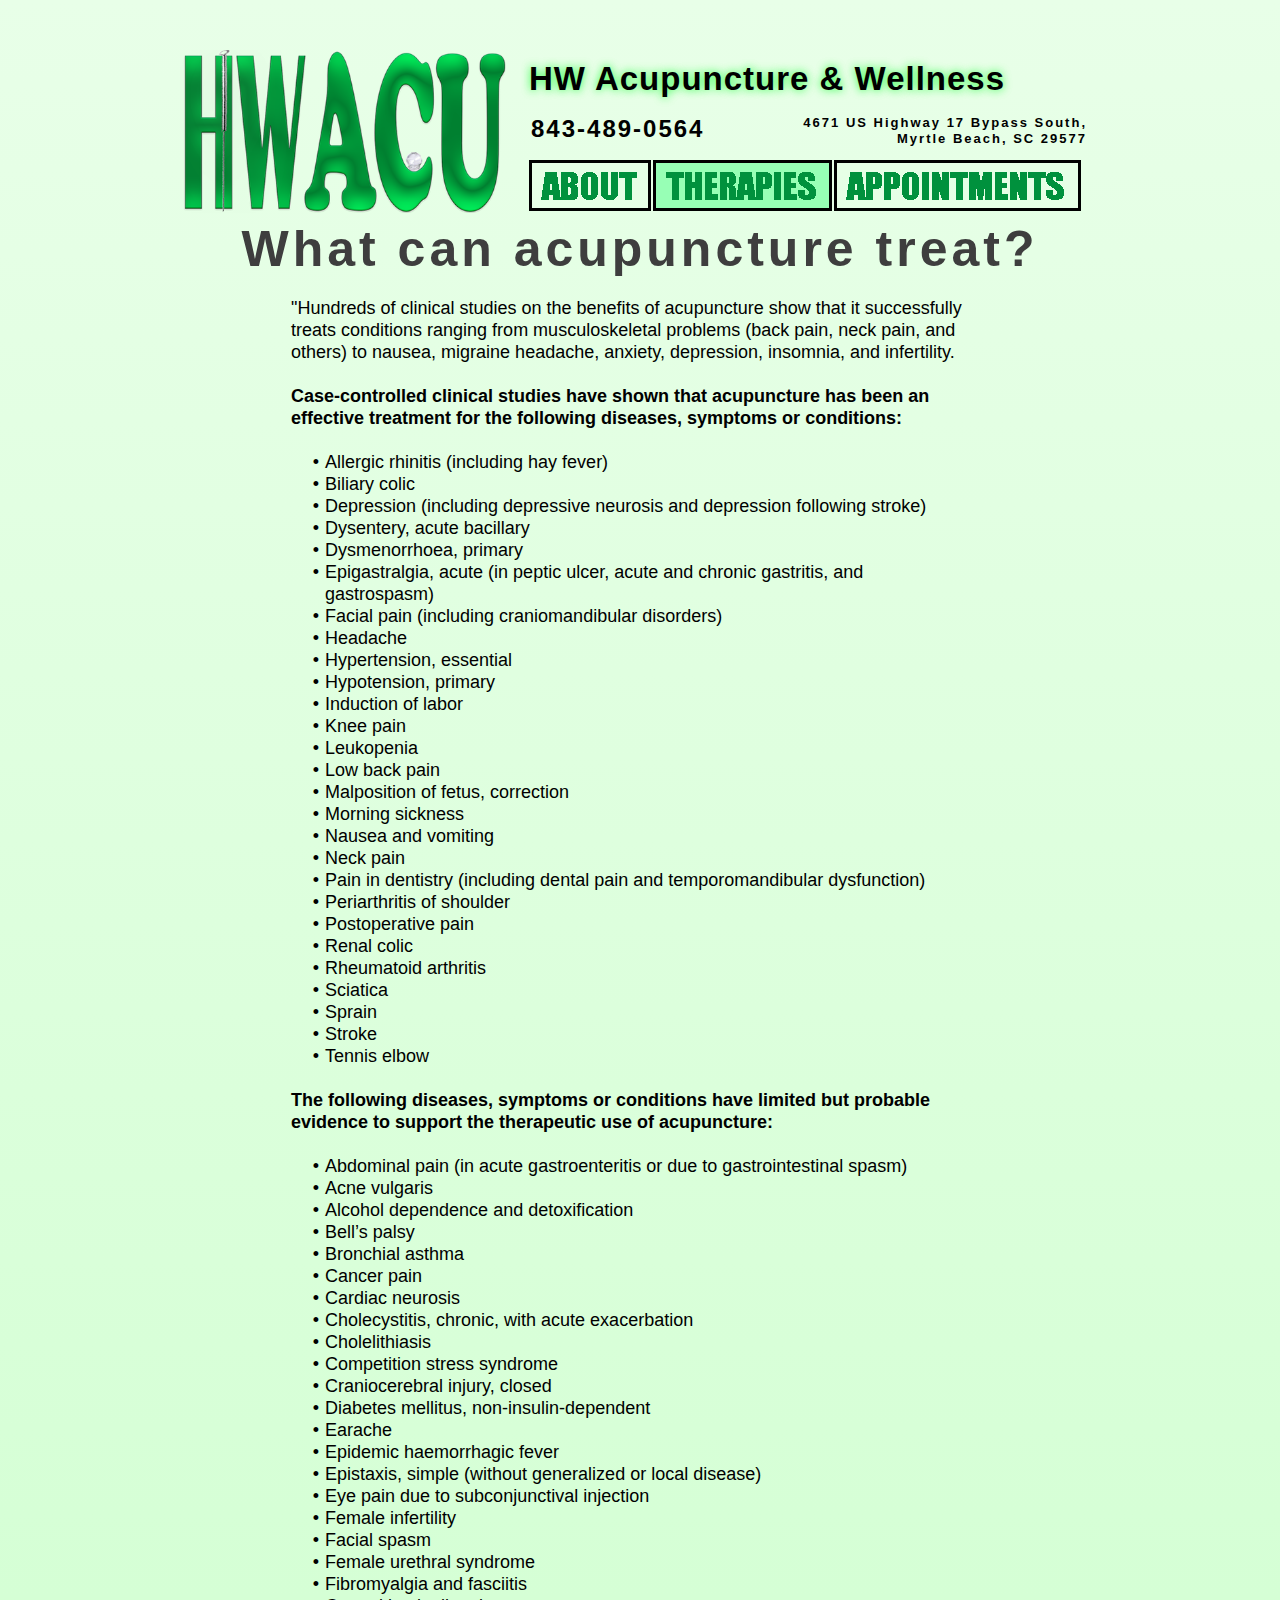
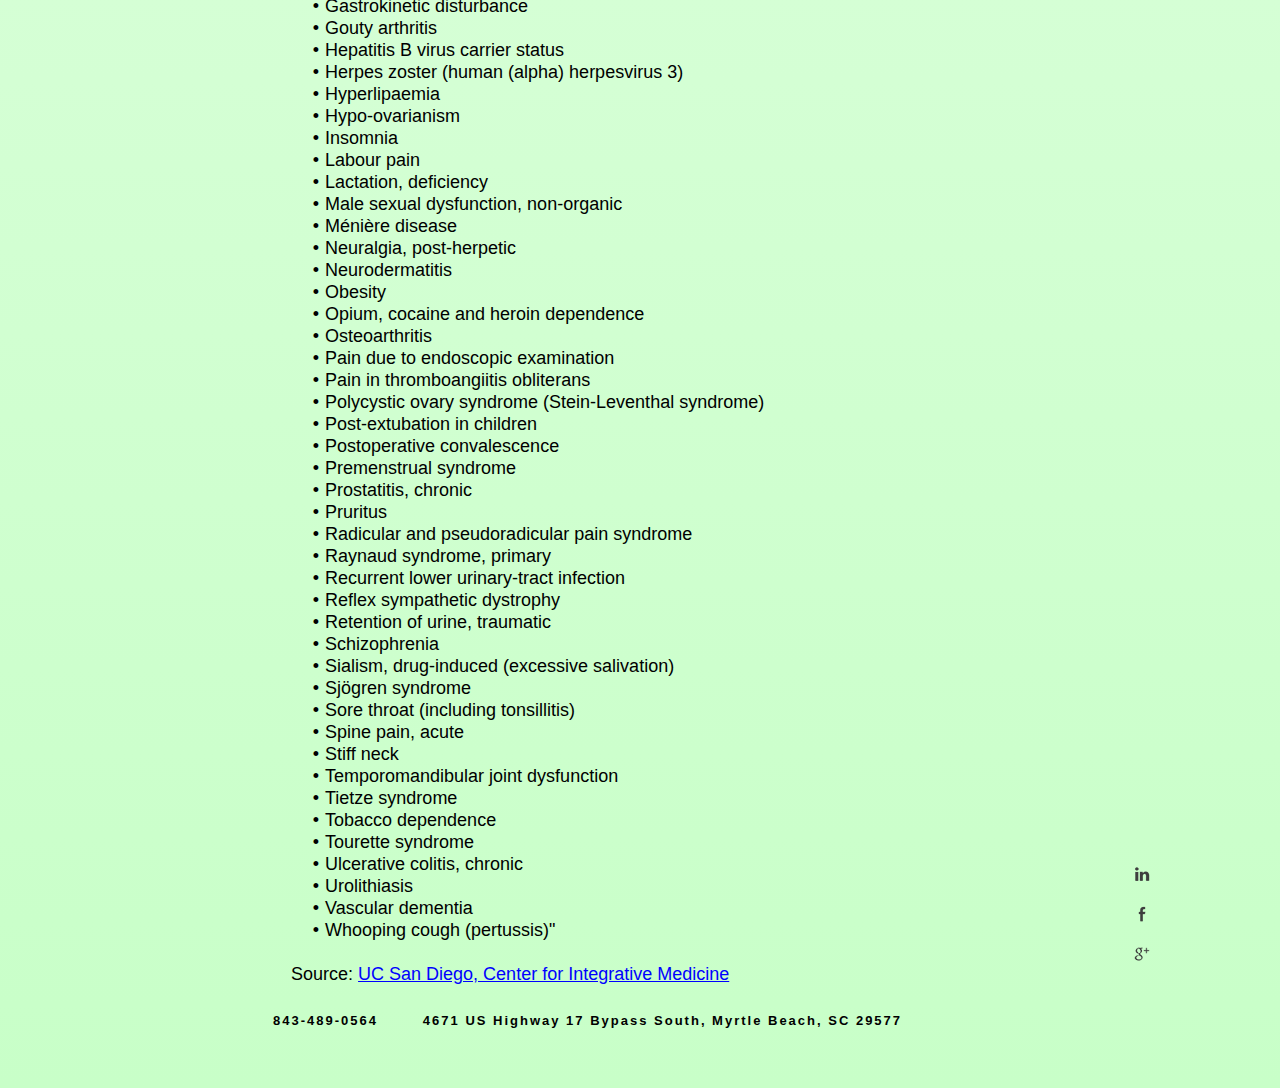
<file: therapies.html>
<!DOCTYPE html>
<html class="nojs html" lang="en-US">
 <head>

  <script type="text/javascript">
   if(typeof Muse == "undefined") window.Muse = {}; window.Muse.assets = {"required":["jquery-1.8.3.min.js", "museutils.js", "jquery.musemenu.js", "jquery.watch.js", "jquery.scrolleffects.js", "therapies.css"], "outOfDate":[]};
</script>
  
  <meta http-equiv="Content-type" content="text/html;charset=UTF-8"/>
  <meta name="description" content="HW Acupuncture in Myrtle Beach, SC. Your place to rest, relax and heal. We proudly serve the communities of the Grand Strand, including Myrtle Beach, Surfside Beach, Socastee, Garden City, Murrells Inlet, Conway and North Myrtle Beach."/>
  <meta name="keywords" content="acupuncture in myrtle beach, myrtle beach acupuncture, acupuncturist myrtle beach, community acupuncture in myrtle beach, myrtle beach community acupuncture, pain relief in myrtle beach, natural treatment myrtle beach, acupuncture surfside beach sc, acupuncture north myrtle beach, acupuncture conway sc, acupuncture murrells inlet, alternative medicine, 	, 0, 	, 0, accupuncture, 	, 0, 	, 0, acupuncture for allergies, 	, 0, 	, 0, acupuncture and, 	, 0, 	, 0, acupuncture and herbal therapies, 	, 0, 	, 0, acupuncture center, 	, 0, 	, 0, acupuncture clinic, 	, 0, 	, 0, acupuncture cupping therapy, 	, 0, 	, 0, acupuncture for ivf patients, 	, 0, 	, 0, acupuncture for neck pain, 	, 0, 	, 0, acupuncture for pain, 	, 0, 	, 0, acupuncture for pms, 	, 0, 	, 0, acupuncture for sore throat, 	, 0, 	, 0, acupuncture, 	, 0, 	, 0, acupuncture point injection therapy, 	, 0, 	, 0, acupuncture relief, 	, 0, 	, 0, acupuncture therapy, 	, 0, 	, 0, acupuncture treatment, 	, 0, 	, 0, acupuncture treatment cupping, 	, 0, 	, 0, acupuncture treatment for allergies, 	, 0, 	, 0, acupuncture treatment for alzheimers, 	, 0, 	, 0, acupuncture treatment for cancer, 	, 0, 	, 0, acupuncture treatment for demetia, 	, 0, 	, 0, acupuncture treatment for fertiliy, 	, 0, 	, 0, acupuncture treatment for heacahe, 	, 0, 	, 0, acupuncture treatment for infertility, 	, 0, 	, 0, acupuncture treatment for ivf, 	, 0, 	, 0, acupuncture treatment for migraine, 	, 0, 	, 0, acupuncture treatment for pain, 	, 0, 	, 0, acupuncture treatment for pcos, 	, 0, 	, 0, acupuncture treatment for post operative pain, 	, 0, 	, 0, alternative medicine acupuncture, 	, 0, 	, 0, auricular acupuncture therapy, 	, 0, 	, 0, bee venom acupuncture therapy, 	, 0, 	, 0, cupping therapy, 	, 0, 	, 0, community accupuncture, 	, 0, 	, 0, community acupuncture clinic, 	, 0, 	, 0, cosmetic acupuncture therapy, 	, 0, 	, 0, dr acupuncture, 	, 0, 	, 0, electroacupunture therapy, 	, 0, 	, 0, facial acupuncture, 	, 0, 	, 0, find acupucture for cupping therapy, 	, 0, 	, 0, find acupuncturist for cupping therapy, 	, 0, 	, 0, scalp acupuncture therapy, 	, 0, 	, 0, sonopuncture therapy, 	, 0, 	, 0, tui na therapy, 	, 0, 	, 0, veterinary acupuncture therapy, 	, 0, 	, 0, natural healing acupuncture, 	, 0, 	, 0, hw acupuncture wellness myrtle beach, 	, 0, 	, 0, acupuncturist, 	, 0, 	, 0, acupuncher therapy, 	, 0, 	, 0, acupuncture for anxiety, 	, 0, 	, 0, acupuncture for weight loss, 	, 0, 	, 0, benefits of acupuncture, 	, 0, 	, 0, acupuncture cures, 	, 0, 	, 0, acupuncture for, 	, 0, 	, 0, acupuncture healing, 	, 0, 	, 0, chinese acupuncture, 	, 0, 	, 0, acupuncture site, 	, acupuncture treatment for, american chinese acupuncture, ancient chinese acupuncture, chinese acupuncher, chinese acupuncture benefits, 	, chinese acupuncture center, chinese acupuncture clinic, 	, chinese acupuncture therapy, 	, chinese acupuncture treatment"/>
  <meta name="generator" content="2015.1.2.344"/>
  <title>THERAPIES</title>
  <!-- CSS -->
  <link rel="stylesheet" type="text/css" href="css/site_global.css?216051557"/>
  <link rel="stylesheet" type="text/css" href="css/master_a-master.css?131610391"/>
  <link rel="stylesheet" type="text/css" href="css/therapies.css?4155068615" id="pagesheet"/>
  <!-- Other scripts -->
  <script type="text/javascript">
   document.documentElement.className = document.documentElement.className.replace(/\bnojs\b/g, 'js');
</script>
  <!-- JS includes -->
  <!--[if lt IE 9]>
  <script src="scripts/html5shiv.js?4241844378" type="text/javascript"></script>
  <![endif]-->
   </head>
 <body>

  <div class="clearfix gradient" id="page"><!-- column -->
   <div class="position_content" id="page_position_content">
    <a class="anchor_item colelem" id="top"></a>
    <div class="clearfix colelem" id="pu5701"><!-- group -->
     <a class="nonblock nontext clip_frame grpelem" id="u5701" href="index.html" data-href="page:U74"><!-- image --><img class="block" id="u5701_img" src="images/hwacu_logo.png" alt="" width="326" height="163"/></a>
     <div class="clearfix grpelem" id="pu5708-4"><!-- column -->
      <a class="nonblock nontext clearfix colelem" id="u5708-4" href="index.html" data-href="page:U74"><!-- content --><p>HW Acupuncture &amp; Wellness</p></a>
      <div class="clearfix colelem" id="pu6779-4"><!-- group -->
       <div class="Name clearfix grpelem" id="u6779-4"><!-- content -->
        <p>843-489-0564</p>
       </div>
       <div class="Name clearfix grpelem" id="u6782-4"><!-- content -->
        <p>4671 US Highway 17 Bypass South, Myrtle Beach, SC 29577</p>
       </div>
      </div>
      <nav class="MenuBar clearfix colelem" id="menuu5711"><!-- horizontal box -->
       <div class="MenuItemContainer clearfix grpelem" id="u5712"><!-- vertical box -->
        <a class="nonblock nontext MenuItem MenuItemWithSubMenu clearfix colelem" id="u5713" href="about.html" data-href="page:U226"><!-- horizontal box --><img class="MenuItemLabel NoWrap grpelem" id="u5715" alt="ABOUT" src="images/blank.gif"/><!-- state-based BG images --></a>
       </div>
       <div class="MenuItemContainer clearfix grpelem" id="u5719"><!-- vertical box -->
        <a class="nonblock nontext MenuItem MenuItemWithSubMenu MuseMenuActive clearfix colelem" id="u5720" href="therapies.html" data-href="page:U239"><!-- horizontal box --><img class="MenuItemLabel NoWrap grpelem" id="u5723" alt="THERAPIES" src="images/blank.gif"/><!-- state-based BG images --></a>
       </div>
       <div class="MenuItemContainer clearfix grpelem" id="u5741"><!-- vertical box -->
        <a class="nonblock nontext MenuItem MenuItemWithSubMenu clearfix colelem" id="u5742" href="appointments.html" data-href="page:U252"><!-- horizontal box --><img class="MenuItemLabel NoWrap grpelem" id="u5744" alt="APPOINTMENTS" src="images/blank.gif"/><!-- state-based BG images --></a>
       </div>
      </nav>
     </div>
    </div>
    <!-- m_editable region-id="editable-static-tag-U922-BP_infinity" template="therapies.html" data-type="html" data-ice-options="disableImageResize,link" -->
    <div class="Titles clearfix colelem" id="u922-4" data-muse-uid="U922" data-muse-type="txt_frame"><!-- content -->
     <h1>What can acupuncture treat?</h1>
    </div>
    <!-- /m_editable -->
    <!-- m_editable region-id="editable-static-tag-U6788-BP_infinity" template="therapies.html" data-type="html" data-ice-options="disableImageResize,link" -->
    <div class="clearfix colelem" id="u6788-200" data-muse-uid="U6788" data-muse-type="txt_frame"><!-- content -->
     <p>&quot;Hundreds of clinical studies on the benefits of acupuncture show that it successfully treats conditions ranging from musculoskeletal problems (back pain, neck pain, and others) to nausea, migraine headache, anxiety, depression, insomnia, and infertility.</p>
     <p>&nbsp;</p>
     <p id="u6788-5">Case-controlled clinical studies have shown that acupuncture has been an effective treatment for the following diseases, symptoms or conditions:</p>
     <p>&nbsp;</p>
     <ul class="list0 nls-None" id="u6788-61">
      <li>Allergic rhinitis (including hay fever)</li>
      <li>Biliary colic</li>
      <li>Depression (including depressive neurosis and depression following stroke)</li>
      <li>Dysentery, acute bacillary</li>
      <li>Dysmenorrhoea, primary</li>
      <li>Epigastralgia, acute (in peptic ulcer, acute and chronic gastritis, and gastrospasm)</li>
      <li>Facial pain (including craniomandibular disorders)</li>
      <li>Headache</li>
      <li>Hypertension, essential</li>
      <li>Hypotension, primary</li>
      <li>Induction of labor</li>
      <li>Knee pain</li>
      <li>Leukopenia</li>
      <li>Low back pain</li>
      <li>Malposition of fetus, correction</li>
      <li>Morning sickness</li>
      <li>Nausea and vomiting</li>
      <li>Neck pain</li>
      <li>Pain in dentistry (including dental pain and temporomandibular dysfunction)</li>
      <li>Periarthritis of shoulder</li>
      <li>Postoperative pain</li>
      <li>Renal colic</li>
      <li>Rheumatoid arthritis</li>
      <li>Sciatica</li>
      <li>Sprain</li>
      <li>Stroke</li>
      <li>Tennis elbow</li>
     </ul>
     <p>&nbsp;</p>
     <p id="u6788-64">The following diseases, symptoms or conditions have limited but probable evidence to support the therapeutic use of acupuncture:</p>
     <p>&nbsp;</p>
     <ul class="list0 nls-None" id="u6788-174">
      <li>Abdominal pain (in acute gastroenteritis or due to gastrointestinal spasm)</li>
      <li>Acne vulgaris</li>
      <li>Alcohol dependence and detoxification</li>
      <li>Bell’s palsy</li>
      <li>Bronchial asthma</li>
      <li>Cancer pain</li>
      <li>Cardiac neurosis</li>
      <li>Cholecystitis, chronic, with acute exacerbation</li>
      <li>Cholelithiasis</li>
      <li>Competition stress syndrome</li>
      <li>Craniocerebral injury, closed</li>
      <li>Diabetes mellitus, non-insulin-dependent</li>
      <li>Earache</li>
      <li>Epidemic haemorrhagic fever</li>
      <li>Epistaxis, simple (without generalized or local disease)</li>
      <li>Eye pain due to subconjunctival injection</li>
      <li>Female infertility</li>
      <li>Facial spasm</li>
      <li>Female urethral syndrome</li>
      <li>Fibromyalgia and fasciitis</li>
      <li>Gastrokinetic disturbance</li>
      <li>Gouty arthritis</li>
      <li>Hepatitis B virus carrier status</li>
      <li>Herpes zoster (human (alpha) herpesvirus 3)</li>
      <li>Hyperlipaemia</li>
      <li>Hypo-ovarianism</li>
      <li>Insomnia</li>
      <li>Labour pain</li>
      <li>Lactation, deficiency</li>
      <li>Male sexual dysfunction, non-organic</li>
      <li>Ménière disease</li>
      <li>Neuralgia, post-herpetic</li>
      <li>Neurodermatitis</li>
      <li>Obesity</li>
      <li>Opium, cocaine and heroin dependence</li>
      <li>Osteoarthritis</li>
      <li>Pain due to endoscopic examination</li>
      <li>Pain in thromboangiitis obliterans</li>
      <li>Polycystic ovary syndrome (Stein-Leventhal syndrome)</li>
      <li>Post-extubation in children</li>
      <li>Postoperative convalescence</li>
      <li>Premenstrual syndrome</li>
      <li>Prostatitis, chronic</li>
      <li>Pruritus</li>
      <li>Radicular and pseudoradicular pain syndrome</li>
      <li>Raynaud syndrome, primary</li>
      <li>Recurrent lower urinary-tract infection</li>
      <li>Reflex sympathetic dystrophy</li>
      <li>Retention of urine, traumatic</li>
      <li>Schizophrenia</li>
      <li>Sialism, drug-induced (excessive salivation)</li>
      <li>Sjögren syndrome</li>
      <li>Sore throat (including tonsillitis)</li>
      <li>Spine pain, acute</li>
     </ul>
     <ul class="list0 nls-None" id="u6788-193">
      <li>Stiff neck</li>
      <li>Temporomandibular joint dysfunction</li>
      <li>Tietze syndrome</li>
      <li>Tobacco dependence</li>
      <li>Tourette syndrome</li>
      <li>Ulcerative colitis, chronic</li>
      <li>Urolithiasis</li>
      <li>Vascular dementia</li>
      <li>Whooping cough (pertussis)&quot;</li>
     </ul>
     <p>&nbsp;</p>
     <p>Source: <a class="nonblock" href="http://cim.ucsd.edu/clinical-care/acupuncture.shtml">UC San Diego, Center for Integrative Medicine</a></p>
    </div>
    <!-- /m_editable -->
    <!-- m_editable region-id="editable-static-tag-U1101" template="therapies.html" data-type="html" data-ice-options="clickable" data-ice-editable="link" -->
    <a class="nonblock nontext anim_swing ose_pre_init pinned-colelem" id="u1101" href="therapies.html#top" data-href="anchor:U234:U1074" data-muse-uid="U1101" data-mu-ie-matrix="progid:DXImageTransform.Microsoft.Matrix(M11=0,M12=-1,M21=1,M22=0,SizingMethod='auto expand')" data-mu-ie-matrix-dx="-2.1316282072803006e-14" data-mu-ie-matrix-dy="0"><!-- simple frame --></a>
    <!-- /m_editable -->
    <div class="verticalspacer"></div>
    <div class="colelem" id="u3665"><!-- state-based BG images --></div>
    <a class="nonblock nontext colelem" id="u3667" href="https://www.facebook.com/hwacu"><!-- state-based BG images --></a>
    <a class="nonblock nontext colelem" id="u3669" href="https://www.google.com/maps/place/HW+Acupuncture+%26+Wellness/@33.6795321,-78.963395,15z/data=!4m5!3m4!1s0x0:0x263b168aa49ad96f!8m2!3d33.6795321!4d-78.963395"><!-- state-based BG images --></a>
    <div class="Name clearfix colelem" id="u530-4"><!-- content -->
     <p>843-489-0564&nbsp;&nbsp;&nbsp;&nbsp;&nbsp;&nbsp;&nbsp; 4671 US Highway 17 Bypass South, Myrtle Beach, SC 29577</p>
    </div>
   </div>
  </div>
  <div class="preload_images">
   <img class="preload" src="images/u5715-r.png" alt=""/>
   <img class="preload" src="images/u5723-r.png" alt=""/>
   <img class="preload" src="images/u5744-r.png" alt=""/>
   <img class="preload" src="images/arrows-mn_arrow_left%20white.png" alt=""/>
   <img class="preload" src="images/u3665-r.png" alt=""/>
   <img class="preload" src="images/u3667-r.png" alt=""/>
   <img class="preload" src="images/u3669-r.png" alt=""/>
  </div>
  <!-- JS includes -->
  <script type="text/javascript">
   if (document.location.protocol != 'https:') document.write('\x3Cscript src="http://musecdn.businesscatalyst.com/scripts/4.0/jquery-1.8.3.min.js" type="text/javascript">\x3C/script>');
</script>
  <script type="text/javascript">
   window.jQuery || document.write('\x3Cscript src="scripts/jquery-1.8.3.min.js" type="text/javascript">\x3C/script>');
</script>
  <script src="scripts/museutils.js?3790713428" type="text/javascript"></script>
  <script src="scripts/whatinput.js?84559013" type="text/javascript"></script>
  <script src="scripts/jquery.musemenu.js?238543590" type="text/javascript"></script>
  <script src="scripts/jquery.watch.js?4244854265" type="text/javascript"></script>
  <script src="scripts/jquery.scrolleffects.js?4219894366" type="text/javascript"></script>
  <!-- Other scripts -->
  <script type="text/javascript">
   $(document).ready(function() { try {
(function(){var a={},b=function(a){if(a.match(/^rgb/))return a=a.replace(/\s+/g,"").match(/([\d\,]+)/gi)[0].split(","),(parseInt(a[0])<<16)+(parseInt(a[1])<<8)+parseInt(a[2]);if(a.match(/^\#/))return parseInt(a.substr(1),16);return 0};(function(){$('link[type="text/css"]').each(function(){var b=($(this).attr("href")||"").match(/\/?css\/([\w\-]+\.css)\?(\d+)/);b&&b[1]&&b[2]&&(a[b[1]]=b[2])})})();(function(){$("body").append('<div class="version" style="display:none; width:1px; height:1px;"></div>');
for(var c=$(".version"),d=0;d<Muse.assets.required.length;){var f=Muse.assets.required[d],g=f.match(/([\w\-\.]+)\.(\w+)$/),k=g&&g[1]?g[1]:null,g=g&&g[2]?g[2]:null;switch(g.toLowerCase()){case "css":k=k.replace(/\W/gi,"_").replace(/^([^a-z])/gi,"_$1");c.addClass(k);var g=b(c.css("color")),h=b(c.css("background-color"));g!=0||h!=0?(Muse.assets.required.splice(d,1),"undefined"!=typeof a[f]&&(g!=a[f]>>>24||h!=(a[f]&16777215))&&Muse.assets.outOfDate.push(f)):d++;c.removeClass(k);break;case "js":k.match(/^jquery-[\d\.]+/gi)&&
typeof $!="undefined"?Muse.assets.required.splice(d,1):d++;break;default:throw Error("Unsupported file type: "+g);}}c.remove();if(Muse.assets.outOfDate.length||Muse.assets.required.length)c="Some files on the server may be missing or incorrect. Clear browser cache and try again. If the problem persists please contact website author.",(d=location&&location.search&&location.search.match&&location.search.match(/muse_debug/gi))&&Muse.assets.outOfDate.length&&(c+="\nOut of date: "+Muse.assets.outOfDate.join(",")),d&&Muse.assets.required.length&&(c+="\nMissing: "+Muse.assets.required.join(",")),alert(c)})()})();/* body */
Muse.Utils.transformMarkupToFixBrowserProblemsPreInit();/* body */
Muse.Utils.prepHyperlinks(true);/* body */
Muse.Utils.fullPage('#page');/* 100% height page */
Muse.Utils.initWidget('.MenuBar', ['#bp_infinity'], function(elem) { return $(elem).museMenu(); });/* unifiedNavBar */
$('#u1101').registerOpacityScrollEffect([{"in":[-Infinity,1822.75],"fade":200,"opacity":0},{"in":[1822.75,1822.75],"opacity":100},{"in":[1822.75,Infinity],"fade":0,"opacity":100}]);/* scroll effect */
Muse.Utils.showWidgetsWhenReady();/* body */
Muse.Utils.transformMarkupToFixBrowserProblems();/* body */
} catch(e) { if (e && 'function' == typeof e.notify) e.notify(); else Muse.Assert.fail('Error calling selector function:' + e); }});
</script>
   </body>
</html>
</file>
<file: css/site_global.css>
html
{
	min-height: 100%;
	min-width: 100%;
	-ms-text-size-adjust: none;
}

body,div,dl,dt,dd,ul,ol,li,nav,h1,h2,h3,h4,h5,h6,pre,code,form,fieldset,legend,input,button,textarea,p,blockquote,th,td,a
{
	margin: 0px;
	padding: 0px;
	border-width: 0px;
	border-style: solid;
	border-color: transparent;
	-webkit-transform-origin: left top;
	-ms-transform-origin: left top;
	-o-transform-origin: left top;
	transform-origin: left top;
	background-repeat: no-repeat;
}

.transition
{
	-webkit-transition-property: background-image,background-position,background-color,border-color,border-radius,color,font-size,font-style,font-weight,letter-spacing,line-height,text-align,box-shadow,text-shadow,opacity;
	transition-property: background-image,background-position,background-color,border-color,border-radius,color,font-size,font-style,font-weight,letter-spacing,line-height,text-align,box-shadow,text-shadow,opacity;
}

.transition *
{
	-webkit-transition: inherit;
	transition: inherit;
}

table
{
	border-collapse: collapse;
	border-spacing: 0px;
}

fieldset,img
{
	border: 0px;
	border-style: solid;
	-webkit-transform-origin: left top;
	-ms-transform-origin: left top;
	-o-transform-origin: left top;
	transform-origin: left top;
}

address,caption,cite,code,dfn,em,strong,th,var,optgroup
{
	font-style: inherit;
	font-weight: inherit;
}

del,ins
{
	text-decoration: none;
}

li
{
	list-style: none;
}

caption,th
{
	text-align: left;
}

h1,h2,h3,h4,h5,h6
{
	font-size: 100%;
	font-weight: inherit;
}

input,button,textarea,select,optgroup,option
{
	font-family: inherit;
	font-size: inherit;
	font-style: inherit;
	font-weight: inherit;
}

body
{
	font-family: Arial, Helvetica Neue, Helvetica, sans-serif;
	text-align: left;
	font-size: 14px;
	line-height: 17px;
	word-wrap: break-word;
	text-rendering: optimizeLegibility;/* kerning, primarily */
	-moz-font-feature-settings: 'liga';
	-ms-font-feature-settings: 'liga';
	-webkit-font-feature-settings: 'liga';
	font-feature-settings: 'liga';
}

a:link
{
	color: #0000FF;
	text-decoration: underline;
}

a:visited
{
	color: #800080;
	text-decoration: underline;
}

a:hover
{
	color: #0000FF;
	text-decoration: underline;
}

a:active
{
	color: #EE0000;
	text-decoration: underline;
}

a.nontext /* used to override default properties of 'a' tag */
{
	color: black;
	text-decoration: none;
	font-style: normal;
	font-weight: normal;
}

.normal_text
{
	color: #000000;
	direction: ltr;
	font-family: Arial, Helvetica Neue, Helvetica, sans-serif;
	font-size: 14px;
	font-style: normal;
	font-weight: normal;
	letter-spacing: 0px;
	line-height: 17px;
	text-align: left;
	text-decoration: none;
	text-indent: 0px;
	text-transform: none;
	vertical-align: 0px;
	padding: 0px;
}

.Menu_Icons
{
	font-family: open-sans, sans-serif;
	font-size: 14px;
	font-weight: 300;
	padding: 0px;
}

.Name
{
	font-family: fira-sans, sans-serif;
	font-size: 22px;
	font-weight: 500;
	letter-spacing: 2px;
	padding: 0px;
}

.Subtitle
{
	color: #6B6B6B;
	font-family: fira-sans, sans-serif;
	font-size: 12px;
	font-weight: 200;
	letter-spacing: 6px;
	text-align: left;
	padding: 0px;
}

.Titles
{
	color: #3E3E3E;
	font-family: fira-sans, sans-serif;
	font-size: 75px;
	font-weight: 600;
	letter-spacing: 0px;
	line-height: 64px;
	padding: 0px;
}

.Text_Simple
{
	color: #6B6B6B;
	font-family: open-sans, sans-serif;
	font-size: 15px;
	font-weight: 300;
	line-height: 19px;
	padding: 0px;
}

.Title_Small
{
	color: #3E3E3E;
	font-family: fira-sans, sans-serif;
	font-size: 30px;
	font-weight: 700;
	letter-spacing: 2px;
	line-height: 42px;
	text-align: left;
	padding: 0px;
}

.Buttons_Large
{
	color: #3E3E3E;
	font-family: fira-sans, sans-serif;
	font-size: 26px;
	font-weight: 500;
	letter-spacing: 3px;
	text-align: center;
	padding: 7px 0px 0px;
}

.Buttons_Tabbed_Panel
{
	color: #F4F4F4;
	font-family: open-sans, sans-serif;
	font-size: 15px;
	font-weight: 700;
	letter-spacing: 3px;
	text-align: center;
	padding: 0px;
}

.Buttons_Accordian
{
	color: #3E3E3E;
	font-family: open-sans, sans-serif;
	font-size: 17px;
	font-weight: 700;
	letter-spacing: 3px;
	text-align: center;
	padding: 13px 0px 0px;
}

.Title_Tabbed_Panel
{
	color: #3E3E3E;
	font-family: open-sans, sans-serif;
	font-size: 45px;
	font-weight: 700;
	letter-spacing: 0px;
	line-height: 47px;
	padding: 0px;
}

.Headers
{
	color: #3E3E3E;
	font-family: fira-sans, sans-serif;
	font-size: 120px;
	font-weight: 600;
	line-height: 110px;
	text-align: left;
	padding: 0px 0px 0px -10px;
}

.Slideshow_body
{
	font-family: fira-sans, sans-serif;
	font-size: 17px;
	font-weight: 200;
}

.list0 li:before
{
	position: absolute;
	right: 100%;
	letter-spacing: 0px;
	text-decoration: none;
	font-weight: normal;
	font-style: normal;
}

.rtl-list li:before
{
	right: auto;
	left: 100%;
}

.nls-None > li:before,.nls-None .list3 > li:before,.nls-None .list6 > li:before
{
	margin-right: 6px;
	content: '•';
}

.nls-None .list1 > li:before,.nls-None .list4 > li:before,.nls-None .list7 > li:before
{
	margin-right: 6px;
	content: '○';
}

.nls-None,.nls-None .list1,.nls-None .list2,.nls-None .list3,.nls-None .list4,.nls-None .list5,.nls-None .list6,.nls-None .list7,.nls-None .list8
{
	padding-left: 34px;
}

.nls-None.rtl-list,.nls-None .list1.rtl-list,.nls-None .list2.rtl-list,.nls-None .list3.rtl-list,.nls-None .list4.rtl-list,.nls-None .list5.rtl-list,.nls-None .list6.rtl-list,.nls-None .list7.rtl-list,.nls-None .list8.rtl-list
{
	padding-left: 0px;
	padding-right: 34px;
}

.nls-None .list2 > li:before,.nls-None .list5 > li:before,.nls-None .list8 > li:before
{
	margin-right: 6px;
	content: '-';
}

.nls-None.rtl-list > li:before,.nls-None .list1.rtl-list > li:before,.nls-None .list2.rtl-list > li:before,.nls-None .list3.rtl-list > li:before,.nls-None .list4.rtl-list > li:before,.nls-None .list5.rtl-list > li:before,.nls-None .list6.rtl-list > li:before,.nls-None .list7.rtl-list > li:before,.nls-None .list8.rtl-list > li:before
{
	margin-right: 0px;
	margin-left: 6px;
}

.TabbedPanelsTab
{
	white-space: nowrap;
}

.MenuBar .MenuBarView,.MenuBar .SubMenuView /* Resets for ul and li in menus */
{
	display: block;
	list-style: none;
}

.MenuBar .SubMenu
{
	display: none;
	position: absolute;
}

.NoWrap
{
	white-space: nowrap;
	word-wrap: normal;
}

.rootelem /* the root of the artwork tree */
{
	margin-left: auto;
	margin-right: auto;
}

.colelem /* a child element of a column */
{
	display: inline;
	float: left;
	clear: both;
}

.clearfix:after /* force a container to fit around floated items */
{
	content: "\0020";
	visibility: hidden;
	display: block;
	height: 0px;
	clear: both;
}

*:first-child+html .clearfix /* IE7 */
{
	zoom: 1;
}

.clip_frame /* used to clip the contents as in the case of an image frame */
{
	overflow: hidden;
}

.popup_anchor /* anchors an abspos popup */
{
	position: relative;
	width: 0px;
	height: 0px;
}

.popup_element
{
	z-index: 100000;
}

.svg
{
	display: block;
	vertical-align: top;
}

span.wrap /* used to force wrap after floated array when nested inside a paragraph */
{
	content: '';
	clear: left;
	display: block;
}

span.actAsInlineDiv /* used to simulate a DIV with inline display when already nested inside a paragraph */
{
	display: inline-block;
}

.position_content,.excludeFromNormalFlow /* used when child content is larger than parent */
{
	float: left;
}

.preload_images /* used to preload images used in non-default states */
{
	position: absolute;
	overflow: hidden;
	left: -9999px;
	top: -9999px;
	height: 1px;
	width: 1px;
}

.preload /* used to specifiy the dimension of preload item */
{
	height: 1px;
	width: 1px;
}

.animateStates
{
	-webkit-transition: 0.3s ease-in-out;
	-moz-transition: 0.3s ease-in-out;
	-o-transition: 0.3s ease-in-out;
	transition: 0.3s ease-in-out;
}

[data-whatinput="mouse"] *:focus,[data-whatinput="touch"] *:focus,input:focus,textarea:focus
{
	outline: none;
}

textarea
{
	resize: none;
	overflow: auto;
}

.fld-prompt /* form placeholders cursor behavior */
{
	pointer-events: none;
}

.wrapped-input /* form inputs & placeholders let div styling show thru */
{
	position: absolute;
	top: 0px;
	left: 0px;
	background: transparent;
	border: none;
}

.submit-btn /* form submit buttons on top of sibling elements */
{
	z-index: 50000;
	cursor: pointer;
}

.anchor_item /* used to specify anchor properties */
{
	width: 22px;
	height: 18px;
}

.MenuBar .SubMenuVisible,.MenuBarVertical .SubMenuVisible,.MenuBar .SubMenu .SubMenuVisible,.popup_element.Active,span.actAsPara,.actAsDiv,a.nonblock.nontext,img.block
{
	display: block;
}

.ose_ei
{
	visibility: hidden;
	z-index: 0;
}

.widget_invisible,.js .invi,.js .mse_pre_init,.js .an_invi /* used to hide the widget before loaded */
{
	visibility: hidden;
}

.no_vert_scroll
{
	overflow-y: hidden;
}

.always_vert_scroll
{
	overflow-y: scroll;
}

.always_horz_scroll
{
	overflow-x: scroll;
}

.fullscreen
{
	overflow: hidden;
	left: 0px;
	top: 0px;
	position: fixed;
	height: 100%;
	width: 100%;
	-moz-box-sizing: border-box;
	-webkit-box-sizing: border-box;
	-ms-box-sizing: border-box;
	box-sizing: border-box;
}

.fullwidth
{
	position: absolute;
}

.borderbox
{
	-moz-box-sizing: border-box;
	-webkit-box-sizing: border-box;
	-ms-box-sizing: border-box;
	box-sizing: border-box;
}

.scroll_wrapper
{
	position: absolute;
	overflow: auto;
	left: 0px;
	right: 0px;
	top: 0px;
	bottom: 0px;
	padding-top: 0px;
	padding-bottom: 0px;
	margin-top: 0px;
	margin-bottom: 0px;
}

.browser_width > *
{
	position: absolute;
	left: 0px;
	right: 0px;
}

.list0 li,.MenuBar .MenuItemContainer,.SlideShowContentPanel .fullscreen img
{
	position: relative;
}

.grpelem,.accordion_wrapper /* a child element of a group */
{
	display: inline;
	float: left;
}

.fld-checkbox input[type=checkbox],.fld-radiobutton input[type=radio] /* Hide native checkbox */
{
	position: absolute;
	overflow: hidden;
	clip: rect(0px, 0px, 0px, 0px);
	height: 1px;
	width: 1px;
	margin: -1px;
	padding: 0px;
	border: 0px;
}

.fld-checkbox input[type=checkbox] + label,.fld-radiobutton input[type=radio] + label
{
	display: inline-block;
	background-repeat: no-repeat;
	cursor: pointer;
	float: left;
	width: 100%;
	height: 100%;
}

.pointer_cursor,.fld-recaptcha-mode,.fld-recaptcha-refresh,.fld-recaptcha-help
{
	cursor: pointer;
}

p,h1,h2,h3,h4,h5,h6,ol,ul,span.actAsPara /* disable Android font boosting */
{
	max-height: 1000000px;
}

.superscript
{
	vertical-align: super;
	font-size: 66%;
	line-height: 0px;
}

.subscript
{
	vertical-align: sub;
	font-size: 66%;
	line-height: 0px;
}

.horizontalSlideShow /* disable left-right panning on horizondal slide shows */
{
	-ms-touch-action: pan-y;
	touch-action: pan-y;
}

.verticalSlideShow /* disable up-down panning on vertical slide shows */
{
	-ms-touch-action: pan-x;
	touch-action: pan-x;
}

.colelem100,.verticalspacer /* a child element of a column that is 100% width */
{
	clear: both;
}

.popup_element.Inactive,.js .disn,.hidden,.breakpoint
{
	display: none;
}

#muse_css_mq
{
	position: absolute;
	display: none;
	background-color: #FFFFFE;
}

.fluid_height_spacer
{
	position: static;
	width: 0.01px;
	float: left;
}

@media screen and (-webkit-min-device-pixel-ratio:0)
{
	body
	{
		text-rendering: auto;
	}
}
</file>
<file: css/master_a-master.css>
#u5708-4
{
	text-shadow: 0px 0px 8px rgba(30,255,57,0.5),0px 0px 8px rgba(30,255,57,0.5);
	-pie-box-shadow: none;
	box-shadow: none;
	border-color: #4EFF5A;
	background-color: transparent;
	font-size: 33px;
	line-height: 40px;
	letter-spacing: 1px;
	font-family: Verdana, Tahoma, Geneva, sans-serif;
	font-weight: bold;
}

#u6779-4
{
	background-color: transparent;
	font-size: 24px;
	line-height: 29px;
	font-family: Verdana, Tahoma, Geneva, sans-serif;
	font-weight: bold;
}

#u6782-4
{
	background-color: transparent;
	font-size: 13px;
	text-align: right;
	line-height: 16px;
	font-family: Verdana, Tahoma, Geneva, sans-serif;
	font-weight: bold;
}

#menuu5711
{
	border-width: 0px;
	border-color: transparent;
	background-color: transparent;
}

#u5713
{
	border-style: solid;
	border-width: 3px;
	border-color: #000000;
	background-color: transparent;
}

#u5713:hover
{
	background-color: #999999;
}

#u5713:active
{
	background-color: #6B6B6B;
}

#u5715
{
	vertical-align: top;
	background: transparent url("../images/u5715.png") no-repeat 0px 0px;
}

#u5713:hover #u5715
{
	background: transparent url("../images/u5715-r.png") no-repeat 0px 0px;
}

#u5720
{
	border-style: solid;
	border-width: 3px;
	border-color: #000000;
	background-color: transparent;
}

#u5720:hover
{
	background-color: #999999;
}

#u5720:active
{
	background-color: #6B6B6B;
}

#u5723
{
	vertical-align: top;
	background: transparent url("../images/u5723.png") no-repeat 0px 0px;
}

#u5720:hover #u5723
{
	background: transparent url("../images/u5723-r.png") no-repeat 0px 0px;
}

#u5701,#u5712,#u5719,#u5741
{
	background-color: transparent;
}

#u5742
{
	border-style: solid;
	border-width: 3px;
	border-color: #000000;
	background-color: transparent;
}

#u5742:hover
{
	background-color: #999999;
}

#u5742:active
{
	background-color: #6B6B6B;
}

#u5713.MuseMenuActive,#u5720.MuseMenuActive,#u5742.MuseMenuActive
{
	background-color: #97FFB5;
}

#u5744
{
	vertical-align: top;
	background: transparent url("../images/u5744.png") no-repeat 0px 0px;
}

#u5742:hover #u5744
{
	background: transparent url("../images/u5744-r.png") no-repeat 0px 0px;
}

.MenuItem /* unifiedNavBar */
{
	cursor: pointer;
}

#u3665
{
	vertical-align: top;
	background: transparent url("../images/u3665.png") no-repeat 0px 0px;
}

#u3665:hover
{
	background: transparent url("../images/u3665-r.png") no-repeat 0px 0px;
}

#u3667
{
	vertical-align: top;
	background: transparent url("../images/u3667.png") no-repeat 0px 0px;
}

#u3667:hover
{
	background: transparent url("../images/u3667-r.png") no-repeat 0px 0px;
}

#u3669
{
	vertical-align: top;
	background: transparent url("../images/u3669.png") no-repeat 0px 0px;
}

#u3669:hover
{
	background: transparent url("../images/u3669-r.png") no-repeat 0px 0px;
}

#u530-4
{
	background-color: transparent;
	font-size: 13px;
	line-height: 16px;
	font-family: Verdana, Tahoma, Geneva, sans-serif;
	font-weight: bold;
}
</file>
<file: css/index.css>
.version.index /* version checker */
{
	color: #00000A;
	background-color: #593F44;
}

#muse_css_mq
{
	background-color: #FFFFFF;
}

#page
{
	z-index: 1;
	width: 960px;
	min-height: 1431.75px;
	background-image: none;
	border-width: 0px;
	border-color: #000000;
	background-color: transparent;
	padding-bottom: 0px;
	margin-left: auto;
	margin-right: auto;
}

#page_position_content
{
	padding-bottom: 54px;
	width: 0.01px;/* should not cover content below */
}

#top
{
	margin-left: 487px;
	position: relative;
}

#pu5701
{
	width: 0.01px;
	margin-left: 20px;
	margin-top: 32px;
}

#u5701
{
	z-index: 75;
	width: 326px;
	position: relative;
	margin-right: -10000px;
}

#pu5708-4
{
	width: 0.01px;
	margin-right: -10000px;
	margin-top: 9px;
	margin-left: 349px;
}

#u5708-4
{
	z-index: 77;
	width: 558px;
	min-height: 37px;
	position: relative;
}

#pu6779-4
{
	width: 0.01px;
	margin-left: 2px;
	margin-top: 15px;
}

#u6779-4
{
	z-index: 97;
	width: 232px;
	min-height: 33px;
	position: relative;
	margin-right: -10000px;
}

#u6782-4
{
	z-index: 101;
	width: 321px;
	min-height: 27px;
	position: relative;
	margin-right: -10000px;
	margin-top: 1px;
	left: 235px;
}

#menuu5711
{
	z-index: 81;
	width: 552px;
	margin-top: 13px;
	position: relative;
}

#u5712
{
	width: 122px;
	min-height: 51px;
	position: relative;
	margin-right: -10000px;
}

#u5713
{
	width: 116px;
	padding-bottom: 2px;
	position: relative;
}

#u5713:hover
{
	width: 116px;
	min-height: 0px;
	margin: 0px;
}

#u5713:active
{
	width: 116px;
	min-height: 0px;
	margin: 0px;
}

#u5713.MuseMenuActive
{
	width: 116px;
	min-height: 0px;
	margin: 0px;
}

#u5715
{
	height: 43px;
	width: 97px;
	position: relative;
	margin-right: -10000px;
	top: 1px;
	left: 9px;
}

#u5719
{
	width: 179px;
	min-height: 51px;
	position: relative;
	margin-right: -10000px;
	left: 124px;
}

#u5720
{
	width: 173px;
	padding-bottom: 2px;
	position: relative;
}

#u5720:hover
{
	width: 173px;
	min-height: 0px;
	margin: 0px;
}

#u5720:active
{
	width: 173px;
	min-height: 0px;
	margin: 0px;
}

#u5720.MuseMenuActive
{
	width: 173px;
	min-height: 0px;
	margin: 0px;
}

#u5723
{
	height: 43px;
	width: 153px;
	position: relative;
	margin-right: -10000px;
	top: 1px;
	left: 10px;
}

#u5741
{
	width: 247px;
	min-height: 51px;
	position: relative;
	margin-right: -10000px;
	left: 305px;
}

#u5742
{
	width: 241px;
	padding-bottom: 2px;
	position: relative;
}

#u5742:hover
{
	width: 241px;
	min-height: 0px;
	margin: 0px;
}

#u5742:active
{
	width: 241px;
	min-height: 0px;
	margin: 0px;
}

#u5742.MuseMenuActive
{
	width: 241px;
	min-height: 0px;
	margin: 0px;
}

#u5744
{
	height: 43px;
	width: 222px;
	position: relative;
	margin-right: -10000px;
	top: 1px;
	left: 9px;
}

#pamphletu422
{
	z-index: 35;
	width: 0.01px;
	height: 658px;
	padding-bottom: 35px;
	margin-left: 112px;
	margin-top: 18px;
	position: relative;
}

#u429popup
{
	z-index: 36;
}

#u440
{
	z-index: 37;
	width: 485px;
	height: 358px;
	border-width: 0px;
	margin-right: -10000px;
	position: relative;
	padding: 124px 130px 211px 125px;
	background: transparent url("../images/wellnessbackground2.png") no-repeat right bottom;
	background-size: cover;
}

#u5453
{
	z-index: 38;
	width: 480px;
	background-color: transparent;
	position: relative;
}

#u5479-4
{
	z-index: 40;
	width: 481px;
	min-height: 26px;
	background-color: transparent;
	font-size: 20px;
	line-height: 24px;
	letter-spacing: 6px;
	color: #7A7A7A;
	text-align: center;
	font-family: Verdana, Tahoma, Geneva, sans-serif;
	font-weight: normal;
	font-style: normal;
	margin-left: 3px;
	margin-top: 48px;
	position: relative;
}

#u6665-4
{
	z-index: 44;
	width: 485px;
	min-height: 32px;
	background-color: transparent;
	font-size: 20px;
	line-height: 24px;
	letter-spacing: 6px;
	color: #7A7A7A;
	text-align: center;
	font-family: Verdana, Tahoma, Geneva, sans-serif;
	font-weight: normal;
	font-style: italic;
	margin-top: 12px;
	position: relative;
}

#u4406
{
	z-index: 48;
	width: 740px;
	height: 693px;
	border-width: 0px;
	margin-right: -10000px;
	position: relative;
	background: transparent url("../images/sound-waves-light-background-1234662.png") no-repeat right bottom;
	background-size: cover;
}

#u4412-3
{
	z-index: 49;
	width: 592px;
	min-height: 239px;
	background-color: transparent;
	padding-left: 0px;
	visibility: inherit;
	position: relative;
	margin-right: -10000px;
	margin-top: 124px;
	left: 61px;
}

#u5431
{
	z-index: 52;
	width: 480px;
	background-color: transparent;
	position: relative;
	margin-right: -10000px;
	margin-top: 124px;
	left: 125px;
}

#pamphletu5785
{
	z-index: 54;
	width: 0.01px;
	height: 658px;
	padding-bottom: 35px;
	position: relative;
	margin-right: -10000px;
}

#u429,#u5789
{
	position: absolute;
	width: 740px;
	background-color: transparent;
}

#u5789popup
{
	z-index: 55;
}

#u5790
{
	z-index: 56;
	width: 592px;
	height: 358px;
	border-width: 0px;
	margin-right: -10000px;
	position: relative;
	padding: 124px 87px 211px 61px;
	background: transparent url("../images/sound-waves-light-background-1234662.png") no-repeat right bottom;
	background-size: cover;
}

#pu5791-3
{
	width: 0.01px;
}

#u5791-3
{
	z-index: 57;
	width: 592px;
	min-height: 239px;
	background-color: transparent;
	padding-left: 0px;
	visibility: inherit;
	position: relative;
	margin-right: -10000px;
}

#u4412-3 > *,#u5791-3 > *
{
	padding-left: -10px;
}

#u5792
{
	z-index: 60;
	width: 480px;
	background-color: transparent;
	position: relative;
	margin-right: -10000px;
	left: 64px;
}

#u6668-4
{
	z-index: 62;
	width: 481px;
	min-height: 26px;
	background-color: transparent;
	font-size: 20px;
	line-height: 24px;
	letter-spacing: 6px;
	color: #7A7A7A;
	text-align: center;
	font-family: Verdana, Tahoma, Geneva, sans-serif;
	font-weight: normal;
	font-style: normal;
	margin-left: 64px;
	margin-top: 48px;
	position: relative;
}

#u6669-4
{
	z-index: 66;
	width: 485px;
	min-height: 32px;
	background-color: transparent;
	font-size: 20px;
	line-height: 24px;
	letter-spacing: 6px;
	color: #7A7A7A;
	text-align: center;
	font-family: Verdana, Tahoma, Geneva, sans-serif;
	font-weight: normal;
	font-style: italic;
	margin-left: 62px;
	margin-top: 12px;
	position: relative;
}

#u5799
{
	z-index: 70;
	width: 10px;
	position: relative;
	margin-right: -10000px;
	margin-top: 648px;
	left: 91px;
}

#u5800
{
	position: absolute;
	width: 10px;
	height: 10px;
	border-width: 0px;
	border-color: transparent;
	background-color: #000000;
	border-radius: 10px;
}

#u5800:hover
{
	background-color: #C69C6D;
	width: 10px;
	height: 10px;
	min-height: 0px;
	margin: 0px;
}

#u5800:active
{
	background-color: #FFFFFF;
	width: 10px;
	height: 10px;
	min-height: 0px;
	margin: 0px;
}

.PamphletWidget .ThumbGroup .Thumb,.PamphletNextButton,.PamphletPrevButton,.PamphletCloseButton /* pamphlet2 */
{
	cursor: pointer;
}

#u423
{
	z-index: 72;
	width: 30px;
	position: relative;
	margin-right: -10000px;
	margin-top: 648px;
	left: 71px;
}

#u424
{
	position: absolute;
	width: 10px;
	height: 10px;
	border-width: 0px;
	border-color: transparent;
	background-color: #000000;
	border-radius: 10px;
}

#u424:hover
{
	background-color: #C69C6D;
	width: 10px;
	height: 10px;
	min-height: 0px;
	margin: 0px;
}

#u424:active
{
	background-color: #FFFFFF;
	width: 10px;
	height: 10px;
	min-height: 0px;
	margin: 0px;
}

#u4408
{
	position: absolute;
	width: 10px;
	height: 10px;
	border-width: 0px;
	border-color: transparent;
	background-color: #000000;
	border-radius: 10px;
	left: 20px;
}

#u4408:hover
{
	background-color: #C69C6D;
	width: 10px;
	height: 10px;
	min-height: 0px;
	margin: 0px;
}

#u4408:active
{
	background-color: #FFFFFF;
	width: 10px;
	height: 10px;
	min-height: 0px;
	margin: 0px;
}

#u5800.PamphletThumbSelected,#u424.PamphletThumbSelected,#u4408.PamphletThumbSelected
{
	background-color: #C69C6D;
	border-radius: 10px;
	width: 10px;
	height: 10px;
	min-height: 0px;
	margin: 0px;
}

#u560-3
{
	z-index: 27;
	width: 592px;
	min-height: 24px;
	background-color: transparent;
	color: #3E3E3E;
	font-size: 18px;
	text-align: left;
	line-height: 22px;
	letter-spacing: 4px;
	font-family: Verdana, Tahoma, Geneva, sans-serif;
	margin-left: 181px;
	top: -605px;
	margin-bottom: -24px;
	position: relative;
}

#u561-4
{
	z-index: 30;
	width: 592px;
	min-height: 22px;
	background-color: transparent;
	font-size: 20px;
	line-height: 24px;
	letter-spacing: 6px;
	color: #7A7A7A;
	text-align: center;
	font-family: Verdana, Tahoma, Geneva, sans-serif;
	font-weight: normal;
	font-style: normal;
	margin-left: 181px;
	top: -317px;
	margin-bottom: -24px;
	position: relative;
}

#pbuttonu540
{
	width: 0.01px;
	margin-left: 112px;
	margin-top: 52px;
}

#buttonu540
{
	z-index: 22;
	width: 350px;
	border-width: 0px;
	padding-bottom: 58px;
	position: relative;
	margin-right: -10000px;
	background: transparent url("../images/acupuncture-treatment.jpg") no-repeat center center;
	background-size: cover;
}

#u508-4
{
	z-index: 23;
	width: 229px;
	min-height: 46px;
	border-style: solid;
	border-width: 5px;
	border-color: #3E3E3E;
	line-height: 31px;
	position: relative;
	margin-right: -10000px;
	margin-top: 378px;
	left: 56px;
}

#buttonu540:hover #u508-4
{
	border-color: #3E3E3E;
	background-color: #3E3E3E;
	padding-top: 0px;
	padding-bottom: 0px;
	min-height: 46px;
	width: 229px;
	margin: 378px -10000px 0px 0px;
}

#buttonu540.ButtonSelected #u508-4
{
	background-color: transparent;
	padding-top: 0px;
	padding-bottom: 0px;
	min-height: 46px;
	width: 229px;
	margin: 378px -10000px 0px 0px;
}

.Buttons_Style
{
	border-width: 5px;
	border-color: #3E3E3E;
	background-color: transparent;
}

#buttonu540:hover #u508-4 p
{
	color: #FFFFFF;
	visibility: inherit;
}

#buttonu536
{
	z-index: 17;
	width: 350px;
	border-width: 0px;
	padding-bottom: 58px;
	position: relative;
	margin-right: -10000px;
	left: 390px;
	background: transparent url("../images/waterdrop.jpg") no-repeat center center;
	background-size: cover;
}

#u506-4
{
	z-index: 18;
	width: 147px;
	min-height: 46px;
	border-style: solid;
	border-width: 5px;
	border-color: #3E3E3E;
	font-size: 26px;
	line-height: 31px;
	position: relative;
	margin-right: -10000px;
	margin-top: 378px;
	left: 97px;
}

#buttonu536:hover #u506-4
{
	border-color: #3E3E3E;
	background-color: #3E3E3E;
	padding-top: 0px;
	padding-bottom: 0px;
	min-height: 46px;
	width: 147px;
	margin: 378px -10000px 0px 0px;
}

#buttonu536.ButtonSelected #u506-4
{
	background-color: transparent;
	padding-top: 0px;
	padding-bottom: 0px;
	min-height: 46px;
	width: 147px;
	margin: 378px -10000px 0px 0px;
}

#buttonu536:hover #u506-4 p
{
	color: #FFFFFF;
	visibility: inherit;
}

#buttonu540.ButtonSelected #u508-4 p,#buttonu536.ButtonSelected #u506-4 p
{
	color: #3E3E3E;
	visibility: inherit;
}

#u508-2,#u506-2
{
	font-family: Verdana, Tahoma, Geneva, sans-serif;
}

#u6800
{
	z-index: 16;
	width: 740px;
	min-height: 604px;
	border-width: 0px;
	border-color: transparent;
	background-color: transparent;
	margin-left: 112px;
	margin-top: 33px;
	position: relative;
}

#u1075
{
	z-index: 34;
	width: 62px;
	height: 62px;
	position: fixed;
	-webkit-transform: matrix(0,1,-1,0,62,0);
	-ms-transform: matrix(0,1,-1,0,62,0);
	transform: matrix(0,1,-1,0,62,0);
	bottom: -500px;
	right: 88px;
	background: #F4F4F4 url("../images/arrows-mn_arrow_left.png") no-repeat center center;
}

#u1075:hover
{
	width: 62px;
	height: 62px;
	min-height: 0px;
	margin: 0px;
	background: #3E3E3E url("../images/arrows-mn_arrow_left%20white.png") no-repeat center center;
}

.js #u1075.ose_pre_init
{
	opacity: 0;
	-ms-filter: "progid:DXImageTransform.Microsoft.Alpha(Opacity=0)";
	filter: alpha(opacity=0);
}

#u3665
{
	z-index: 14;
	height: 37px;
	width: 36px;
	margin-left: 963px;
	top: -129px;
	margin-bottom: -37px;
	position: relative;
}

#u3667
{
	z-index: 8;
	height: 37px;
	width: 36px;
	margin-left: 963px;
	top: -89px;
	margin-bottom: -37px;
	position: relative;
}

#u3669
{
	z-index: 11;
	height: 37px;
	width: 36px;
	margin-left: 963px;
	top: -49px;
	margin-bottom: -37px;
	position: relative;
}

#u530-4
{
	z-index: 2;
	width: 734px;
	min-height: 21px;
	margin-left: 113px;
	margin-top: 28px;
	position: relative;
}

.html
{
	background-color: #E8FFE8;
	background: -webkit-gradient(linear, center top, center bottom, from(#E8FFE8),color-stop(100%, #C8FFC8));
	background: -webkit-linear-gradient(top,#E8FFE8 ,#C8FFC8 100%);
	background: linear-gradient(to bottom,#E8FFE8 ,#C8FFC8 100%);
	filter: progid:DXImageTransform.Microsoft.gradient(startColorstr=#FFE8FFE8, endColorstr=#FFC8FFC8, GradientType=0);
	-ms-filter: "progid:DXImageTransform.Microsoft.gradient(startColorstr='#FFE8FFE8', endColorstr='#FFC8FFC8', GradientType=0)";
}

body
{
	position: relative;
	min-width: 960px;
}
</file>
<file: css/about.css>
.version.about /* version checker */
{
	color: #000014;
	background-color: #DB2FB6;
}

#muse_css_mq
{
	background-color: #FFFFFF;
}

#page
{
	z-index: 1;
	width: 960px;
	min-height: 673.75px;
	background-image: none;
	border-width: 0px;
	border-color: #000000;
	background-color: transparent;
	padding-bottom: 0px;
	margin-left: auto;
	margin-right: auto;
}

#page_position_content
{
	padding-bottom: 54px;
	width: 0.01px;/* should not cover content below */
}

#top
{
	margin-left: 487px;
	position: relative;
}

#pu5701
{
	width: 0.01px;
	margin-left: 20px;
	margin-top: 32px;
}

#u5701
{
	z-index: 49;
	width: 326px;
	position: relative;
	margin-right: -10000px;
}

#pu5708-4
{
	width: 0.01px;
	margin-right: -10000px;
	margin-top: 9px;
	margin-left: 349px;
}

#u5708-4
{
	z-index: 51;
	width: 558px;
	min-height: 37px;
	position: relative;
}

#pu6779-4
{
	width: 0.01px;
	margin-left: 2px;
	margin-top: 15px;
}

#u6779-4
{
	z-index: 71;
	width: 232px;
	min-height: 33px;
	position: relative;
	margin-right: -10000px;
}

#u6782-4
{
	z-index: 75;
	width: 321px;
	min-height: 27px;
	position: relative;
	margin-right: -10000px;
	margin-top: 1px;
	left: 235px;
}

#menuu5711
{
	z-index: 55;
	width: 552px;
	margin-top: 13px;
	position: relative;
}

#u5712
{
	width: 122px;
	min-height: 51px;
	position: relative;
	margin-right: -10000px;
}

#u5713
{
	width: 116px;
	padding-bottom: 2px;
	position: relative;
}

#u5713:hover
{
	width: 116px;
	min-height: 0px;
	margin: 0px;
}

#u5713:active
{
	width: 116px;
	min-height: 0px;
	margin: 0px;
}

#u5713.MuseMenuActive
{
	width: 116px;
	min-height: 0px;
	margin: 0px;
}

#u5715
{
	height: 43px;
	width: 97px;
	position: relative;
	margin-right: -10000px;
	top: 1px;
	left: 9px;
}

#u5719
{
	width: 179px;
	min-height: 51px;
	position: relative;
	margin-right: -10000px;
	left: 124px;
}

#u5720
{
	width: 173px;
	padding-bottom: 2px;
	position: relative;
}

#u5720:hover
{
	width: 173px;
	min-height: 0px;
	margin: 0px;
}

#u5720:active
{
	width: 173px;
	min-height: 0px;
	margin: 0px;
}

#u5720.MuseMenuActive
{
	width: 173px;
	min-height: 0px;
	margin: 0px;
}

#u5723
{
	height: 43px;
	width: 153px;
	position: relative;
	margin-right: -10000px;
	top: 1px;
	left: 10px;
}

#u5741
{
	width: 247px;
	min-height: 51px;
	position: relative;
	margin-right: -10000px;
	left: 305px;
}

#u5742
{
	width: 241px;
	padding-bottom: 2px;
	position: relative;
}

#u5742:hover
{
	width: 241px;
	min-height: 0px;
	margin: 0px;
}

#u5742:active
{
	width: 241px;
	min-height: 0px;
	margin: 0px;
}

#u5742.MuseMenuActive
{
	width: 241px;
	min-height: 0px;
	margin: 0px;
}

#u5744
{
	height: 43px;
	width: 222px;
	position: relative;
	margin-right: -10000px;
	top: 1px;
	left: 9px;
}

#u910-4
{
	z-index: 18;
	width: 920px;
	min-height: 23px;
	background-color: transparent;
	font-size: 50px;
	line-height: 43px;
	letter-spacing: 5px;
	text-align: center;
	font-family: Verdana, Tahoma, Geneva, sans-serif;
	margin-left: 20px;
	margin-top: 14px;
	position: relative;
}

#u563
{
	z-index: 17;
	width: 741px;
	background-color: #C8FFC8;
	padding-bottom: 31px;
	margin-left: 110px;
	margin-top: 20px;
	position: relative;
}

#u915-4
{
	z-index: 22;
	width: 575px;
	min-height: 253px;
	background-color: transparent;
	font-size: 19px;
	line-height: 25px;
	font-family: Verdana, Tahoma, Geneva, sans-serif;
	position: relative;
	margin-right: -10000px;
	margin-top: 16px;
	left: 83px;
}

#u6825-4
{
	z-index: 34;
	width: 920px;
	min-height: 23px;
	background-color: transparent;
	font-size: 50px;
	line-height: 43px;
	letter-spacing: 5px;
	text-align: center;
	font-family: Verdana, Tahoma, Geneva, sans-serif;
	margin-left: 21px;
	margin-top: 23px;
	position: relative;
}

#u6819
{
	z-index: 27;
	width: 741px;
	background-color: #C8FFC8;
	padding-bottom: 31px;
	margin-left: 110px;
	margin-top: 17px;
	position: relative;
}

#u6820-6
{
	z-index: 28;
	width: 575px;
	min-height: 253px;
	background-color: transparent;
	font-size: 19px;
	line-height: 25px;
	font-family: Verdana, Tahoma, Geneva, sans-serif;
	position: relative;
	margin-right: -10000px;
	margin-top: 16px;
	left: 83px;
}

#u6820-2
{
	font-weight: bold;
}

#u6877
{
	z-index: 38;
	width: 773px;
	border-style: solid;
	border-width: 5px;
	border-color: #00F809;
	background-color: transparent;
	border-radius: 10px;
	padding-bottom: 23px;
	margin-left: 87px;
	margin-top: 26px;
	position: relative;
}

#u6878-10
{
	z-index: 39;
	width: 703px;
	min-height: 98px;
	background-color: transparent;
	position: relative;
	margin-right: -10000px;
	margin-top: 21px;
	left: 36px;
}

#u6878-2
{
	font-size: 20px;
	text-align: left;
	line-height: 24px;
	letter-spacing: 3px;
	font-weight: bold;
}

#u6878-3
{
	font-size: 18px;
	line-height: 22px;
}

#u6878-5,#u6878-6,#u6878-8
{
	font-size: 17px;
	line-height: 20px;
}

#u6808
{
	z-index: 16;
	width: 740px;
	min-height: 604px;
	border-width: 0px;
	border-color: transparent;
	background-color: transparent;
	margin-left: 111px;
	margin-top: 28px;
	position: relative;
}

#u1104
{
	z-index: 26;
	width: 62px;
	height: 62px;
	position: fixed;
	-webkit-transform: matrix(0,1,-1,0,62,0);
	-ms-transform: matrix(0,1,-1,0,62,0);
	transform: matrix(0,1,-1,0,62,0);
	bottom: -40px;
	right: 89px;
	background: #F4F4F4 url("../images/arrows-mn_arrow_left.png") no-repeat center center;
}

#u1104:hover
{
	width: 62px;
	height: 62px;
	min-height: 0px;
	margin: 0px;
	background: #3E3E3E url("../images/arrows-mn_arrow_left%20white.png") no-repeat center center;
}

.js #u1104.ose_pre_init
{
	opacity: 0;
	-ms-filter: "progid:DXImageTransform.Microsoft.Alpha(Opacity=0)";
	filter: alpha(opacity=0);
}

#u3665
{
	z-index: 14;
	height: 37px;
	width: 36px;
	margin-left: 963px;
	top: -129px;
	margin-bottom: -37px;
	position: relative;
}

#u3667
{
	z-index: 8;
	height: 37px;
	width: 36px;
	margin-left: 963px;
	top: -89px;
	margin-bottom: -37px;
	position: relative;
}

#u3669
{
	z-index: 11;
	height: 37px;
	width: 36px;
	margin-left: 963px;
	top: -49px;
	margin-bottom: -37px;
	position: relative;
}

#u530-4
{
	z-index: 2;
	width: 734px;
	min-height: 21px;
	margin-left: 113px;
	margin-top: 28px;
	position: relative;
}

.html
{
	background-color: #C4FFE8;
	background: -webkit-gradient(linear, center top, center bottom, from(#C4FFE8),color-stop(100%, #C8FFC8));
	background: -webkit-linear-gradient(top,#C4FFE8 ,#C8FFC8 100%);
	background: linear-gradient(to bottom,#C4FFE8 ,#C8FFC8 100%);
	filter: progid:DXImageTransform.Microsoft.gradient(startColorstr=#FFC4FFE8, endColorstr=#FFC8FFC8, GradientType=0);
	-ms-filter: "progid:DXImageTransform.Microsoft.gradient(startColorstr='#FFC4FFE8', endColorstr='#FFC8FFC8', GradientType=0)";
}

body
{
	position: relative;
	min-width: 960px;
}
</file>
<file: css/appointments.css>
.version.appointments /* version checker */
{
	color: #0000F9;
	background-color: #69D523;
}

#muse_css_mq
{
	background-color: #FFFFFF;
}

#page
{
	z-index: 1;
	width: 960px;
	min-height: 1591px;
	background-image: none;
	border-width: 0px;
	border-color: #000000;
	background-color: transparent;
	margin-left: auto;
	margin-right: auto;
}

#page_position_content
{
	padding-bottom: 53px;
	width: 0.01px;/* should not cover content below */
}

#top
{
	margin-left: 487px;
	position: relative;
}

#pu5701
{
	width: 0.01px;
	margin-left: 20px;
	margin-top: 32px;
}

#u5701
{
	z-index: 68;
	width: 326px;
	position: relative;
	margin-right: -10000px;
}

#pu5708-4
{
	width: 0.01px;
	margin-right: -10000px;
	margin-top: 9px;
	margin-left: 349px;
}

#u5708-4
{
	z-index: 70;
	width: 558px;
	min-height: 37px;
	position: relative;
}

#pu6779-4
{
	width: 0.01px;
	margin-left: 2px;
	margin-top: 15px;
}

#u6779-4
{
	z-index: 90;
	width: 232px;
	min-height: 33px;
	position: relative;
	margin-right: -10000px;
}

#u6782-4
{
	z-index: 94;
	width: 321px;
	min-height: 27px;
	position: relative;
	margin-right: -10000px;
	margin-top: 1px;
	left: 235px;
}

#menuu5711
{
	z-index: 74;
	width: 552px;
	margin-top: 13px;
	position: relative;
}

#u5712
{
	width: 122px;
	min-height: 51px;
	position: relative;
	margin-right: -10000px;
}

#u5713
{
	width: 116px;
	padding-bottom: 2px;
	position: relative;
}

#u5713:hover
{
	width: 116px;
	min-height: 0px;
	margin: 0px;
}

#u5713:active
{
	width: 116px;
	min-height: 0px;
	margin: 0px;
}

#u5713.MuseMenuActive
{
	width: 116px;
	min-height: 0px;
	margin: 0px;
}

#u5715
{
	height: 43px;
	width: 97px;
	position: relative;
	margin-right: -10000px;
	top: 1px;
	left: 9px;
}

#u5719
{
	width: 179px;
	min-height: 51px;
	position: relative;
	margin-right: -10000px;
	left: 124px;
}

#u5720
{
	width: 173px;
	padding-bottom: 2px;
	position: relative;
}

#u5720:hover
{
	width: 173px;
	min-height: 0px;
	margin: 0px;
}

#u5720:active
{
	width: 173px;
	min-height: 0px;
	margin: 0px;
}

#u5720.MuseMenuActive
{
	width: 173px;
	min-height: 0px;
	margin: 0px;
}

#u5723
{
	height: 43px;
	width: 153px;
	position: relative;
	margin-right: -10000px;
	top: 1px;
	left: 10px;
}

#u5741
{
	width: 247px;
	min-height: 51px;
	position: relative;
	margin-right: -10000px;
	left: 305px;
}

#u5742
{
	width: 241px;
	padding-bottom: 2px;
	position: relative;
}

#u5742:hover
{
	width: 241px;
	min-height: 0px;
	margin: 0px;
}

#u5742:active
{
	width: 241px;
	min-height: 0px;
	margin: 0px;
}

#u5742.MuseMenuActive
{
	width: 241px;
	min-height: 0px;
	margin: 0px;
}

#u5744
{
	height: 43px;
	width: 222px;
	position: relative;
	margin-right: -10000px;
	top: 1px;
	left: 9px;
}

#u1111-4
{
	z-index: 17;
	width: 882px;
	min-height: 20px;
	background-color: transparent;
	font-size: 50px;
	line-height: 43px;
	letter-spacing: 5px;
	text-align: center;
	font-family: Verdana, Tahoma, Geneva, sans-serif;
	margin-left: 39px;
	margin-top: 14px;
	position: relative;
}

#u6684-11
{
	z-index: 31;
	width: 882px;
	min-height: 66px;
	background-color: transparent;
	text-align: center;
	margin-left: 39px;
	margin-top: 38px;
	position: relative;
}

#u6684-6
{
	font-size: 18px;
	line-height: 22px;
	letter-spacing: 2px;
}

#u6684-2
{
	color: #0002FF;
	font-weight: bold;
}

#u6684,#u6684-3
{
	font-weight: bold;
}

#u6684-5
{
	color: #0043EC;
	font-weight: bold;
}

#u6684-9
{
	font-size: 13px;
	line-height: 16px;
	font-family: Verdana, Tahoma, Geneva, sans-serif;
	font-weight: bold;
}

#u6764
{
	z-index: 16;
	width: 811px;
	border-style: solid;
	border-width: 5px;
	border-color: #00DAB6;
	background-color: transparent;
	border-radius: 10px;
	padding-bottom: 4px;
	margin-left: 70px;
	margin-top: 18px;
	position: relative;
}

#u6707-7
{
	z-index: 50;
	width: 428px;
	min-height: 44px;
	background-color: transparent;
	position: relative;
	margin-right: -10000px;
	margin-top: 37px;
	left: 25px;
}

#u6707-3
{
	font-size: 6px;
	line-height: 7px;
}

#u6707-5
{
	font-size: 14px;
}

#u6689
{
	z-index: 42;
	width: 128px;
	background-color: transparent;
	position: relative;
	margin-right: -10000px;
	margin-top: 3px;
	left: 518px;
}

#u6699-6
{
	z-index: 44;
	width: 130px;
	min-height: 36px;
	background-color: transparent;
	font-weight: bold;
	position: relative;
	margin-right: -10000px;
	margin-top: 17px;
	left: 668px;
}

#u6699-2
{
	color: #FF4242;
}

#u6813
{
	z-index: 57;
	width: 773px;
	border-style: solid;
	border-width: 5px;
	border-color: #00F809;
	background-color: transparent;
	border-radius: 10px;
	padding-bottom: 23px;
	margin-left: 89px;
	margin-top: 25px;
	position: relative;
}

#u6814-10
{
	z-index: 58;
	width: 703px;
	min-height: 98px;
	background-color: transparent;
	position: relative;
	margin-right: -10000px;
	margin-top: 21px;
	left: 36px;
}

#u6814-2
{
	font-size: 20px;
	text-align: left;
	line-height: 24px;
	letter-spacing: 3px;
	font-weight: bold;
}

#u6684-7,#u6707-2,#u6814-3
{
	font-size: 18px;
	line-height: 22px;
}

#u6814-5,#u6814-6,#u6814-8
{
	font-size: 17px;
	line-height: 20px;
}

#u6681-4
{
	z-index: 27;
	width: 882px;
	min-height: 31px;
	background-color: transparent;
	letter-spacing: 5px;
	font-size: 24px;
	text-align: center;
	line-height: 29px;
	font-weight: bold;
	margin-left: 27px;
	margin-top: 75px;
	position: relative;
}

#u6678-4
{
	z-index: 23;
	width: 856px;
	min-height: 27px;
	background-color: transparent;
	font-size: 12px;
	text-align: left;
	line-height: 14px;
	margin-left: 28px;
	margin-top: 16px;
	position: relative;
}

#u6674
{
	z-index: 22;
	width: 970px;
	min-height: 443px;
	border-width: 0px;
	border-color: transparent;
	background-color: transparent;
	margin-left: 28px;
	margin-top: 7px;
	position: relative;
}

#u1483
{
	z-index: 21;
	width: 62px;
	height: 62px;
	position: fixed;
	-webkit-transform: matrix(0,1,-1,0,62,0);
	-ms-transform: matrix(0,1,-1,0,62,0);
	transform: matrix(0,1,-1,0,62,0);
	bottom: -487px;
	right: 89px;
	background: #F4F4F4 url("../images/arrows-mn_arrow_left.png") no-repeat center center;
}

#u1483:hover
{
	width: 62px;
	height: 62px;
	min-height: 0px;
	margin: 0px;
	background: #3E3E3E url("../images/arrows-mn_arrow_left%20white.png") no-repeat center center;
}

.js #u1483.ose_pre_init
{
	opacity: 0;
	-ms-filter: "progid:DXImageTransform.Microsoft.Alpha(Opacity=0)";
	filter: alpha(opacity=0);
}

#u3665
{
	z-index: 14;
	height: 37px;
	width: 36px;
	margin-left: 963px;
	top: -128px;
	margin-bottom: -37px;
	position: relative;
}

#u3667
{
	z-index: 8;
	height: 37px;
	width: 36px;
	margin-left: 963px;
	top: -88px;
	margin-bottom: -37px;
	position: relative;
}

#u3669
{
	z-index: 11;
	height: 37px;
	width: 36px;
	margin-left: 963px;
	top: -49px;
	margin-bottom: -37px;
	position: relative;
}

#u530-4
{
	z-index: 2;
	width: 734px;
	min-height: 21px;
	margin-left: 113px;
	margin-top: 29px;
	position: relative;
}

.html
{
	background-color: #E8FFE8;
	background: -webkit-gradient(linear, center top, center bottom, from(#E8FFE8),color-stop(100%, #C8FFC8));
	background: -webkit-linear-gradient(top,#E8FFE8 ,#C8FFC8 100%);
	background: linear-gradient(to bottom,#E8FFE8 ,#C8FFC8 100%);
	filter: progid:DXImageTransform.Microsoft.gradient(startColorstr=#FFE8FFE8, endColorstr=#FFC8FFC8, GradientType=0);
	-ms-filter: "progid:DXImageTransform.Microsoft.gradient(startColorstr='#FFE8FFE8', endColorstr='#FFC8FFC8', GradientType=0)";
}

body
{
	position: relative;
	min-width: 960px;
}
</file>
<file: css/thanks.css>
.version.thanks /* version checker */
{
	color: #000000;
	background-color: #F5D402;
}

#muse_css_mq
{
	background-color: #FFFFFF;
}

#page
{
	z-index: 1;
	width: 960px;
	min-height: 673.75px;
	background-image: none;
	border-width: 0px;
	border-color: #000000;
	background-color: transparent;
	padding-bottom: 0px;
	margin-left: auto;
	margin-right: auto;
}

#page_position_content
{
	padding-bottom: 54px;
	width: 0.01px;/* should not cover content below */
}

#top
{
	margin-left: 487px;
	position: relative;
}

#pu5701
{
	width: 0.01px;
	margin-left: 20px;
	margin-top: 32px;
}

#u5701
{
	z-index: 82;
	width: 326px;
	position: relative;
	margin-right: -10000px;
}

#pu5708-4
{
	width: 0.01px;
	margin-right: -10000px;
	margin-top: 9px;
	margin-left: 349px;
}

#u5708-4
{
	z-index: 84;
	width: 558px;
	min-height: 37px;
	position: relative;
}

#pu6779-4
{
	width: 0.01px;
	margin-left: 2px;
	margin-top: 15px;
}

#u6779-4
{
	z-index: 104;
	width: 232px;
	min-height: 33px;
	position: relative;
	margin-right: -10000px;
}

#u6782-4
{
	z-index: 108;
	width: 321px;
	min-height: 27px;
	position: relative;
	margin-right: -10000px;
	margin-top: 1px;
	left: 235px;
}

#menuu5711
{
	z-index: 88;
	width: 552px;
	margin-top: 13px;
	position: relative;
}

#u5712
{
	width: 122px;
	min-height: 51px;
	position: relative;
	margin-right: -10000px;
}

#u5713
{
	width: 116px;
	padding-bottom: 2px;
	position: relative;
}

#u5713:hover
{
	width: 116px;
	min-height: 0px;
	margin: 0px;
}

#u5713:active
{
	width: 116px;
	min-height: 0px;
	margin: 0px;
}

#u5713.MuseMenuActive
{
	width: 116px;
	min-height: 0px;
	margin: 0px;
}

#u5715
{
	height: 43px;
	width: 97px;
	position: relative;
	margin-right: -10000px;
	top: 1px;
	left: 9px;
}

#u5719
{
	width: 179px;
	min-height: 51px;
	position: relative;
	margin-right: -10000px;
	left: 124px;
}

#u5720
{
	width: 173px;
	padding-bottom: 2px;
	position: relative;
}

#u5720:hover
{
	width: 173px;
	min-height: 0px;
	margin: 0px;
}

#u5720:active
{
	width: 173px;
	min-height: 0px;
	margin: 0px;
}

#u5720.MuseMenuActive
{
	width: 173px;
	min-height: 0px;
	margin: 0px;
}

#u5723
{
	height: 43px;
	width: 153px;
	position: relative;
	margin-right: -10000px;
	top: 1px;
	left: 10px;
}

#u5741
{
	width: 247px;
	min-height: 51px;
	position: relative;
	margin-right: -10000px;
	left: 305px;
}

#u5742
{
	width: 241px;
	padding-bottom: 2px;
	position: relative;
}

#u5742:hover
{
	width: 241px;
	min-height: 0px;
	margin: 0px;
}

#u5742:active
{
	width: 241px;
	min-height: 0px;
	margin: 0px;
}

#u5742.MuseMenuActive
{
	width: 241px;
	min-height: 0px;
	margin: 0px;
}

#u5744
{
	height: 43px;
	width: 222px;
	position: relative;
	margin-right: -10000px;
	top: 1px;
	left: 9px;
}

#u6755-4
{
	z-index: 16;
	width: 882px;
	min-height: 20px;
	background-color: transparent;
	font-size: 50px;
	line-height: 43px;
	letter-spacing: 5px;
	text-align: center;
	font-family: Verdana, Tahoma, Geneva, sans-serif;
	margin-left: 39px;
	margin-top: 15px;
	position: relative;
}

#u6785-62
{
	z-index: 20;
	width: 856px;
	min-height: 247px;
	background-color: transparent;
	font-size: 18px;
	line-height: 22px;
	margin-left: 46px;
	margin-top: 15px;
	position: relative;
}

#u6785-2
{
	font-weight: bold;
}

#u3665
{
	z-index: 14;
	height: 37px;
	width: 36px;
	margin-left: 963px;
	top: -129px;
	margin-bottom: -37px;
	position: relative;
}

#u3667
{
	z-index: 8;
	height: 37px;
	width: 36px;
	margin-left: 963px;
	top: -89px;
	margin-bottom: -37px;
	position: relative;
}

#u3669
{
	z-index: 11;
	height: 37px;
	width: 36px;
	margin-left: 963px;
	top: -49px;
	margin-bottom: -37px;
	position: relative;
}

#u530-4
{
	z-index: 2;
	width: 734px;
	min-height: 21px;
	margin-left: 113px;
	margin-top: 28px;
	position: relative;
}

.html
{
	background-color: #E8FFE8;
	background: -webkit-gradient(linear, center top, center bottom, from(#E8FFE8),color-stop(100%, #C8FFC8));
	background: -webkit-linear-gradient(top,#E8FFE8 ,#C8FFC8 100%);
	background: linear-gradient(to bottom,#E8FFE8 ,#C8FFC8 100%);
	filter: progid:DXImageTransform.Microsoft.gradient(startColorstr=#FFE8FFE8, endColorstr=#FFC8FFC8, GradientType=0);
	-ms-filter: "progid:DXImageTransform.Microsoft.gradient(startColorstr='#FFE8FFE8', endColorstr='#FFC8FFC8', GradientType=0)";
}

body
{
	position: relative;
	min-width: 960px;
}
</file>
<file: css/therapies.css>
.version.therapies /* version checker */
{
	color: #0000F7;
	background-color: #A950C7;
}

#muse_css_mq
{
	background-color: #FFFFFF;
}

#page
{
	z-index: 1;
	width: 960px;
	min-height: 2264.7499999999995px;
	background-image: none;
	border-width: 0px;
	border-color: #000000;
	background-color: transparent;
	padding-bottom: 0px;
	margin-left: auto;
	margin-right: auto;
}

#page_position_content
{
	padding-bottom: 54px;
	width: 0.01px;/* should not cover content below */
}

#top
{
	margin-left: 487px;
	position: relative;
}

#pu5701
{
	width: 0.01px;
	margin-left: 20px;
	margin-top: 32px;
}

#u5701
{
	z-index: 221;
	width: 326px;
	position: relative;
	margin-right: -10000px;
}

#pu5708-4
{
	width: 0.01px;
	margin-right: -10000px;
	margin-top: 9px;
	margin-left: 349px;
}

#u5708-4
{
	z-index: 223;
	width: 558px;
	min-height: 37px;
	position: relative;
}

#pu6779-4
{
	width: 0.01px;
	margin-left: 2px;
	margin-top: 15px;
}

#u6779-4
{
	z-index: 243;
	width: 232px;
	min-height: 33px;
	position: relative;
	margin-right: -10000px;
}

#u6782-4
{
	z-index: 247;
	width: 321px;
	min-height: 27px;
	position: relative;
	margin-right: -10000px;
	margin-top: 1px;
	left: 235px;
}

#menuu5711
{
	z-index: 227;
	width: 552px;
	margin-top: 13px;
	position: relative;
}

#u5712
{
	width: 122px;
	min-height: 51px;
	position: relative;
	margin-right: -10000px;
}

#u5713
{
	width: 116px;
	padding-bottom: 2px;
	position: relative;
}

#u5713:hover
{
	width: 116px;
	min-height: 0px;
	margin: 0px;
}

#u5713:active
{
	width: 116px;
	min-height: 0px;
	margin: 0px;
}

#u5713.MuseMenuActive
{
	width: 116px;
	min-height: 0px;
	margin: 0px;
}

#u5715
{
	height: 43px;
	width: 97px;
	position: relative;
	margin-right: -10000px;
	top: 1px;
	left: 9px;
}

#u5719
{
	width: 179px;
	min-height: 51px;
	position: relative;
	margin-right: -10000px;
	left: 124px;
}

#u5720
{
	width: 173px;
	padding-bottom: 2px;
	position: relative;
}

#u5720:hover
{
	width: 173px;
	min-height: 0px;
	margin: 0px;
}

#u5720:active
{
	width: 173px;
	min-height: 0px;
	margin: 0px;
}

#u5720.MuseMenuActive
{
	width: 173px;
	min-height: 0px;
	margin: 0px;
}

#u5723
{
	height: 43px;
	width: 153px;
	position: relative;
	margin-right: -10000px;
	top: 1px;
	left: 10px;
}

#u5741
{
	width: 247px;
	min-height: 51px;
	position: relative;
	margin-right: -10000px;
	left: 305px;
}

#u5742
{
	width: 241px;
	padding-bottom: 2px;
	position: relative;
}

#u5742:hover
{
	width: 241px;
	min-height: 0px;
	margin: 0px;
}

#u5742:active
{
	width: 241px;
	min-height: 0px;
	margin: 0px;
}

#u5742.MuseMenuActive
{
	width: 241px;
	min-height: 0px;
	margin: 0px;
}

#u5744
{
	height: 43px;
	width: 222px;
	position: relative;
	margin-right: -10000px;
	top: 1px;
	left: 9px;
}

#u922-4
{
	z-index: 16;
	width: 920px;
	min-height: 19px;
	background-color: transparent;
	font-size: 50px;
	line-height: 43px;
	letter-spacing: 4px;
	text-align: center;
	font-family: Verdana, Tahoma, Geneva, sans-serif;
	margin-left: 20px;
	margin-top: 15px;
	position: relative;
}

#u6788-200
{
	z-index: 21;
	width: 684px;
	min-height: 1719px;
	background-color: transparent;
	font-size: 18px;
	line-height: 22px;
	margin-left: 131px;
	margin-top: 26px;
	position: relative;
}

#u6788-5,#u6788-64
{
	font-weight: bold;
}

#u1101
{
	z-index: 20;
	width: 62px;
	height: 62px;
	position: fixed;
	-webkit-transform: matrix(0,1,-1,0,62,0);
	-ms-transform: matrix(0,1,-1,0,62,0);
	transform: matrix(0,1,-1,0,62,0);
	bottom: -1088px;
	right: 89px;
	background: #F4F4F4 url("../images/arrows-mn_arrow_left.png") no-repeat center center;
}

#u1101:hover
{
	width: 62px;
	height: 62px;
	min-height: 0px;
	margin: 0px;
	background: #3E3E3E url("../images/arrows-mn_arrow_left%20white.png") no-repeat center center;
}

.js #u1101.ose_pre_init
{
	opacity: 0;
	-ms-filter: "progid:DXImageTransform.Microsoft.Alpha(Opacity=0)";
	filter: alpha(opacity=0);
}

#u3665
{
	z-index: 14;
	height: 37px;
	width: 36px;
	margin-left: 963px;
	top: -129px;
	margin-bottom: -37px;
	position: relative;
}

#u3667
{
	z-index: 8;
	height: 37px;
	width: 36px;
	margin-left: 963px;
	top: -89px;
	margin-bottom: -37px;
	position: relative;
}

#u3669
{
	z-index: 11;
	height: 37px;
	width: 36px;
	margin-left: 963px;
	top: -49px;
	margin-bottom: -37px;
	position: relative;
}

#u530-4
{
	z-index: 2;
	width: 734px;
	min-height: 21px;
	margin-left: 113px;
	margin-top: 28px;
	position: relative;
}

.html
{
	background-color: #E8FFE8;
	background: -webkit-gradient(linear, center top, center bottom, from(#E8FFE8),color-stop(100%, #C8FFC8));
	background: -webkit-linear-gradient(top,#E8FFE8 ,#C8FFC8 100%);
	background: linear-gradient(to bottom,#E8FFE8 ,#C8FFC8 100%);
	filter: progid:DXImageTransform.Microsoft.gradient(startColorstr=#FFE8FFE8, endColorstr=#FFC8FFC8, GradientType=0);
	-ms-filter: "progid:DXImageTransform.Microsoft.gradient(startColorstr='#FFE8FFE8', endColorstr='#FFC8FFC8', GradientType=0)";
}

body
{
	position: relative;
	min-width: 960px;
}
</file>
